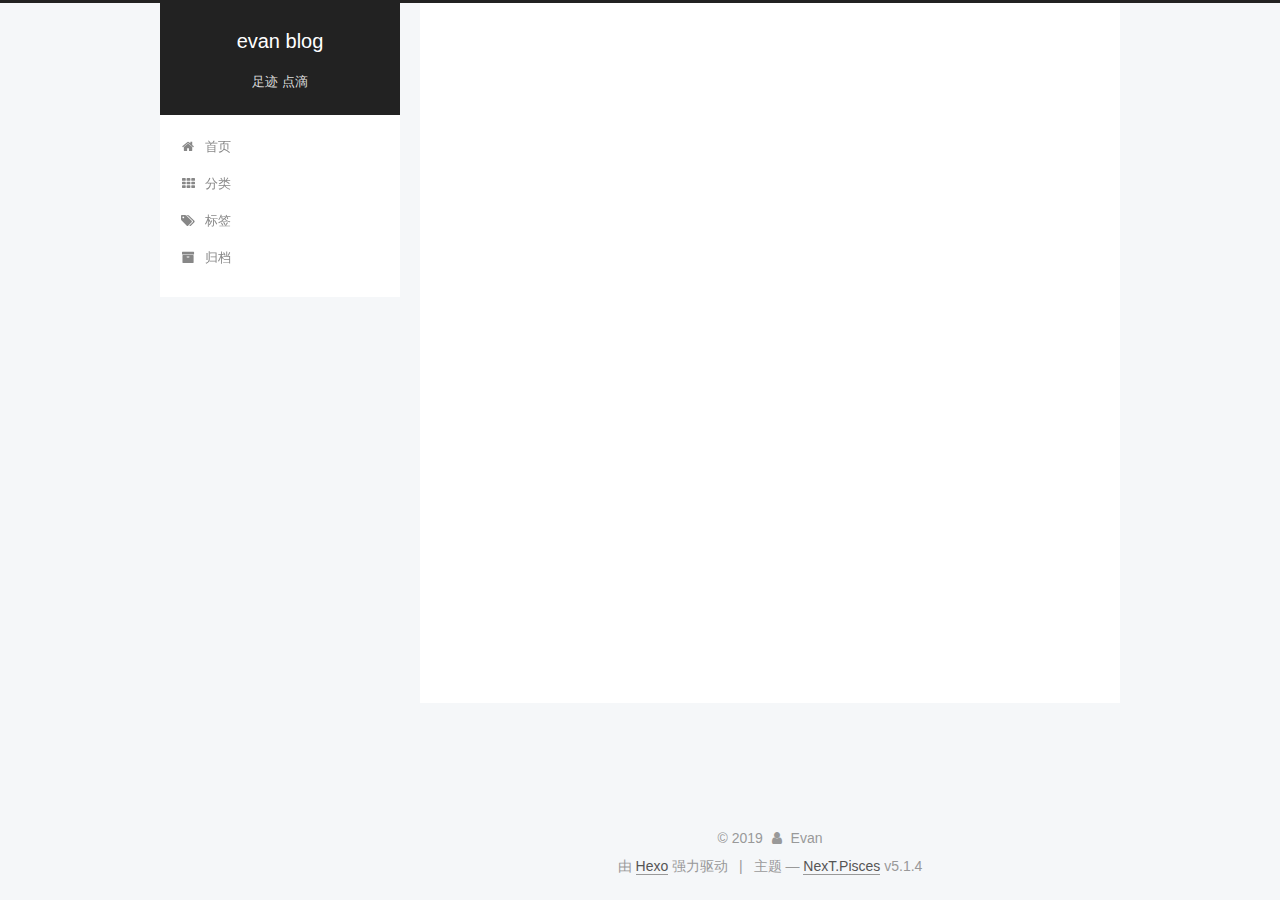
<file: index.html>
<!DOCTYPE html>



  


<html class="theme-next pisces use-motion" lang="zh-Hans">
<head><meta name="generator" content="Hexo 3.8.0">
  <meta charset="UTF-8">
<meta http-equiv="X-UA-Compatible" content="IE=edge">
<meta name="viewport" content="width=device-width, initial-scale=1, maximum-scale=1">
<meta name="theme-color" content="#222">









<meta http-equiv="Cache-Control" content="no-transform">
<meta http-equiv="Cache-Control" content="no-siteapp">
















  
  
  <link href="/lib/fancybox/source/jquery.fancybox.css?v=2.1.5" rel="stylesheet" type="text/css">







<link href="/lib/font-awesome/css/font-awesome.min.css?v=4.6.2" rel="stylesheet" type="text/css">

<link href="/css/main.css?v=5.1.4" rel="stylesheet" type="text/css">


  <link rel="apple-touch-icon" sizes="180x180" href="/images/apple-touch-icon-next.png?v=5.1.4">


  <link rel="icon" type="image/png" sizes="32x32" href="/images/favicon-32x32-next.png?v=5.1.4">


  <link rel="icon" type="image/png" sizes="16x16" href="/images/favicon-16x16-next.png?v=5.1.4">


  <link rel="mask-icon" href="/images/logo.svg?v=5.1.4" color="#222">





  <meta name="keywords" content="Hexo, NexT">










<meta name="description" content="stay hungry! stay foolish!">
<meta property="og:type" content="website">
<meta property="og:title" content="evan blog">
<meta property="og:url" content="http://yoursite.com/index.html">
<meta property="og:site_name" content="evan blog">
<meta property="og:description" content="stay hungry! stay foolish!">
<meta property="og:locale" content="zh-Hans">
<meta name="twitter:card" content="summary">
<meta name="twitter:title" content="evan blog">
<meta name="twitter:description" content="stay hungry! stay foolish!">



<script type="text/javascript" id="hexo.configurations">
  var NexT = window.NexT || {};
  var CONFIG = {
    root: '/',
    scheme: 'Pisces',
    version: '5.1.4',
    sidebar: {"position":"left","display":"post","offset":12,"b2t":false,"scrollpercent":false,"onmobile":false},
    fancybox: true,
    tabs: true,
    motion: {"enable":true,"async":false,"transition":{"post_block":"fadeIn","post_header":"slideDownIn","post_body":"slideDownIn","coll_header":"slideLeftIn","sidebar":"slideUpIn"}},
    duoshuo: {
      userId: '0',
      author: '博主'
    },
    algolia: {
      applicationID: '',
      apiKey: '',
      indexName: '',
      hits: {"per_page":10},
      labels: {"input_placeholder":"Search for Posts","hits_empty":"We didn't find any results for the search: ${query}","hits_stats":"${hits} results found in ${time} ms"}
    }
  };
</script>



  <link rel="canonical" href="http://yoursite.com/">





  <title>evan blog</title>
  








</head>

<body itemscope="" itemtype="http://schema.org/WebPage" lang="zh-Hans">

  
  
    
  

  <div class="container sidebar-position-left 
  page-home">
    <div class="headband"></div>

    <header id="header" class="header" itemscope="" itemtype="http://schema.org/WPHeader">
      <div class="header-inner"><div class="site-brand-wrapper">
  <div class="site-meta ">
    

    <div class="custom-logo-site-title">
      <a href="/" class="brand" rel="start">
        <span class="logo-line-before"><i></i></span>
        <span class="site-title">evan blog</span>
        <span class="logo-line-after"><i></i></span>
      </a>
    </div>
      
        <p class="site-subtitle">足迹 点滴</p>
      
  </div>

  <div class="site-nav-toggle">
    <button>
      <span class="btn-bar"></span>
      <span class="btn-bar"></span>
      <span class="btn-bar"></span>
    </button>
  </div>
</div>

<nav class="site-nav">
  

  
    <ul id="menu" class="menu">
      
        
        <li class="menu-item menu-item-home">
          <a href="/" rel="section">
            
              <i class="menu-item-icon fa fa-fw fa-home"></i> <br>
            
            首页
          </a>
        </li>
      
        
        <li class="menu-item menu-item-categories">
          <a href="/categories/" rel="section">
            
              <i class="menu-item-icon fa fa-fw fa-th"></i> <br>
            
            分类
          </a>
        </li>
      
        
        <li class="menu-item menu-item-tags">
          <a href="/tags/" rel="section">
            
              <i class="menu-item-icon fa fa-fw fa-tags"></i> <br>
            
            标签
          </a>
        </li>
      
        
        <li class="menu-item menu-item-archives">
          <a href="/archives/" rel="section">
            
              <i class="menu-item-icon fa fa-fw fa-archive"></i> <br>
            
            归档
          </a>
        </li>
      

      
    </ul>
  

  
</nav>



 </div>
    </header>

    <main id="main" class="main">
      <div class="main-inner">
        <div class="content-wrap">
          <div id="content" class="content">
            
  <section id="posts" class="posts-expand">
    
      

  

  
  
  

  <article class="post post-type-normal" itemscope="" itemtype="http://schema.org/Article">
  
  
  
  <div class="post-block">
    <link itemprop="mainEntityOfPage" href="http://yoursite.com/2019/08/10/hello-world/">

    <span hidden itemprop="author" itemscope="" itemtype="http://schema.org/Person">
      <meta itemprop="name" content="Evan">
      <meta itemprop="description" content="">
      <meta itemprop="image" content="/images/头像.jpeg">
    </span>

    <span hidden itemprop="publisher" itemscope="" itemtype="http://schema.org/Organization">
      <meta itemprop="name" content="evan blog">
    </span>

    
      <header class="post-header">

        
        
          <h1 class="post-title" itemprop="name headline">
                
                <a class="post-title-link" href="/2019/08/10/hello-world/" itemprop="url">Hello World</a></h1>
        

        <div class="post-meta">
          <span class="post-time">
            
              <span class="post-meta-item-icon">
                <i class="fa fa-calendar-o"></i>
              </span>
              
                <span class="post-meta-item-text">发表于</span>
              
              <time title="创建于" itemprop="dateCreated datePublished" datetime="2019-08-10T09:51:38+08:00">
                2019-08-10
              </time>
            

            

            
          </span>

          

          
            
          

          
          

          

          

          

        </div>
      </header>
    

    
    
    
    <div class="post-body" itemprop="articleBody">

      
      

      
        
          <p>Welcome to <a href="https://hexo.io/" target="_blank" rel="noopener">Hexo</a>! This is your very first post. Check <a href="https://hexo.io/docs/" target="_blank" rel="noopener">documentation</a> for more info. If you get any problems when using Hexo, you can find the answer in <a href="https://hexo.io/docs/troubleshooting.html" target="_blank" rel="noopener">troubleshooting</a> or you can ask me on <a href="https://github.com/hexojs/hexo/issues" target="_blank" rel="noopener">GitHub</a>.</p>
          <!--noindex-->
          <div class="post-button text-center">
            <a class="btn" href="/2019/08/10/hello-world/#more" rel="contents">
              阅读全文 &raquo;
            </a>
          </div>
          <!--/noindex-->
        
      
    </div>
    
    
    

    

    

    

    <footer class="post-footer">
      

      

      

      
      
        <div class="post-eof"></div>
      
    </footer>
  </div>
  
  
  
  </article>


    
  </section>

  


          </div>
          


          

        </div>
        
          
  
  <div class="sidebar-toggle">
    <div class="sidebar-toggle-line-wrap">
      <span class="sidebar-toggle-line sidebar-toggle-line-first"></span>
      <span class="sidebar-toggle-line sidebar-toggle-line-middle"></span>
      <span class="sidebar-toggle-line sidebar-toggle-line-last"></span>
    </div>
  </div>

  <aside id="sidebar" class="sidebar">
    
    <div class="sidebar-inner">

      

      

      <section class="site-overview-wrap sidebar-panel sidebar-panel-active">
        <div class="site-overview">
          <div class="site-author motion-element" itemprop="author" itemscope="" itemtype="http://schema.org/Person">
            
              <img class="site-author-image" itemprop="image" src="/images/头像.jpeg" alt="Evan">
            
              <p class="site-author-name" itemprop="name">Evan</p>
              <p class="site-description motion-element" itemprop="description">stay hungry! stay foolish!</p>
          </div>

          <nav class="site-state motion-element">

            
              <div class="site-state-item site-state-posts">
              
                <a href="/archives/">
              
                  <span class="site-state-item-count">1</span>
                  <span class="site-state-item-name">日志</span>
                </a>
              </div>
            

            

            

          </nav>

          

          

          
          

          
          

          

        </div>
      </section>

      

      

    </div>
  </aside>


        
      </div>
    </main>

    <footer id="footer" class="footer">
      <div class="footer-inner">
        <div class="copyright">&copy; <span itemprop="copyrightYear">2019</span>
  <span class="with-love">
    <i class="fa fa-user"></i>
  </span>
  <span class="author" itemprop="copyrightHolder">Evan</span>

  
</div>


  <div class="powered-by">由 <a class="theme-link" target="_blank" href="https://hexo.io">Hexo</a> 强力驱动</div>



  <span class="post-meta-divider">|</span>



  <div class="theme-info">主题 &mdash; <a class="theme-link" target="_blank" href="https://github.com/iissnan/hexo-theme-next">NexT.Pisces</a> v5.1.4</div>




        







        
      </div>
    </footer>

    
      <div class="back-to-top">
        <i class="fa fa-arrow-up"></i>
        
      </div>
    

    

  </div>

  

<script type="text/javascript">
  if (Object.prototype.toString.call(window.Promise) !== '[object Function]') {
    window.Promise = null;
  }
</script>









  












  
  
    <script type="text/javascript" src="/lib/jquery/index.js?v=2.1.3"></script>
  

  
  
    <script type="text/javascript" src="/lib/fastclick/lib/fastclick.min.js?v=1.0.6"></script>
  

  
  
    <script type="text/javascript" src="/lib/jquery_lazyload/jquery.lazyload.js?v=1.9.7"></script>
  

  
  
    <script type="text/javascript" src="/lib/velocity/velocity.min.js?v=1.2.1"></script>
  

  
  
    <script type="text/javascript" src="/lib/velocity/velocity.ui.min.js?v=1.2.1"></script>
  

  
  
    <script type="text/javascript" src="/lib/fancybox/source/jquery.fancybox.pack.js?v=2.1.5"></script>
  


  


  <script type="text/javascript" src="/js/src/utils.js?v=5.1.4"></script>

  <script type="text/javascript" src="/js/src/motion.js?v=5.1.4"></script>



  
  


  <script type="text/javascript" src="/js/src/affix.js?v=5.1.4"></script>

  <script type="text/javascript" src="/js/src/schemes/pisces.js?v=5.1.4"></script>



  

  


  <script type="text/javascript" src="/js/src/bootstrap.js?v=5.1.4"></script>



  


  




	





  





  












  





  

  

  

  
  

  

  

  

</body>
</html>
</file>
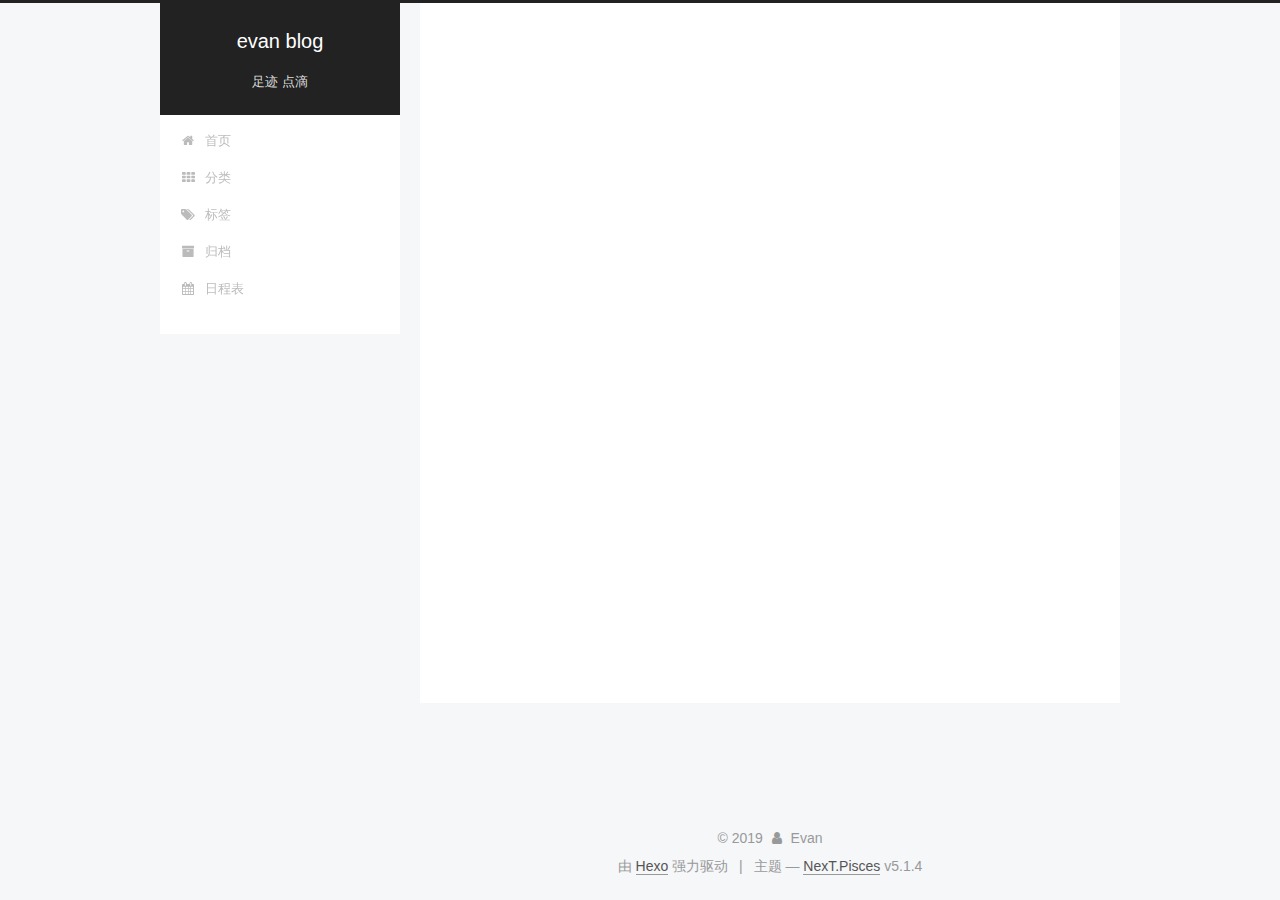
<file: about/index.html>
<!DOCTYPE html>



  


<html class="theme-next pisces use-motion" lang="zh-Hans">
<head><meta name="generator" content="Hexo 3.8.0">
  <meta charset="UTF-8">
<meta http-equiv="X-UA-Compatible" content="IE=edge">
<meta name="viewport" content="width=device-width, initial-scale=1, maximum-scale=1">
<meta name="theme-color" content="#222">









<meta http-equiv="Cache-Control" content="no-transform">
<meta http-equiv="Cache-Control" content="no-siteapp">
















  
  
  <link href="/lib/fancybox/source/jquery.fancybox.css?v=2.1.5" rel="stylesheet" type="text/css">







<link href="/lib/font-awesome/css/font-awesome.min.css?v=4.6.2" rel="stylesheet" type="text/css">

<link href="/css/main.css?v=5.1.4" rel="stylesheet" type="text/css">


  <link rel="apple-touch-icon" sizes="180x180" href="/images/apple-touch-icon-next.png?v=5.1.4">


  <link rel="icon" type="image/png" sizes="32x32" href="/images/favicon-32x32-next.png?v=5.1.4">


  <link rel="icon" type="image/png" sizes="16x16" href="/images/favicon-16x16-next.png?v=5.1.4">


  <link rel="mask-icon" href="/images/logo.svg?v=5.1.4" color="#222">





  <meta name="keywords" content="Hexo, NexT">










<meta name="description" content="stay hungry! stay foolish!">
<meta property="og:type" content="website">
<meta property="og:title" content="about">
<meta property="og:url" content="http://yoursite.com/about/index.html">
<meta property="og:site_name" content="evan blog">
<meta property="og:description" content="stay hungry! stay foolish!">
<meta property="og:locale" content="zh-Hans">
<meta property="og:updated_time" content="2018-11-07T15:02:50.187Z">
<meta name="twitter:card" content="summary">
<meta name="twitter:title" content="about">
<meta name="twitter:description" content="stay hungry! stay foolish!">



<script type="text/javascript" id="hexo.configurations">
  var NexT = window.NexT || {};
  var CONFIG = {
    root: '/',
    scheme: 'Pisces',
    version: '5.1.4',
    sidebar: {"position":"left","display":"post","offset":12,"b2t":false,"scrollpercent":false,"onmobile":false},
    fancybox: true,
    tabs: true,
    motion: {"enable":true,"async":false,"transition":{"post_block":"fadeIn","post_header":"slideDownIn","post_body":"slideDownIn","coll_header":"slideLeftIn","sidebar":"slideUpIn"}},
    duoshuo: {
      userId: '0',
      author: '博主'
    },
    algolia: {
      applicationID: '',
      apiKey: '',
      indexName: '',
      hits: {"per_page":10},
      labels: {"input_placeholder":"Search for Posts","hits_empty":"We didn't find any results for the search: ${query}","hits_stats":"${hits} results found in ${time} ms"}
    }
  };
</script>



  <link rel="canonical" href="http://yoursite.com/about/">





  <title>about | evan blog</title>
  








</head>

<body itemscope="" itemtype="http://schema.org/WebPage" lang="zh-Hans">

  
  
    
  

  <div class="container sidebar-position-left page-post-detail">
    <div class="headband"></div>

    <header id="header" class="header" itemscope="" itemtype="http://schema.org/WPHeader">
      <div class="header-inner"><div class="site-brand-wrapper">
  <div class="site-meta ">
    

    <div class="custom-logo-site-title">
      <a href="/" class="brand" rel="start">
        <span class="logo-line-before"><i></i></span>
        <span class="site-title">evan blog</span>
        <span class="logo-line-after"><i></i></span>
      </a>
    </div>
      
        <p class="site-subtitle">足迹 点滴</p>
      
  </div>

  <div class="site-nav-toggle">
    <button>
      <span class="btn-bar"></span>
      <span class="btn-bar"></span>
      <span class="btn-bar"></span>
    </button>
  </div>
</div>

<nav class="site-nav">
  

  
    <ul id="menu" class="menu">
      
        
        <li class="menu-item menu-item-home">
          <a href="/" rel="section">
            
              <i class="menu-item-icon fa fa-fw fa-home"></i> <br>
            
            首页
          </a>
        </li>
      
        
        <li class="menu-item menu-item-categories">
          <a href="/categories/" rel="section">
            
              <i class="menu-item-icon fa fa-fw fa-th"></i> <br>
            
            分类
          </a>
        </li>
      
        
        <li class="menu-item menu-item-tags">
          <a href="/tags/" rel="section">
            
              <i class="menu-item-icon fa fa-fw fa-tags"></i> <br>
            
            标签
          </a>
        </li>
      
        
        <li class="menu-item menu-item-archives">
          <a href="/archives/" rel="section">
            
              <i class="menu-item-icon fa fa-fw fa-archive"></i> <br>
            
            归档
          </a>
        </li>
      
        
        <li class="menu-item menu-item-schedule">
          <a href="/schedule/" rel="section">
            
              <i class="menu-item-icon fa fa-fw fa-calendar"></i> <br>
            
            日程表
          </a>
        </li>
      

      
    </ul>
  

  
</nav>



 </div>
    </header>

    <main id="main" class="main">
      <div class="main-inner">
        <div class="content-wrap">
          <div id="content" class="content">
            

  <div id="posts" class="posts-expand">
    
    
    
    <div class="post-block page">
      <header class="post-header">

	<h1 class="post-title" itemprop="name headline">about</h1>



</header>

      
      
      
      <div class="post-body">
        
        
          
        
      </div>
      
      
      
    </div>
    
    
    
  </div>


          </div>
          


          

  



        </div>
        
          
  
  <div class="sidebar-toggle">
    <div class="sidebar-toggle-line-wrap">
      <span class="sidebar-toggle-line sidebar-toggle-line-first"></span>
      <span class="sidebar-toggle-line sidebar-toggle-line-middle"></span>
      <span class="sidebar-toggle-line sidebar-toggle-line-last"></span>
    </div>
  </div>

  <aside id="sidebar" class="sidebar">
    
    <div class="sidebar-inner">

      

      

      <section class="site-overview-wrap sidebar-panel sidebar-panel-active">
        <div class="site-overview">
          <div class="site-author motion-element" itemprop="author" itemscope="" itemtype="http://schema.org/Person">
            
              <img class="site-author-image" itemprop="image" src="/images/头像.jpeg" alt="Evan">
            
              <p class="site-author-name" itemprop="name">Evan</p>
              <p class="site-description motion-element" itemprop="description">stay hungry! stay foolish!</p>
          </div>

          <nav class="site-state motion-element">

            
              <div class="site-state-item site-state-posts">
              
                <a href="/archives/">
              
                  <span class="site-state-item-count">1</span>
                  <span class="site-state-item-name">日志</span>
                </a>
              </div>
            

            

            

          </nav>

          

          

          
          

          
          

          

        </div>
      </section>

      

      

    </div>
  </aside>


        
      </div>
    </main>

    <footer id="footer" class="footer">
      <div class="footer-inner">
        <div class="copyright">&copy; <span itemprop="copyrightYear">2019</span>
  <span class="with-love">
    <i class="fa fa-user"></i>
  </span>
  <span class="author" itemprop="copyrightHolder">Evan</span>

  
</div>


  <div class="powered-by">由 <a class="theme-link" target="_blank" href="https://hexo.io">Hexo</a> 强力驱动</div>



  <span class="post-meta-divider">|</span>



  <div class="theme-info">主题 &mdash; <a class="theme-link" target="_blank" href="https://github.com/iissnan/hexo-theme-next">NexT.Pisces</a> v5.1.4</div>




        







        
      </div>
    </footer>

    
      <div class="back-to-top">
        <i class="fa fa-arrow-up"></i>
        
      </div>
    

    

  </div>

  

<script type="text/javascript">
  if (Object.prototype.toString.call(window.Promise) !== '[object Function]') {
    window.Promise = null;
  }
</script>









  












  
  
    <script type="text/javascript" src="/lib/jquery/index.js?v=2.1.3"></script>
  

  
  
    <script type="text/javascript" src="/lib/fastclick/lib/fastclick.min.js?v=1.0.6"></script>
  

  
  
    <script type="text/javascript" src="/lib/jquery_lazyload/jquery.lazyload.js?v=1.9.7"></script>
  

  
  
    <script type="text/javascript" src="/lib/velocity/velocity.min.js?v=1.2.1"></script>
  

  
  
    <script type="text/javascript" src="/lib/velocity/velocity.ui.min.js?v=1.2.1"></script>
  

  
  
    <script type="text/javascript" src="/lib/fancybox/source/jquery.fancybox.pack.js?v=2.1.5"></script>
  


  


  <script type="text/javascript" src="/js/src/utils.js?v=5.1.4"></script>

  <script type="text/javascript" src="/js/src/motion.js?v=5.1.4"></script>



  
  


  <script type="text/javascript" src="/js/src/affix.js?v=5.1.4"></script>

  <script type="text/javascript" src="/js/src/schemes/pisces.js?v=5.1.4"></script>



  
  <script type="text/javascript" src="/js/src/scrollspy.js?v=5.1.4"></script>
<script type="text/javascript" src="/js/src/post-details.js?v=5.1.4"></script>



  


  <script type="text/javascript" src="/js/src/bootstrap.js?v=5.1.4"></script>



  


  




	





  





  












  





  

  

  

  
  

  

  

  

</body>
</html>
</file>
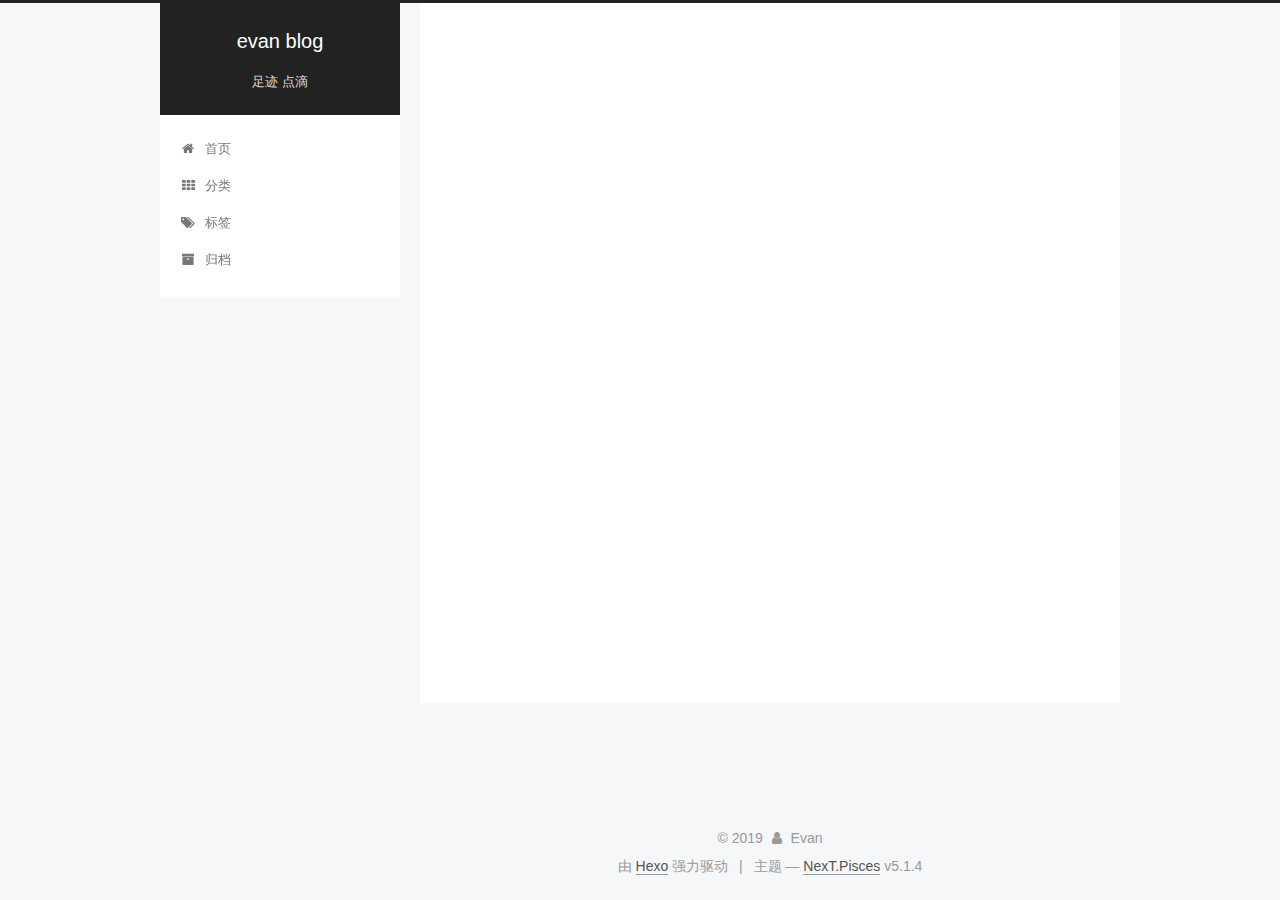
<file: archives/index.html>
<!DOCTYPE html>



  


<html class="theme-next pisces use-motion" lang="zh-Hans">
<head><meta name="generator" content="Hexo 3.8.0">
  <meta charset="UTF-8">
<meta http-equiv="X-UA-Compatible" content="IE=edge">
<meta name="viewport" content="width=device-width, initial-scale=1, maximum-scale=1">
<meta name="theme-color" content="#222">









<meta http-equiv="Cache-Control" content="no-transform">
<meta http-equiv="Cache-Control" content="no-siteapp">
















  
  
  <link href="/lib/fancybox/source/jquery.fancybox.css?v=2.1.5" rel="stylesheet" type="text/css">







<link href="/lib/font-awesome/css/font-awesome.min.css?v=4.6.2" rel="stylesheet" type="text/css">

<link href="/css/main.css?v=5.1.4" rel="stylesheet" type="text/css">


  <link rel="apple-touch-icon" sizes="180x180" href="/images/apple-touch-icon-next.png?v=5.1.4">


  <link rel="icon" type="image/png" sizes="32x32" href="/images/favicon-32x32-next.png?v=5.1.4">


  <link rel="icon" type="image/png" sizes="16x16" href="/images/favicon-16x16-next.png?v=5.1.4">


  <link rel="mask-icon" href="/images/logo.svg?v=5.1.4" color="#222">





  <meta name="keywords" content="Hexo, NexT">










<meta name="description" content="stay hungry! stay foolish!">
<meta property="og:type" content="website">
<meta property="og:title" content="evan blog">
<meta property="og:url" content="http://yoursite.com/archives/index.html">
<meta property="og:site_name" content="evan blog">
<meta property="og:description" content="stay hungry! stay foolish!">
<meta property="og:locale" content="zh-Hans">
<meta name="twitter:card" content="summary">
<meta name="twitter:title" content="evan blog">
<meta name="twitter:description" content="stay hungry! stay foolish!">



<script type="text/javascript" id="hexo.configurations">
  var NexT = window.NexT || {};
  var CONFIG = {
    root: '/',
    scheme: 'Pisces',
    version: '5.1.4',
    sidebar: {"position":"left","display":"post","offset":12,"b2t":false,"scrollpercent":false,"onmobile":false},
    fancybox: true,
    tabs: true,
    motion: {"enable":true,"async":false,"transition":{"post_block":"fadeIn","post_header":"slideDownIn","post_body":"slideDownIn","coll_header":"slideLeftIn","sidebar":"slideUpIn"}},
    duoshuo: {
      userId: '0',
      author: '博主'
    },
    algolia: {
      applicationID: '',
      apiKey: '',
      indexName: '',
      hits: {"per_page":10},
      labels: {"input_placeholder":"Search for Posts","hits_empty":"We didn't find any results for the search: ${query}","hits_stats":"${hits} results found in ${time} ms"}
    }
  };
</script>



  <link rel="canonical" href="http://yoursite.com/archives/">





  <title>归档 | evan blog</title>
  








</head>

<body itemscope="" itemtype="http://schema.org/WebPage" lang="zh-Hans">

  
  
    
  

  <div class="container sidebar-position-left page-archive">
    <div class="headband"></div>

    <header id="header" class="header" itemscope="" itemtype="http://schema.org/WPHeader">
      <div class="header-inner"><div class="site-brand-wrapper">
  <div class="site-meta ">
    

    <div class="custom-logo-site-title">
      <a href="/" class="brand" rel="start">
        <span class="logo-line-before"><i></i></span>
        <span class="site-title">evan blog</span>
        <span class="logo-line-after"><i></i></span>
      </a>
    </div>
      
        <p class="site-subtitle">足迹 点滴</p>
      
  </div>

  <div class="site-nav-toggle">
    <button>
      <span class="btn-bar"></span>
      <span class="btn-bar"></span>
      <span class="btn-bar"></span>
    </button>
  </div>
</div>

<nav class="site-nav">
  

  
    <ul id="menu" class="menu">
      
        
        <li class="menu-item menu-item-home">
          <a href="/" rel="section">
            
              <i class="menu-item-icon fa fa-fw fa-home"></i> <br>
            
            首页
          </a>
        </li>
      
        
        <li class="menu-item menu-item-categories">
          <a href="/categories/" rel="section">
            
              <i class="menu-item-icon fa fa-fw fa-th"></i> <br>
            
            分类
          </a>
        </li>
      
        
        <li class="menu-item menu-item-tags">
          <a href="/tags/" rel="section">
            
              <i class="menu-item-icon fa fa-fw fa-tags"></i> <br>
            
            标签
          </a>
        </li>
      
        
        <li class="menu-item menu-item-archives">
          <a href="/archives/" rel="section">
            
              <i class="menu-item-icon fa fa-fw fa-archive"></i> <br>
            
            归档
          </a>
        </li>
      

      
    </ul>
  

  
</nav>



 </div>
    </header>

    <main id="main" class="main">
      <div class="main-inner">
        <div class="content-wrap">
          <div id="content" class="content">
            

  
  
  
  <div class="post-block archive">
    <div id="posts" class="posts-collapse">
      <span class="archive-move-on"></span>

      <span class="archive-page-counter">
        
        
        
          
        
        嗯..! 目前共计 1 篇日志。 继续努力。
      </span>

      

        
        
        

        
          
          <div class="collection-title">
            <h1 class="archive-year" id="archive-year-2019">2019</h1>
          </div>
        
        

        

  <article class="post post-type-normal" itemscope="" itemtype="http://schema.org/Article">
    <header class="post-header">

      <h2 class="post-title">
        
            <a class="post-title-link" href="/2019/08/10/hello-world/" itemprop="url">
              
                <span itemprop="name">Hello World</span>
              
            </a>
        
      </h2>

      <div class="post-meta">
        <time class="post-time" itemprop="dateCreated" datetime="2019-08-10T09:51:38+08:00" content="2019-08-10">
          08-10
        </time>
      </div>

    </header>
  </article>



      

    </div>
  </div>
  
  
  

  



          </div>
          


          

        </div>
        
          
  
  <div class="sidebar-toggle">
    <div class="sidebar-toggle-line-wrap">
      <span class="sidebar-toggle-line sidebar-toggle-line-first"></span>
      <span class="sidebar-toggle-line sidebar-toggle-line-middle"></span>
      <span class="sidebar-toggle-line sidebar-toggle-line-last"></span>
    </div>
  </div>

  <aside id="sidebar" class="sidebar">
    
    <div class="sidebar-inner">

      

      

      <section class="site-overview-wrap sidebar-panel sidebar-panel-active">
        <div class="site-overview">
          <div class="site-author motion-element" itemprop="author" itemscope="" itemtype="http://schema.org/Person">
            
              <img class="site-author-image" itemprop="image" src="/images/头像.jpeg" alt="Evan">
            
              <p class="site-author-name" itemprop="name">Evan</p>
              <p class="site-description motion-element" itemprop="description">stay hungry! stay foolish!</p>
          </div>

          <nav class="site-state motion-element">

            
              <div class="site-state-item site-state-posts">
              
                <a href="/archives/">
              
                  <span class="site-state-item-count">1</span>
                  <span class="site-state-item-name">日志</span>
                </a>
              </div>
            

            

            

          </nav>

          

          

          
          

          
          

          

        </div>
      </section>

      

      

    </div>
  </aside>


        
      </div>
    </main>

    <footer id="footer" class="footer">
      <div class="footer-inner">
        <div class="copyright">&copy; <span itemprop="copyrightYear">2019</span>
  <span class="with-love">
    <i class="fa fa-user"></i>
  </span>
  <span class="author" itemprop="copyrightHolder">Evan</span>

  
</div>


  <div class="powered-by">由 <a class="theme-link" target="_blank" href="https://hexo.io">Hexo</a> 强力驱动</div>



  <span class="post-meta-divider">|</span>



  <div class="theme-info">主题 &mdash; <a class="theme-link" target="_blank" href="https://github.com/iissnan/hexo-theme-next">NexT.Pisces</a> v5.1.4</div>




        







        
      </div>
    </footer>

    
      <div class="back-to-top">
        <i class="fa fa-arrow-up"></i>
        
      </div>
    

    

  </div>

  

<script type="text/javascript">
  if (Object.prototype.toString.call(window.Promise) !== '[object Function]') {
    window.Promise = null;
  }
</script>









  












  
  
    <script type="text/javascript" src="/lib/jquery/index.js?v=2.1.3"></script>
  

  
  
    <script type="text/javascript" src="/lib/fastclick/lib/fastclick.min.js?v=1.0.6"></script>
  

  
  
    <script type="text/javascript" src="/lib/jquery_lazyload/jquery.lazyload.js?v=1.9.7"></script>
  

  
  
    <script type="text/javascript" src="/lib/velocity/velocity.min.js?v=1.2.1"></script>
  

  
  
    <script type="text/javascript" src="/lib/velocity/velocity.ui.min.js?v=1.2.1"></script>
  

  
  
    <script type="text/javascript" src="/lib/fancybox/source/jquery.fancybox.pack.js?v=2.1.5"></script>
  


  


  <script type="text/javascript" src="/js/src/utils.js?v=5.1.4"></script>

  <script type="text/javascript" src="/js/src/motion.js?v=5.1.4"></script>



  
  


  <script type="text/javascript" src="/js/src/affix.js?v=5.1.4"></script>

  <script type="text/javascript" src="/js/src/schemes/pisces.js?v=5.1.4"></script>



  

  


  <script type="text/javascript" src="/js/src/bootstrap.js?v=5.1.4"></script>



  


  




	





  





  












  





  

  

  

  
  

  

  

  

</body>
</html>
</file>
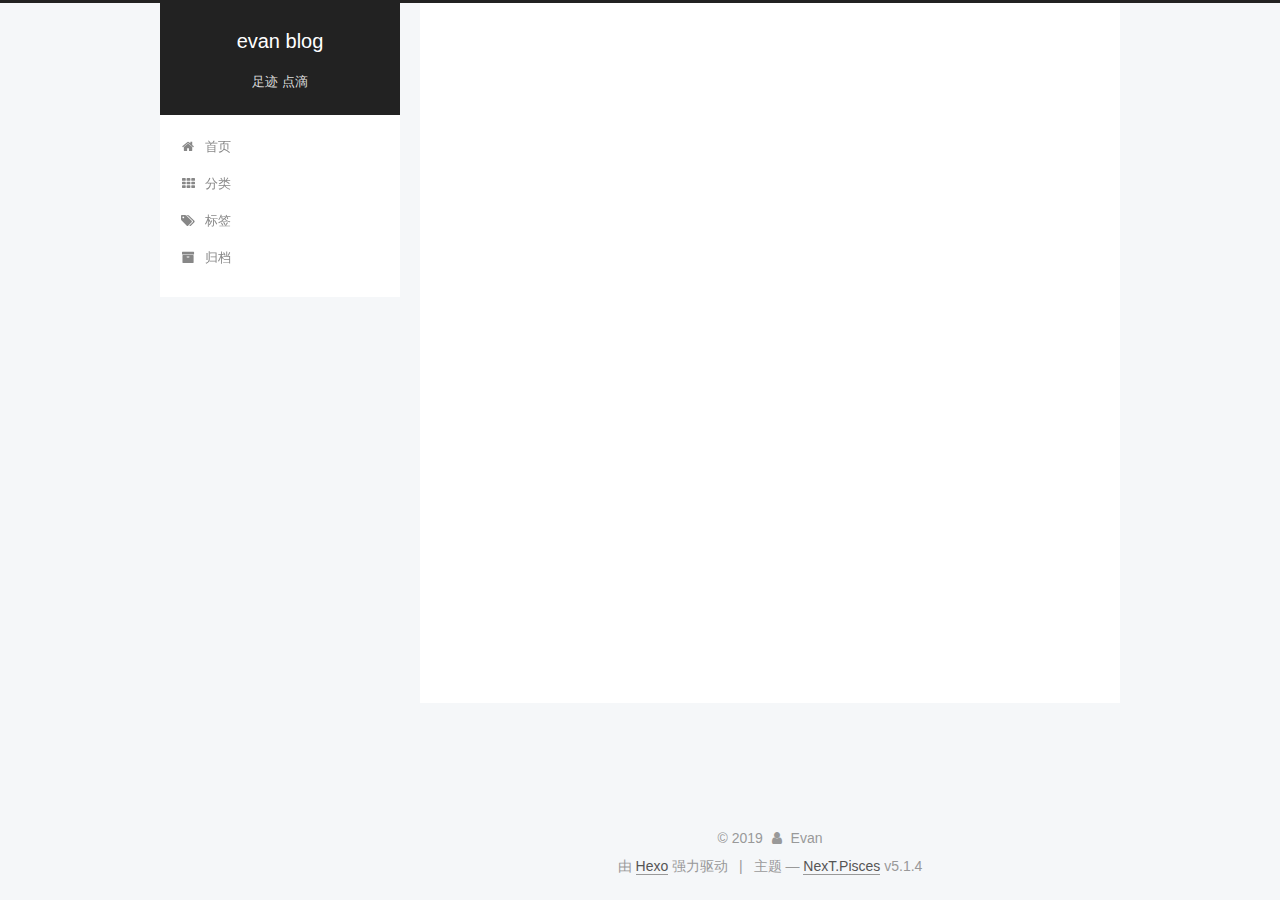
<file: categories/index.html>
<!DOCTYPE html>



  


<html class="theme-next pisces use-motion" lang="zh-Hans">
<head><meta name="generator" content="Hexo 3.8.0">
  <meta charset="UTF-8">
<meta http-equiv="X-UA-Compatible" content="IE=edge">
<meta name="viewport" content="width=device-width, initial-scale=1, maximum-scale=1">
<meta name="theme-color" content="#222">









<meta http-equiv="Cache-Control" content="no-transform">
<meta http-equiv="Cache-Control" content="no-siteapp">
















  
  
  <link href="/lib/fancybox/source/jquery.fancybox.css?v=2.1.5" rel="stylesheet" type="text/css">







<link href="/lib/font-awesome/css/font-awesome.min.css?v=4.6.2" rel="stylesheet" type="text/css">

<link href="/css/main.css?v=5.1.4" rel="stylesheet" type="text/css">


  <link rel="apple-touch-icon" sizes="180x180" href="/images/apple-touch-icon-next.png?v=5.1.4">


  <link rel="icon" type="image/png" sizes="32x32" href="/images/favicon-32x32-next.png?v=5.1.4">


  <link rel="icon" type="image/png" sizes="16x16" href="/images/favicon-16x16-next.png?v=5.1.4">


  <link rel="mask-icon" href="/images/logo.svg?v=5.1.4" color="#222">





  <meta name="keywords" content="Hexo, NexT">










<meta name="description" content="stay hungry! stay foolish!">
<meta property="og:type" content="website">
<meta property="og:title" content="categories">
<meta property="og:url" content="http://yoursite.com/categories/index.html">
<meta property="og:site_name" content="evan blog">
<meta property="og:description" content="stay hungry! stay foolish!">
<meta property="og:locale" content="zh-Hans">
<meta property="og:updated_time" content="2019-08-10T02:12:42.300Z">
<meta name="twitter:card" content="summary">
<meta name="twitter:title" content="categories">
<meta name="twitter:description" content="stay hungry! stay foolish!">



<script type="text/javascript" id="hexo.configurations">
  var NexT = window.NexT || {};
  var CONFIG = {
    root: '/',
    scheme: 'Pisces',
    version: '5.1.4',
    sidebar: {"position":"left","display":"post","offset":12,"b2t":false,"scrollpercent":false,"onmobile":false},
    fancybox: true,
    tabs: true,
    motion: {"enable":true,"async":false,"transition":{"post_block":"fadeIn","post_header":"slideDownIn","post_body":"slideDownIn","coll_header":"slideLeftIn","sidebar":"slideUpIn"}},
    duoshuo: {
      userId: '0',
      author: '博主'
    },
    algolia: {
      applicationID: '',
      apiKey: '',
      indexName: '',
      hits: {"per_page":10},
      labels: {"input_placeholder":"Search for Posts","hits_empty":"We didn't find any results for the search: ${query}","hits_stats":"${hits} results found in ${time} ms"}
    }
  };
</script>



  <link rel="canonical" href="http://yoursite.com/categories/">





  <title>categories | evan blog</title>
  








</head>

<body itemscope="" itemtype="http://schema.org/WebPage" lang="zh-Hans">

  
  
    
  

  <div class="container sidebar-position-left page-post-detail">
    <div class="headband"></div>

    <header id="header" class="header" itemscope="" itemtype="http://schema.org/WPHeader">
      <div class="header-inner"><div class="site-brand-wrapper">
  <div class="site-meta ">
    

    <div class="custom-logo-site-title">
      <a href="/" class="brand" rel="start">
        <span class="logo-line-before"><i></i></span>
        <span class="site-title">evan blog</span>
        <span class="logo-line-after"><i></i></span>
      </a>
    </div>
      
        <p class="site-subtitle">足迹 点滴</p>
      
  </div>

  <div class="site-nav-toggle">
    <button>
      <span class="btn-bar"></span>
      <span class="btn-bar"></span>
      <span class="btn-bar"></span>
    </button>
  </div>
</div>

<nav class="site-nav">
  

  
    <ul id="menu" class="menu">
      
        
        <li class="menu-item menu-item-home">
          <a href="/" rel="section">
            
              <i class="menu-item-icon fa fa-fw fa-home"></i> <br>
            
            首页
          </a>
        </li>
      
        
        <li class="menu-item menu-item-categories">
          <a href="/categories/" rel="section">
            
              <i class="menu-item-icon fa fa-fw fa-th"></i> <br>
            
            分类
          </a>
        </li>
      
        
        <li class="menu-item menu-item-tags">
          <a href="/tags/" rel="section">
            
              <i class="menu-item-icon fa fa-fw fa-tags"></i> <br>
            
            标签
          </a>
        </li>
      
        
        <li class="menu-item menu-item-archives">
          <a href="/archives/" rel="section">
            
              <i class="menu-item-icon fa fa-fw fa-archive"></i> <br>
            
            归档
          </a>
        </li>
      

      
    </ul>
  

  
</nav>



 </div>
    </header>

    <main id="main" class="main">
      <div class="main-inner">
        <div class="content-wrap">
          <div id="content" class="content">
            

  <div id="posts" class="posts-expand">
    
    
    
    <div class="post-block page">
      <header class="post-header">

	<h1 class="post-title" itemprop="name headline">categories</h1>



</header>

      
      
      
      <div class="post-body">
        
        
          <div class="category-all-page">
            <div class="category-all-title">
                暂无分类
            </div>
            <div class="category-all">
              
            </div>
          </div>
        
      </div>
      
      
      
    </div>
    
    
    
  </div>


          </div>
          


          

  



        </div>
        
          
  
  <div class="sidebar-toggle">
    <div class="sidebar-toggle-line-wrap">
      <span class="sidebar-toggle-line sidebar-toggle-line-first"></span>
      <span class="sidebar-toggle-line sidebar-toggle-line-middle"></span>
      <span class="sidebar-toggle-line sidebar-toggle-line-last"></span>
    </div>
  </div>

  <aside id="sidebar" class="sidebar">
    
    <div class="sidebar-inner">

      

      

      <section class="site-overview-wrap sidebar-panel sidebar-panel-active">
        <div class="site-overview">
          <div class="site-author motion-element" itemprop="author" itemscope="" itemtype="http://schema.org/Person">
            
              <img class="site-author-image" itemprop="image" src="/images/头像.jpeg" alt="Evan">
            
              <p class="site-author-name" itemprop="name">Evan</p>
              <p class="site-description motion-element" itemprop="description">stay hungry! stay foolish!</p>
          </div>

          <nav class="site-state motion-element">

            
              <div class="site-state-item site-state-posts">
              
                <a href="/archives/">
              
                  <span class="site-state-item-count">1</span>
                  <span class="site-state-item-name">日志</span>
                </a>
              </div>
            

            

            

          </nav>

          

          

          
          

          
          

          

        </div>
      </section>

      

      

    </div>
  </aside>


        
      </div>
    </main>

    <footer id="footer" class="footer">
      <div class="footer-inner">
        <div class="copyright">&copy; <span itemprop="copyrightYear">2019</span>
  <span class="with-love">
    <i class="fa fa-user"></i>
  </span>
  <span class="author" itemprop="copyrightHolder">Evan</span>

  
</div>


  <div class="powered-by">由 <a class="theme-link" target="_blank" href="https://hexo.io">Hexo</a> 强力驱动</div>



  <span class="post-meta-divider">|</span>



  <div class="theme-info">主题 &mdash; <a class="theme-link" target="_blank" href="https://github.com/iissnan/hexo-theme-next">NexT.Pisces</a> v5.1.4</div>




        







        
      </div>
    </footer>

    
      <div class="back-to-top">
        <i class="fa fa-arrow-up"></i>
        
      </div>
    

    

  </div>

  

<script type="text/javascript">
  if (Object.prototype.toString.call(window.Promise) !== '[object Function]') {
    window.Promise = null;
  }
</script>









  












  
  
    <script type="text/javascript" src="/lib/jquery/index.js?v=2.1.3"></script>
  

  
  
    <script type="text/javascript" src="/lib/fastclick/lib/fastclick.min.js?v=1.0.6"></script>
  

  
  
    <script type="text/javascript" src="/lib/jquery_lazyload/jquery.lazyload.js?v=1.9.7"></script>
  

  
  
    <script type="text/javascript" src="/lib/velocity/velocity.min.js?v=1.2.1"></script>
  

  
  
    <script type="text/javascript" src="/lib/velocity/velocity.ui.min.js?v=1.2.1"></script>
  

  
  
    <script type="text/javascript" src="/lib/fancybox/source/jquery.fancybox.pack.js?v=2.1.5"></script>
  


  


  <script type="text/javascript" src="/js/src/utils.js?v=5.1.4"></script>

  <script type="text/javascript" src="/js/src/motion.js?v=5.1.4"></script>



  
  


  <script type="text/javascript" src="/js/src/affix.js?v=5.1.4"></script>

  <script type="text/javascript" src="/js/src/schemes/pisces.js?v=5.1.4"></script>



  
  <script type="text/javascript" src="/js/src/scrollspy.js?v=5.1.4"></script>
<script type="text/javascript" src="/js/src/post-details.js?v=5.1.4"></script>



  


  <script type="text/javascript" src="/js/src/bootstrap.js?v=5.1.4"></script>



  


  




	





  





  












  





  

  

  

  
  

  

  

  

</body>
</html>
</file>
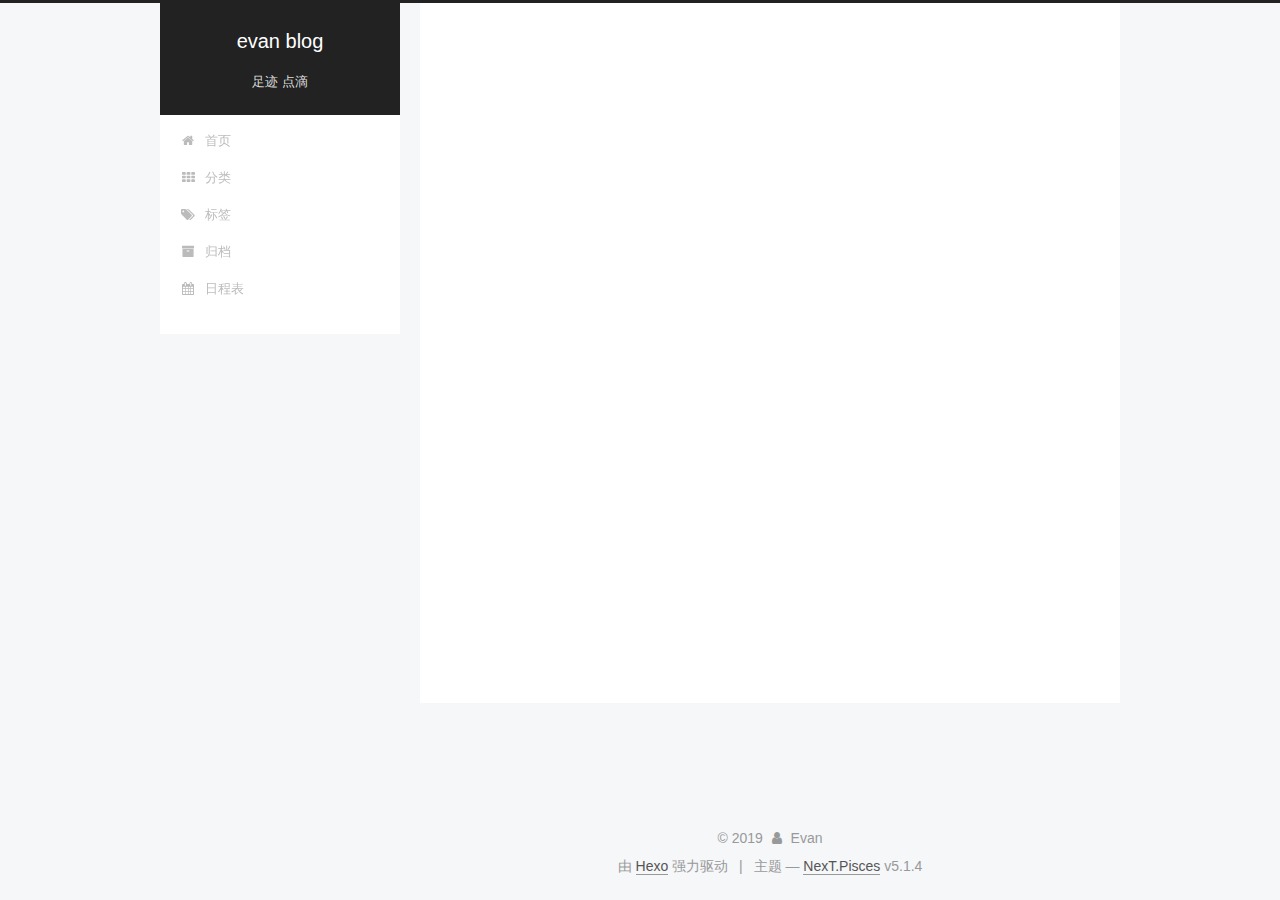
<file: photo/index.html>
<!DOCTYPE html>



  


<html class="theme-next pisces use-motion" lang="zh-Hans">
<head><meta name="generator" content="Hexo 3.8.0">
  <meta charset="UTF-8">
<meta http-equiv="X-UA-Compatible" content="IE=edge">
<meta name="viewport" content="width=device-width, initial-scale=1, maximum-scale=1">
<meta name="theme-color" content="#222">









<meta http-equiv="Cache-Control" content="no-transform">
<meta http-equiv="Cache-Control" content="no-siteapp">
















  
  
  <link href="/lib/fancybox/source/jquery.fancybox.css?v=2.1.5" rel="stylesheet" type="text/css">







<link href="/lib/font-awesome/css/font-awesome.min.css?v=4.6.2" rel="stylesheet" type="text/css">

<link href="/css/main.css?v=5.1.4" rel="stylesheet" type="text/css">


  <link rel="apple-touch-icon" sizes="180x180" href="/images/apple-touch-icon-next.png?v=5.1.4">


  <link rel="icon" type="image/png" sizes="32x32" href="/images/favicon-32x32-next.png?v=5.1.4">


  <link rel="icon" type="image/png" sizes="16x16" href="/images/favicon-16x16-next.png?v=5.1.4">


  <link rel="mask-icon" href="/images/logo.svg?v=5.1.4" color="#222">





  <meta name="keywords" content="Hexo, NexT">










<meta name="description" content="stay hungry! stay foolish!">
<meta property="og:type" content="website">
<meta property="og:title" content="photo">
<meta property="og:url" content="http://yoursite.com/photo/index.html">
<meta property="og:site_name" content="evan blog">
<meta property="og:description" content="stay hungry! stay foolish!">
<meta property="og:locale" content="zh-Hans">
<meta property="og:updated_time" content="2018-11-07T15:06:02.080Z">
<meta name="twitter:card" content="summary">
<meta name="twitter:title" content="photo">
<meta name="twitter:description" content="stay hungry! stay foolish!">



<script type="text/javascript" id="hexo.configurations">
  var NexT = window.NexT || {};
  var CONFIG = {
    root: '/',
    scheme: 'Pisces',
    version: '5.1.4',
    sidebar: {"position":"left","display":"post","offset":12,"b2t":false,"scrollpercent":false,"onmobile":false},
    fancybox: true,
    tabs: true,
    motion: {"enable":true,"async":false,"transition":{"post_block":"fadeIn","post_header":"slideDownIn","post_body":"slideDownIn","coll_header":"slideLeftIn","sidebar":"slideUpIn"}},
    duoshuo: {
      userId: '0',
      author: '博主'
    },
    algolia: {
      applicationID: '',
      apiKey: '',
      indexName: '',
      hits: {"per_page":10},
      labels: {"input_placeholder":"Search for Posts","hits_empty":"We didn't find any results for the search: ${query}","hits_stats":"${hits} results found in ${time} ms"}
    }
  };
</script>



  <link rel="canonical" href="http://yoursite.com/photo/">





  <title>photo | evan blog</title>
  








</head>

<body itemscope="" itemtype="http://schema.org/WebPage" lang="zh-Hans">

  
  
    
  

  <div class="container sidebar-position-left page-post-detail">
    <div class="headband"></div>

    <header id="header" class="header" itemscope="" itemtype="http://schema.org/WPHeader">
      <div class="header-inner"><div class="site-brand-wrapper">
  <div class="site-meta ">
    

    <div class="custom-logo-site-title">
      <a href="/" class="brand" rel="start">
        <span class="logo-line-before"><i></i></span>
        <span class="site-title">evan blog</span>
        <span class="logo-line-after"><i></i></span>
      </a>
    </div>
      
        <p class="site-subtitle">足迹 点滴</p>
      
  </div>

  <div class="site-nav-toggle">
    <button>
      <span class="btn-bar"></span>
      <span class="btn-bar"></span>
      <span class="btn-bar"></span>
    </button>
  </div>
</div>

<nav class="site-nav">
  

  
    <ul id="menu" class="menu">
      
        
        <li class="menu-item menu-item-home">
          <a href="/" rel="section">
            
              <i class="menu-item-icon fa fa-fw fa-home"></i> <br>
            
            首页
          </a>
        </li>
      
        
        <li class="menu-item menu-item-categories">
          <a href="/categories/" rel="section">
            
              <i class="menu-item-icon fa fa-fw fa-th"></i> <br>
            
            分类
          </a>
        </li>
      
        
        <li class="menu-item menu-item-tags">
          <a href="/tags/" rel="section">
            
              <i class="menu-item-icon fa fa-fw fa-tags"></i> <br>
            
            标签
          </a>
        </li>
      
        
        <li class="menu-item menu-item-archives">
          <a href="/archives/" rel="section">
            
              <i class="menu-item-icon fa fa-fw fa-archive"></i> <br>
            
            归档
          </a>
        </li>
      
        
        <li class="menu-item menu-item-schedule">
          <a href="/schedule/" rel="section">
            
              <i class="menu-item-icon fa fa-fw fa-calendar"></i> <br>
            
            日程表
          </a>
        </li>
      

      
    </ul>
  

  
</nav>



 </div>
    </header>

    <main id="main" class="main">
      <div class="main-inner">
        <div class="content-wrap">
          <div id="content" class="content">
            

  <div id="posts" class="posts-expand">
    
    
    
    <div class="post-block page">
      <header class="post-header">

	<h1 class="post-title" itemprop="name headline">photo</h1>



</header>

      
      
      
      <div class="post-body">
        
        
          
        
      </div>
      
      
      
    </div>
    
    
    
  </div>


          </div>
          


          

  



        </div>
        
          
  
  <div class="sidebar-toggle">
    <div class="sidebar-toggle-line-wrap">
      <span class="sidebar-toggle-line sidebar-toggle-line-first"></span>
      <span class="sidebar-toggle-line sidebar-toggle-line-middle"></span>
      <span class="sidebar-toggle-line sidebar-toggle-line-last"></span>
    </div>
  </div>

  <aside id="sidebar" class="sidebar">
    
    <div class="sidebar-inner">

      

      

      <section class="site-overview-wrap sidebar-panel sidebar-panel-active">
        <div class="site-overview">
          <div class="site-author motion-element" itemprop="author" itemscope="" itemtype="http://schema.org/Person">
            
              <img class="site-author-image" itemprop="image" src="/images/头像.jpeg" alt="Evan">
            
              <p class="site-author-name" itemprop="name">Evan</p>
              <p class="site-description motion-element" itemprop="description">stay hungry! stay foolish!</p>
          </div>

          <nav class="site-state motion-element">

            
              <div class="site-state-item site-state-posts">
              
                <a href="/archives/">
              
                  <span class="site-state-item-count">1</span>
                  <span class="site-state-item-name">日志</span>
                </a>
              </div>
            

            

            

          </nav>

          

          

          
          

          
          

          

        </div>
      </section>

      

      

    </div>
  </aside>


        
      </div>
    </main>

    <footer id="footer" class="footer">
      <div class="footer-inner">
        <div class="copyright">&copy; <span itemprop="copyrightYear">2019</span>
  <span class="with-love">
    <i class="fa fa-user"></i>
  </span>
  <span class="author" itemprop="copyrightHolder">Evan</span>

  
</div>


  <div class="powered-by">由 <a class="theme-link" target="_blank" href="https://hexo.io">Hexo</a> 强力驱动</div>



  <span class="post-meta-divider">|</span>



  <div class="theme-info">主题 &mdash; <a class="theme-link" target="_blank" href="https://github.com/iissnan/hexo-theme-next">NexT.Pisces</a> v5.1.4</div>




        







        
      </div>
    </footer>

    
      <div class="back-to-top">
        <i class="fa fa-arrow-up"></i>
        
      </div>
    

    

  </div>

  

<script type="text/javascript">
  if (Object.prototype.toString.call(window.Promise) !== '[object Function]') {
    window.Promise = null;
  }
</script>









  












  
  
    <script type="text/javascript" src="/lib/jquery/index.js?v=2.1.3"></script>
  

  
  
    <script type="text/javascript" src="/lib/fastclick/lib/fastclick.min.js?v=1.0.6"></script>
  

  
  
    <script type="text/javascript" src="/lib/jquery_lazyload/jquery.lazyload.js?v=1.9.7"></script>
  

  
  
    <script type="text/javascript" src="/lib/velocity/velocity.min.js?v=1.2.1"></script>
  

  
  
    <script type="text/javascript" src="/lib/velocity/velocity.ui.min.js?v=1.2.1"></script>
  

  
  
    <script type="text/javascript" src="/lib/fancybox/source/jquery.fancybox.pack.js?v=2.1.5"></script>
  


  


  <script type="text/javascript" src="/js/src/utils.js?v=5.1.4"></script>

  <script type="text/javascript" src="/js/src/motion.js?v=5.1.4"></script>



  
  


  <script type="text/javascript" src="/js/src/affix.js?v=5.1.4"></script>

  <script type="text/javascript" src="/js/src/schemes/pisces.js?v=5.1.4"></script>



  
  <script type="text/javascript" src="/js/src/scrollspy.js?v=5.1.4"></script>
<script type="text/javascript" src="/js/src/post-details.js?v=5.1.4"></script>



  


  <script type="text/javascript" src="/js/src/bootstrap.js?v=5.1.4"></script>



  


  




	





  





  












  





  

  

  

  
  

  

  

  

</body>
</html>
</file>
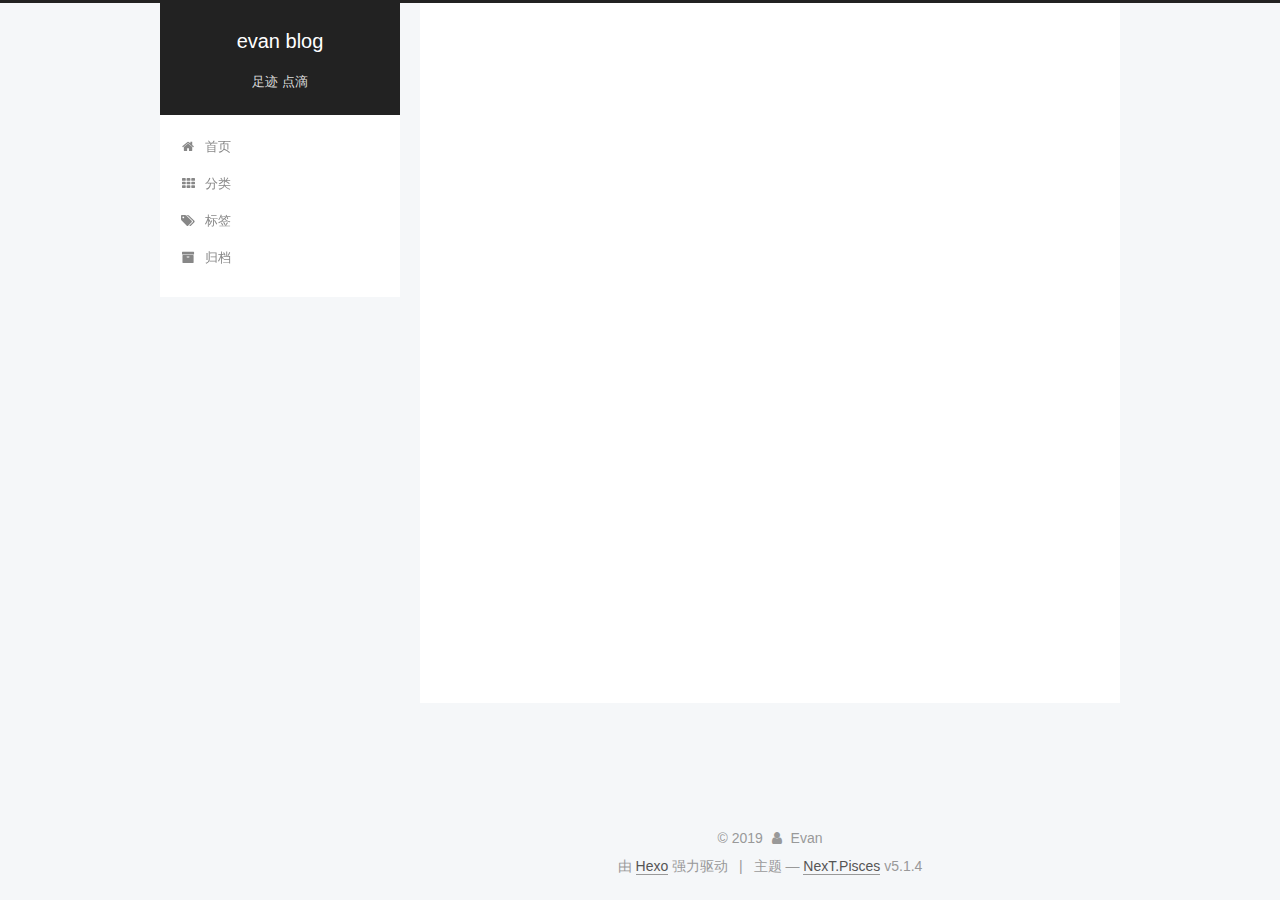
<file: tags/index.html>
<!DOCTYPE html>



  


<html class="theme-next pisces use-motion" lang="zh-Hans">
<head><meta name="generator" content="Hexo 3.8.0">
  <meta charset="UTF-8">
<meta http-equiv="X-UA-Compatible" content="IE=edge">
<meta name="viewport" content="width=device-width, initial-scale=1, maximum-scale=1">
<meta name="theme-color" content="#222">









<meta http-equiv="Cache-Control" content="no-transform">
<meta http-equiv="Cache-Control" content="no-siteapp">
















  
  
  <link href="/lib/fancybox/source/jquery.fancybox.css?v=2.1.5" rel="stylesheet" type="text/css">







<link href="/lib/font-awesome/css/font-awesome.min.css?v=4.6.2" rel="stylesheet" type="text/css">

<link href="/css/main.css?v=5.1.4" rel="stylesheet" type="text/css">


  <link rel="apple-touch-icon" sizes="180x180" href="/images/apple-touch-icon-next.png?v=5.1.4">


  <link rel="icon" type="image/png" sizes="32x32" href="/images/favicon-32x32-next.png?v=5.1.4">


  <link rel="icon" type="image/png" sizes="16x16" href="/images/favicon-16x16-next.png?v=5.1.4">


  <link rel="mask-icon" href="/images/logo.svg?v=5.1.4" color="#222">





  <meta name="keywords" content="Hexo, NexT">










<meta name="description" content="stay hungry! stay foolish!">
<meta property="og:type" content="website">
<meta property="og:title" content="tags">
<meta property="og:url" content="http://yoursite.com/tags/index.html">
<meta property="og:site_name" content="evan blog">
<meta property="og:description" content="stay hungry! stay foolish!">
<meta property="og:locale" content="zh-Hans">
<meta property="og:updated_time" content="2019-08-10T02:12:19.072Z">
<meta name="twitter:card" content="summary">
<meta name="twitter:title" content="tags">
<meta name="twitter:description" content="stay hungry! stay foolish!">



<script type="text/javascript" id="hexo.configurations">
  var NexT = window.NexT || {};
  var CONFIG = {
    root: '/',
    scheme: 'Pisces',
    version: '5.1.4',
    sidebar: {"position":"left","display":"post","offset":12,"b2t":false,"scrollpercent":false,"onmobile":false},
    fancybox: true,
    tabs: true,
    motion: {"enable":true,"async":false,"transition":{"post_block":"fadeIn","post_header":"slideDownIn","post_body":"slideDownIn","coll_header":"slideLeftIn","sidebar":"slideUpIn"}},
    duoshuo: {
      userId: '0',
      author: '博主'
    },
    algolia: {
      applicationID: '',
      apiKey: '',
      indexName: '',
      hits: {"per_page":10},
      labels: {"input_placeholder":"Search for Posts","hits_empty":"We didn't find any results for the search: ${query}","hits_stats":"${hits} results found in ${time} ms"}
    }
  };
</script>



  <link rel="canonical" href="http://yoursite.com/tags/">





  <title>tags | evan blog</title>
  








</head>

<body itemscope="" itemtype="http://schema.org/WebPage" lang="zh-Hans">

  
  
    
  

  <div class="container sidebar-position-left page-post-detail">
    <div class="headband"></div>

    <header id="header" class="header" itemscope="" itemtype="http://schema.org/WPHeader">
      <div class="header-inner"><div class="site-brand-wrapper">
  <div class="site-meta ">
    

    <div class="custom-logo-site-title">
      <a href="/" class="brand" rel="start">
        <span class="logo-line-before"><i></i></span>
        <span class="site-title">evan blog</span>
        <span class="logo-line-after"><i></i></span>
      </a>
    </div>
      
        <p class="site-subtitle">足迹 点滴</p>
      
  </div>

  <div class="site-nav-toggle">
    <button>
      <span class="btn-bar"></span>
      <span class="btn-bar"></span>
      <span class="btn-bar"></span>
    </button>
  </div>
</div>

<nav class="site-nav">
  

  
    <ul id="menu" class="menu">
      
        
        <li class="menu-item menu-item-home">
          <a href="/" rel="section">
            
              <i class="menu-item-icon fa fa-fw fa-home"></i> <br>
            
            首页
          </a>
        </li>
      
        
        <li class="menu-item menu-item-categories">
          <a href="/categories/" rel="section">
            
              <i class="menu-item-icon fa fa-fw fa-th"></i> <br>
            
            分类
          </a>
        </li>
      
        
        <li class="menu-item menu-item-tags">
          <a href="/tags/" rel="section">
            
              <i class="menu-item-icon fa fa-fw fa-tags"></i> <br>
            
            标签
          </a>
        </li>
      
        
        <li class="menu-item menu-item-archives">
          <a href="/archives/" rel="section">
            
              <i class="menu-item-icon fa fa-fw fa-archive"></i> <br>
            
            归档
          </a>
        </li>
      

      
    </ul>
  

  
</nav>



 </div>
    </header>

    <main id="main" class="main">
      <div class="main-inner">
        <div class="content-wrap">
          <div id="content" class="content">
            

  <div id="posts" class="posts-expand">
    
    
    
    <div class="post-block page">
      <header class="post-header">

	<h1 class="post-title" itemprop="name headline">tags</h1>



</header>

      
      
      
      <div class="post-body">
        
        
          
        
      </div>
      
      
      
    </div>
    
    
    
  </div>


          </div>
          


          

  



        </div>
        
          
  
  <div class="sidebar-toggle">
    <div class="sidebar-toggle-line-wrap">
      <span class="sidebar-toggle-line sidebar-toggle-line-first"></span>
      <span class="sidebar-toggle-line sidebar-toggle-line-middle"></span>
      <span class="sidebar-toggle-line sidebar-toggle-line-last"></span>
    </div>
  </div>

  <aside id="sidebar" class="sidebar">
    
    <div class="sidebar-inner">

      

      

      <section class="site-overview-wrap sidebar-panel sidebar-panel-active">
        <div class="site-overview">
          <div class="site-author motion-element" itemprop="author" itemscope="" itemtype="http://schema.org/Person">
            
              <img class="site-author-image" itemprop="image" src="/images/头像.jpeg" alt="Evan">
            
              <p class="site-author-name" itemprop="name">Evan</p>
              <p class="site-description motion-element" itemprop="description">stay hungry! stay foolish!</p>
          </div>

          <nav class="site-state motion-element">

            
              <div class="site-state-item site-state-posts">
              
                <a href="/archives/">
              
                  <span class="site-state-item-count">1</span>
                  <span class="site-state-item-name">日志</span>
                </a>
              </div>
            

            

            

          </nav>

          

          

          
          

          
          

          

        </div>
      </section>

      

      

    </div>
  </aside>


        
      </div>
    </main>

    <footer id="footer" class="footer">
      <div class="footer-inner">
        <div class="copyright">&copy; <span itemprop="copyrightYear">2019</span>
  <span class="with-love">
    <i class="fa fa-user"></i>
  </span>
  <span class="author" itemprop="copyrightHolder">Evan</span>

  
</div>


  <div class="powered-by">由 <a class="theme-link" target="_blank" href="https://hexo.io">Hexo</a> 强力驱动</div>



  <span class="post-meta-divider">|</span>



  <div class="theme-info">主题 &mdash; <a class="theme-link" target="_blank" href="https://github.com/iissnan/hexo-theme-next">NexT.Pisces</a> v5.1.4</div>




        







        
      </div>
    </footer>

    
      <div class="back-to-top">
        <i class="fa fa-arrow-up"></i>
        
      </div>
    

    

  </div>

  

<script type="text/javascript">
  if (Object.prototype.toString.call(window.Promise) !== '[object Function]') {
    window.Promise = null;
  }
</script>









  












  
  
    <script type="text/javascript" src="/lib/jquery/index.js?v=2.1.3"></script>
  

  
  
    <script type="text/javascript" src="/lib/fastclick/lib/fastclick.min.js?v=1.0.6"></script>
  

  
  
    <script type="text/javascript" src="/lib/jquery_lazyload/jquery.lazyload.js?v=1.9.7"></script>
  

  
  
    <script type="text/javascript" src="/lib/velocity/velocity.min.js?v=1.2.1"></script>
  

  
  
    <script type="text/javascript" src="/lib/velocity/velocity.ui.min.js?v=1.2.1"></script>
  

  
  
    <script type="text/javascript" src="/lib/fancybox/source/jquery.fancybox.pack.js?v=2.1.5"></script>
  


  


  <script type="text/javascript" src="/js/src/utils.js?v=5.1.4"></script>

  <script type="text/javascript" src="/js/src/motion.js?v=5.1.4"></script>



  
  


  <script type="text/javascript" src="/js/src/affix.js?v=5.1.4"></script>

  <script type="text/javascript" src="/js/src/schemes/pisces.js?v=5.1.4"></script>



  
  <script type="text/javascript" src="/js/src/scrollspy.js?v=5.1.4"></script>
<script type="text/javascript" src="/js/src/post-details.js?v=5.1.4"></script>



  


  <script type="text/javascript" src="/js/src/bootstrap.js?v=5.1.4"></script>



  


  




	





  





  












  





  

  

  

  
  

  

  

  

</body>
</html>
</file>
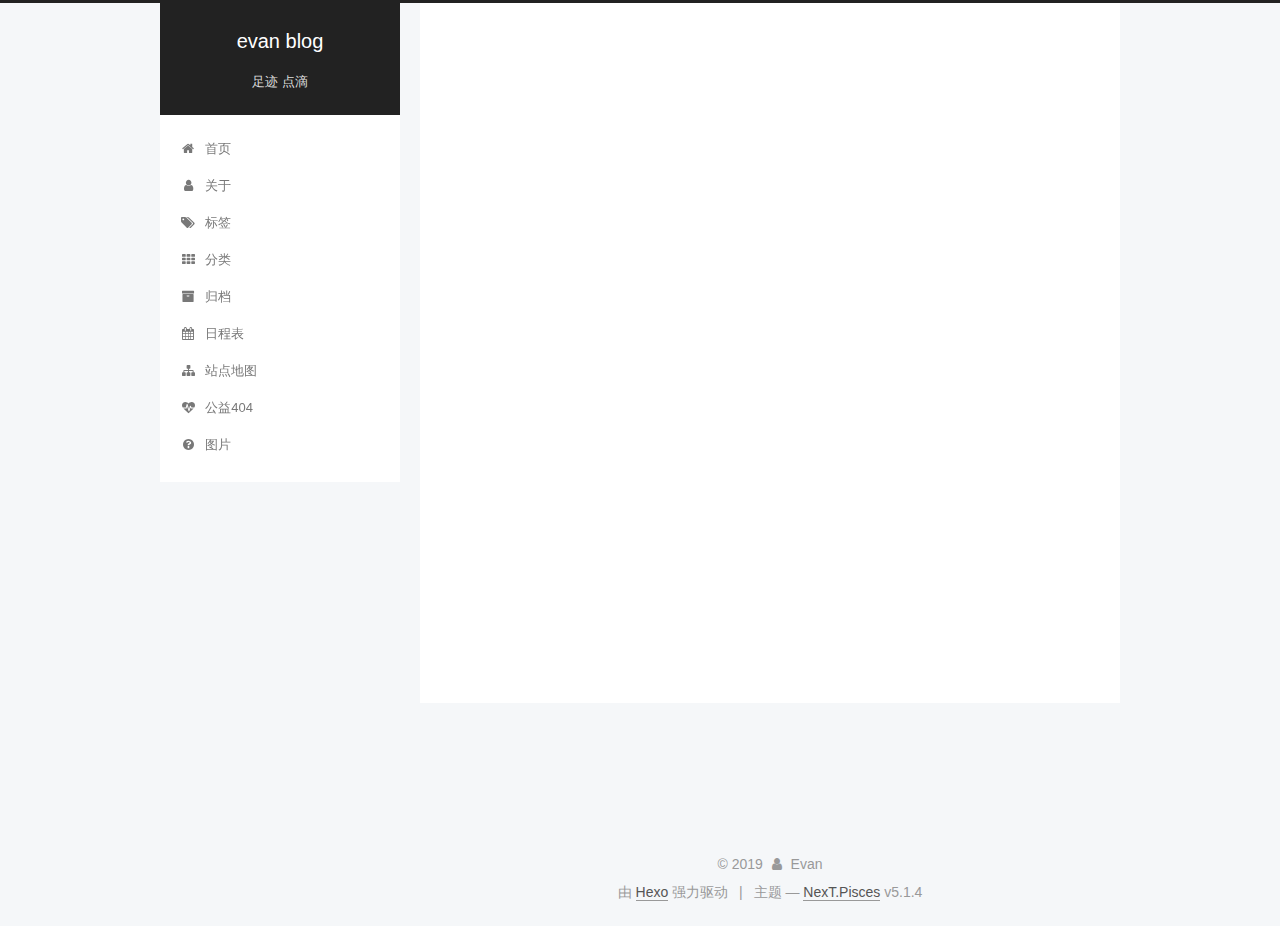
<file: archives/2018/index.html>
<!DOCTYPE html>



  


<html class="theme-next pisces use-motion" lang="zh-Hans">
<head><meta name="generator" content="Hexo 3.8.0">
  <meta charset="UTF-8">
<meta http-equiv="X-UA-Compatible" content="IE=edge">
<meta name="viewport" content="width=device-width, initial-scale=1, maximum-scale=1">
<meta name="theme-color" content="#222">









<meta http-equiv="Cache-Control" content="no-transform">
<meta http-equiv="Cache-Control" content="no-siteapp">
















  
  
  <link href="/lib/fancybox/source/jquery.fancybox.css?v=2.1.5" rel="stylesheet" type="text/css">







<link href="/lib/font-awesome/css/font-awesome.min.css?v=4.6.2" rel="stylesheet" type="text/css">

<link href="/css/main.css?v=5.1.4" rel="stylesheet" type="text/css">


  <link rel="apple-touch-icon" sizes="180x180" href="/images/apple-touch-icon-next.png?v=5.1.4">


  <link rel="icon" type="image/png" sizes="32x32" href="/images/favicon-32x32-next.png?v=5.1.4">


  <link rel="icon" type="image/png" sizes="16x16" href="/images/favicon-16x16-next.png?v=5.1.4">


  <link rel="mask-icon" href="/images/logo.svg?v=5.1.4" color="#222">





  <meta name="keywords" content="Hexo, NexT">










<meta name="description" content="stay hungry! stay foolish!">
<meta property="og:type" content="website">
<meta property="og:title" content="evan blog">
<meta property="og:url" content="http://yoursite.com/archives/2018/index.html">
<meta property="og:site_name" content="evan blog">
<meta property="og:description" content="stay hungry! stay foolish!">
<meta property="og:locale" content="zh-Hans">
<meta name="twitter:card" content="summary">
<meta name="twitter:title" content="evan blog">
<meta name="twitter:description" content="stay hungry! stay foolish!">



<script type="text/javascript" id="hexo.configurations">
  var NexT = window.NexT || {};
  var CONFIG = {
    root: '/',
    scheme: 'Pisces',
    version: '5.1.4',
    sidebar: {"position":"left","display":"post","offset":12,"b2t":false,"scrollpercent":false,"onmobile":false},
    fancybox: true,
    tabs: true,
    motion: {"enable":true,"async":false,"transition":{"post_block":"fadeIn","post_header":"slideDownIn","post_body":"slideDownIn","coll_header":"slideLeftIn","sidebar":"slideUpIn"}},
    duoshuo: {
      userId: '0',
      author: '博主'
    },
    algolia: {
      applicationID: '',
      apiKey: '',
      indexName: '',
      hits: {"per_page":10},
      labels: {"input_placeholder":"Search for Posts","hits_empty":"We didn't find any results for the search: ${query}","hits_stats":"${hits} results found in ${time} ms"}
    }
  };
</script>



  <link rel="canonical" href="http://yoursite.com/archives/2018/">





  <title>归档 | evan blog</title>
  








</head>

<body itemscope="" itemtype="http://schema.org/WebPage" lang="zh-Hans">

  
  
    
  

  <div class="container sidebar-position-left page-archive">
    <div class="headband"></div>

    <header id="header" class="header" itemscope="" itemtype="http://schema.org/WPHeader">
      <div class="header-inner"><div class="site-brand-wrapper">
  <div class="site-meta ">
    

    <div class="custom-logo-site-title">
      <a href="/" class="brand" rel="start">
        <span class="logo-line-before"><i></i></span>
        <span class="site-title">evan blog</span>
        <span class="logo-line-after"><i></i></span>
      </a>
    </div>
      
        <p class="site-subtitle">足迹 点滴</p>
      
  </div>

  <div class="site-nav-toggle">
    <button>
      <span class="btn-bar"></span>
      <span class="btn-bar"></span>
      <span class="btn-bar"></span>
    </button>
  </div>
</div>

<nav class="site-nav">
  

  
    <ul id="menu" class="menu">
      
        
        <li class="menu-item menu-item-home">
          <a href="/" rel="section">
            
              <i class="menu-item-icon fa fa-fw fa-home"></i> <br>
            
            首页
          </a>
        </li>
      
        
        <li class="menu-item menu-item-about">
          <a href="/about/" rel="section">
            
              <i class="menu-item-icon fa fa-fw fa-user"></i> <br>
            
            关于
          </a>
        </li>
      
        
        <li class="menu-item menu-item-tags">
          <a href="/tags/" rel="section">
            
              <i class="menu-item-icon fa fa-fw fa-tags"></i> <br>
            
            标签
          </a>
        </li>
      
        
        <li class="menu-item menu-item-categories">
          <a href="/categories/" rel="section">
            
              <i class="menu-item-icon fa fa-fw fa-th"></i> <br>
            
            分类
          </a>
        </li>
      
        
        <li class="menu-item menu-item-archives">
          <a href="/archives/" rel="section">
            
              <i class="menu-item-icon fa fa-fw fa-archive"></i> <br>
            
            归档
          </a>
        </li>
      
        
        <li class="menu-item menu-item-schedule">
          <a href="/schedule/" rel="section">
            
              <i class="menu-item-icon fa fa-fw fa-calendar"></i> <br>
            
            日程表
          </a>
        </li>
      
        
        <li class="menu-item menu-item-sitemap">
          <a href="/sitemap.xml" rel="section">
            
              <i class="menu-item-icon fa fa-fw fa-sitemap"></i> <br>
            
            站点地图
          </a>
        </li>
      
        
        <li class="menu-item menu-item-commonweal">
          <a href="/404/" rel="section">
            
              <i class="menu-item-icon fa fa-fw fa-heartbeat"></i> <br>
            
            公益404
          </a>
        </li>
      
        
        <li class="menu-item menu-item-photo">
          <a href="/categories/图片" rel="section">
            
              <i class="menu-item-icon fa fa-fw fa-question-circle"></i> <br>
            
            图片
          </a>
        </li>
      

      
    </ul>
  

  
</nav>



 </div>
    </header>

    <main id="main" class="main">
      <div class="main-inner">
        <div class="content-wrap">
          <div id="content" class="content">
            

  
  
  
  <div class="post-block archive">
    <div id="posts" class="posts-collapse">
      <span class="archive-move-on"></span>

      <span class="archive-page-counter">
        
        
        
          
        
        嗯..! 目前共计 2 篇日志。 继续努力。
      </span>

      

        
        
        

        
          
          <div class="collection-title">
            <h1 class="archive-year" id="archive-year-2018">2018</h1>
          </div>
        
        

        

  <article class="post post-type-normal" itemscope="" itemtype="http://schema.org/Article">
    <header class="post-header">

      <h2 class="post-title">
        
            <a class="post-title-link" href="/2018/11/06/myFirstBlog/" itemprop="url">
              
                <span itemprop="name">myFirstBlog</span>
              
            </a>
        
      </h2>

      <div class="post-meta">
        <time class="post-time" itemprop="dateCreated" datetime="2018-11-06T22:31:44+08:00" content="2018-11-06">
          11-06
        </time>
      </div>

    </header>
  </article>



      

    </div>
  </div>
  
  
  

  



          </div>
          


          

        </div>
        
          
  
  <div class="sidebar-toggle">
    <div class="sidebar-toggle-line-wrap">
      <span class="sidebar-toggle-line sidebar-toggle-line-first"></span>
      <span class="sidebar-toggle-line sidebar-toggle-line-middle"></span>
      <span class="sidebar-toggle-line sidebar-toggle-line-last"></span>
    </div>
  </div>

  <aside id="sidebar" class="sidebar">
    
    <div class="sidebar-inner">

      

      

      <section class="site-overview-wrap sidebar-panel sidebar-panel-active">
        <div class="site-overview">
          <div class="site-author motion-element" itemprop="author" itemscope="" itemtype="http://schema.org/Person">
            
              <img class="site-author-image" itemprop="image" src="/images/头像.jpeg" alt="Evan">
            
              <p class="site-author-name" itemprop="name">Evan</p>
              <p class="site-description motion-element" itemprop="description">stay hungry! stay foolish!</p>
          </div>

          <nav class="site-state motion-element">

            
              <div class="site-state-item site-state-posts">
              
                <a href="/archives/">
              
                  <span class="site-state-item-count">2</span>
                  <span class="site-state-item-name">日志</span>
                </a>
              </div>
            

            

            

          </nav>

          

          

          
          

          
          

          

        </div>
      </section>

      

      

    </div>
  </aside>


        
      </div>
    </main>

    <footer id="footer" class="footer">
      <div class="footer-inner">
        <div class="copyright">&copy; <span itemprop="copyrightYear">2019</span>
  <span class="with-love">
    <i class="fa fa-user"></i>
  </span>
  <span class="author" itemprop="copyrightHolder">Evan</span>

  
</div>


  <div class="powered-by">由 <a class="theme-link" target="_blank" href="https://hexo.io">Hexo</a> 强力驱动</div>



  <span class="post-meta-divider">|</span>



  <div class="theme-info">主题 &mdash; <a class="theme-link" target="_blank" href="https://github.com/iissnan/hexo-theme-next">NexT.Pisces</a> v5.1.4</div>




        







        
      </div>
    </footer>

    
      <div class="back-to-top">
        <i class="fa fa-arrow-up"></i>
        
      </div>
    

    

  </div>

  

<script type="text/javascript">
  if (Object.prototype.toString.call(window.Promise) !== '[object Function]') {
    window.Promise = null;
  }
</script>









  












  
  
    <script type="text/javascript" src="/lib/jquery/index.js?v=2.1.3"></script>
  

  
  
    <script type="text/javascript" src="/lib/fastclick/lib/fastclick.min.js?v=1.0.6"></script>
  

  
  
    <script type="text/javascript" src="/lib/jquery_lazyload/jquery.lazyload.js?v=1.9.7"></script>
  

  
  
    <script type="text/javascript" src="/lib/velocity/velocity.min.js?v=1.2.1"></script>
  

  
  
    <script type="text/javascript" src="/lib/velocity/velocity.ui.min.js?v=1.2.1"></script>
  

  
  
    <script type="text/javascript" src="/lib/fancybox/source/jquery.fancybox.pack.js?v=2.1.5"></script>
  


  


  <script type="text/javascript" src="/js/src/utils.js?v=5.1.4"></script>

  <script type="text/javascript" src="/js/src/motion.js?v=5.1.4"></script>



  
  


  <script type="text/javascript" src="/js/src/affix.js?v=5.1.4"></script>

  <script type="text/javascript" src="/js/src/schemes/pisces.js?v=5.1.4"></script>



  

  


  <script type="text/javascript" src="/js/src/bootstrap.js?v=5.1.4"></script>



  


  




	





  





  












  





  

  

  

  
  

  

  

  

</body>
</html>
</file>
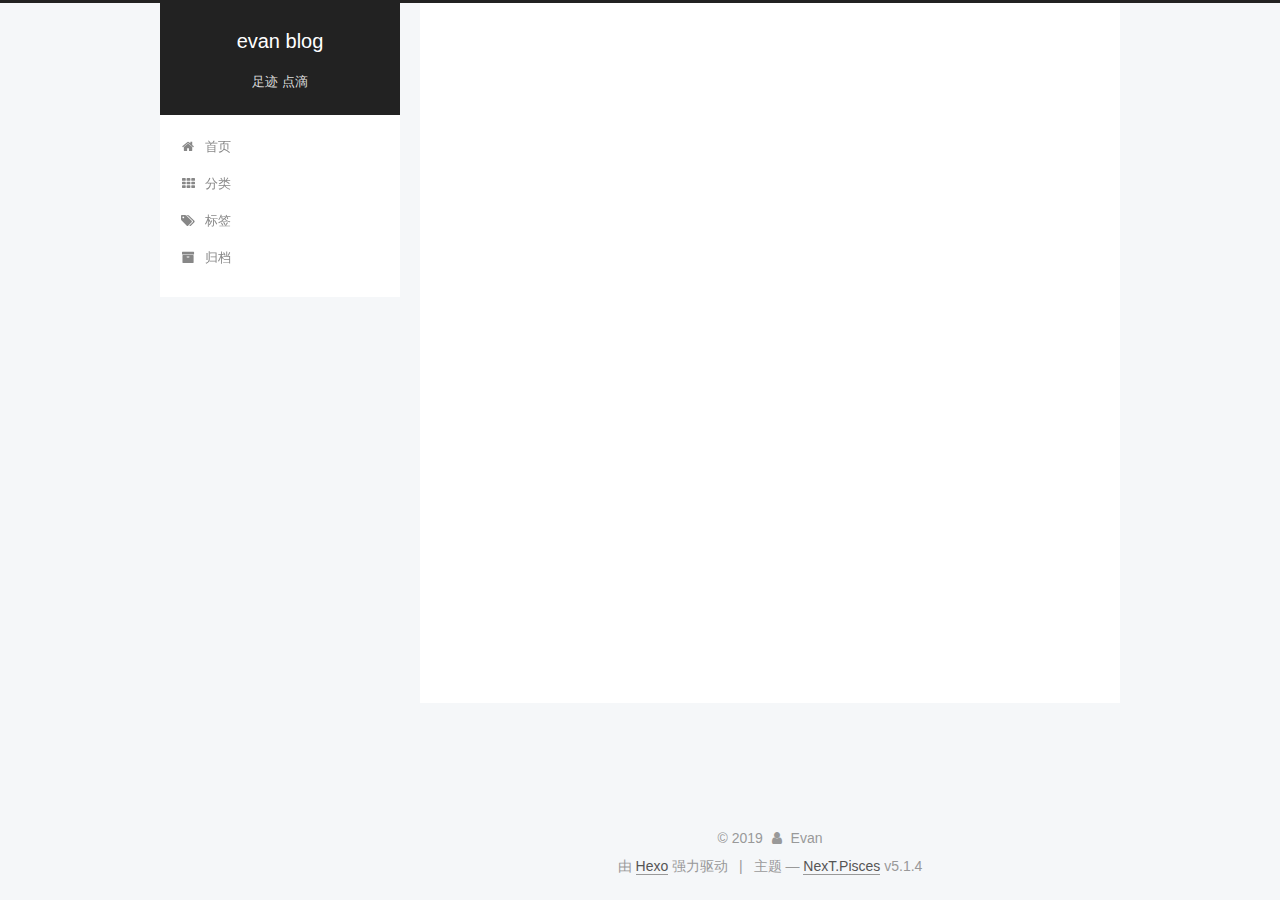
<file: archives/2019/index.html>
<!DOCTYPE html>



  


<html class="theme-next pisces use-motion" lang="zh-Hans">
<head><meta name="generator" content="Hexo 3.8.0">
  <meta charset="UTF-8">
<meta http-equiv="X-UA-Compatible" content="IE=edge">
<meta name="viewport" content="width=device-width, initial-scale=1, maximum-scale=1">
<meta name="theme-color" content="#222">









<meta http-equiv="Cache-Control" content="no-transform">
<meta http-equiv="Cache-Control" content="no-siteapp">
















  
  
  <link href="/lib/fancybox/source/jquery.fancybox.css?v=2.1.5" rel="stylesheet" type="text/css">







<link href="/lib/font-awesome/css/font-awesome.min.css?v=4.6.2" rel="stylesheet" type="text/css">

<link href="/css/main.css?v=5.1.4" rel="stylesheet" type="text/css">


  <link rel="apple-touch-icon" sizes="180x180" href="/images/apple-touch-icon-next.png?v=5.1.4">


  <link rel="icon" type="image/png" sizes="32x32" href="/images/favicon-32x32-next.png?v=5.1.4">


  <link rel="icon" type="image/png" sizes="16x16" href="/images/favicon-16x16-next.png?v=5.1.4">


  <link rel="mask-icon" href="/images/logo.svg?v=5.1.4" color="#222">





  <meta name="keywords" content="Hexo, NexT">










<meta name="description" content="stay hungry! stay foolish!">
<meta property="og:type" content="website">
<meta property="og:title" content="evan blog">
<meta property="og:url" content="http://yoursite.com/archives/2019/index.html">
<meta property="og:site_name" content="evan blog">
<meta property="og:description" content="stay hungry! stay foolish!">
<meta property="og:locale" content="zh-Hans">
<meta name="twitter:card" content="summary">
<meta name="twitter:title" content="evan blog">
<meta name="twitter:description" content="stay hungry! stay foolish!">



<script type="text/javascript" id="hexo.configurations">
  var NexT = window.NexT || {};
  var CONFIG = {
    root: '/',
    scheme: 'Pisces',
    version: '5.1.4',
    sidebar: {"position":"left","display":"post","offset":12,"b2t":false,"scrollpercent":false,"onmobile":false},
    fancybox: true,
    tabs: true,
    motion: {"enable":true,"async":false,"transition":{"post_block":"fadeIn","post_header":"slideDownIn","post_body":"slideDownIn","coll_header":"slideLeftIn","sidebar":"slideUpIn"}},
    duoshuo: {
      userId: '0',
      author: '博主'
    },
    algolia: {
      applicationID: '',
      apiKey: '',
      indexName: '',
      hits: {"per_page":10},
      labels: {"input_placeholder":"Search for Posts","hits_empty":"We didn't find any results for the search: ${query}","hits_stats":"${hits} results found in ${time} ms"}
    }
  };
</script>



  <link rel="canonical" href="http://yoursite.com/archives/2019/">





  <title>归档 | evan blog</title>
  








</head>

<body itemscope="" itemtype="http://schema.org/WebPage" lang="zh-Hans">

  
  
    
  

  <div class="container sidebar-position-left page-archive">
    <div class="headband"></div>

    <header id="header" class="header" itemscope="" itemtype="http://schema.org/WPHeader">
      <div class="header-inner"><div class="site-brand-wrapper">
  <div class="site-meta ">
    

    <div class="custom-logo-site-title">
      <a href="/" class="brand" rel="start">
        <span class="logo-line-before"><i></i></span>
        <span class="site-title">evan blog</span>
        <span class="logo-line-after"><i></i></span>
      </a>
    </div>
      
        <p class="site-subtitle">足迹 点滴</p>
      
  </div>

  <div class="site-nav-toggle">
    <button>
      <span class="btn-bar"></span>
      <span class="btn-bar"></span>
      <span class="btn-bar"></span>
    </button>
  </div>
</div>

<nav class="site-nav">
  

  
    <ul id="menu" class="menu">
      
        
        <li class="menu-item menu-item-home">
          <a href="/" rel="section">
            
              <i class="menu-item-icon fa fa-fw fa-home"></i> <br>
            
            首页
          </a>
        </li>
      
        
        <li class="menu-item menu-item-categories">
          <a href="/categories/" rel="section">
            
              <i class="menu-item-icon fa fa-fw fa-th"></i> <br>
            
            分类
          </a>
        </li>
      
        
        <li class="menu-item menu-item-tags">
          <a href="/tags/" rel="section">
            
              <i class="menu-item-icon fa fa-fw fa-tags"></i> <br>
            
            标签
          </a>
        </li>
      
        
        <li class="menu-item menu-item-archives">
          <a href="/archives/" rel="section">
            
              <i class="menu-item-icon fa fa-fw fa-archive"></i> <br>
            
            归档
          </a>
        </li>
      

      
    </ul>
  

  
</nav>



 </div>
    </header>

    <main id="main" class="main">
      <div class="main-inner">
        <div class="content-wrap">
          <div id="content" class="content">
            

  
  
  
  <div class="post-block archive">
    <div id="posts" class="posts-collapse">
      <span class="archive-move-on"></span>

      <span class="archive-page-counter">
        
        
        
          
        
        嗯..! 目前共计 1 篇日志。 继续努力。
      </span>

      

        
        
        

        
          
          <div class="collection-title">
            <h1 class="archive-year" id="archive-year-2019">2019</h1>
          </div>
        
        

        

  <article class="post post-type-normal" itemscope="" itemtype="http://schema.org/Article">
    <header class="post-header">

      <h2 class="post-title">
        
            <a class="post-title-link" href="/2019/08/10/hello-world/" itemprop="url">
              
                <span itemprop="name">Hello World</span>
              
            </a>
        
      </h2>

      <div class="post-meta">
        <time class="post-time" itemprop="dateCreated" datetime="2019-08-10T09:51:38+08:00" content="2019-08-10">
          08-10
        </time>
      </div>

    </header>
  </article>



      

    </div>
  </div>
  
  
  

  



          </div>
          


          

        </div>
        
          
  
  <div class="sidebar-toggle">
    <div class="sidebar-toggle-line-wrap">
      <span class="sidebar-toggle-line sidebar-toggle-line-first"></span>
      <span class="sidebar-toggle-line sidebar-toggle-line-middle"></span>
      <span class="sidebar-toggle-line sidebar-toggle-line-last"></span>
    </div>
  </div>

  <aside id="sidebar" class="sidebar">
    
    <div class="sidebar-inner">

      

      

      <section class="site-overview-wrap sidebar-panel sidebar-panel-active">
        <div class="site-overview">
          <div class="site-author motion-element" itemprop="author" itemscope="" itemtype="http://schema.org/Person">
            
              <img class="site-author-image" itemprop="image" src="/images/头像.jpeg" alt="Evan">
            
              <p class="site-author-name" itemprop="name">Evan</p>
              <p class="site-description motion-element" itemprop="description">stay hungry! stay foolish!</p>
          </div>

          <nav class="site-state motion-element">

            
              <div class="site-state-item site-state-posts">
              
                <a href="/archives/">
              
                  <span class="site-state-item-count">1</span>
                  <span class="site-state-item-name">日志</span>
                </a>
              </div>
            

            

            

          </nav>

          

          

          
          

          
          

          

        </div>
      </section>

      

      

    </div>
  </aside>


        
      </div>
    </main>

    <footer id="footer" class="footer">
      <div class="footer-inner">
        <div class="copyright">&copy; <span itemprop="copyrightYear">2019</span>
  <span class="with-love">
    <i class="fa fa-user"></i>
  </span>
  <span class="author" itemprop="copyrightHolder">Evan</span>

  
</div>


  <div class="powered-by">由 <a class="theme-link" target="_blank" href="https://hexo.io">Hexo</a> 强力驱动</div>



  <span class="post-meta-divider">|</span>



  <div class="theme-info">主题 &mdash; <a class="theme-link" target="_blank" href="https://github.com/iissnan/hexo-theme-next">NexT.Pisces</a> v5.1.4</div>




        







        
      </div>
    </footer>

    
      <div class="back-to-top">
        <i class="fa fa-arrow-up"></i>
        
      </div>
    

    

  </div>

  

<script type="text/javascript">
  if (Object.prototype.toString.call(window.Promise) !== '[object Function]') {
    window.Promise = null;
  }
</script>









  












  
  
    <script type="text/javascript" src="/lib/jquery/index.js?v=2.1.3"></script>
  

  
  
    <script type="text/javascript" src="/lib/fastclick/lib/fastclick.min.js?v=1.0.6"></script>
  

  
  
    <script type="text/javascript" src="/lib/jquery_lazyload/jquery.lazyload.js?v=1.9.7"></script>
  

  
  
    <script type="text/javascript" src="/lib/velocity/velocity.min.js?v=1.2.1"></script>
  

  
  
    <script type="text/javascript" src="/lib/velocity/velocity.ui.min.js?v=1.2.1"></script>
  

  
  
    <script type="text/javascript" src="/lib/fancybox/source/jquery.fancybox.pack.js?v=2.1.5"></script>
  


  


  <script type="text/javascript" src="/js/src/utils.js?v=5.1.4"></script>

  <script type="text/javascript" src="/js/src/motion.js?v=5.1.4"></script>



  
  


  <script type="text/javascript" src="/js/src/affix.js?v=5.1.4"></script>

  <script type="text/javascript" src="/js/src/schemes/pisces.js?v=5.1.4"></script>



  

  


  <script type="text/javascript" src="/js/src/bootstrap.js?v=5.1.4"></script>



  


  




	





  





  












  





  

  

  

  
  

  

  

  

</body>
</html>
</file>
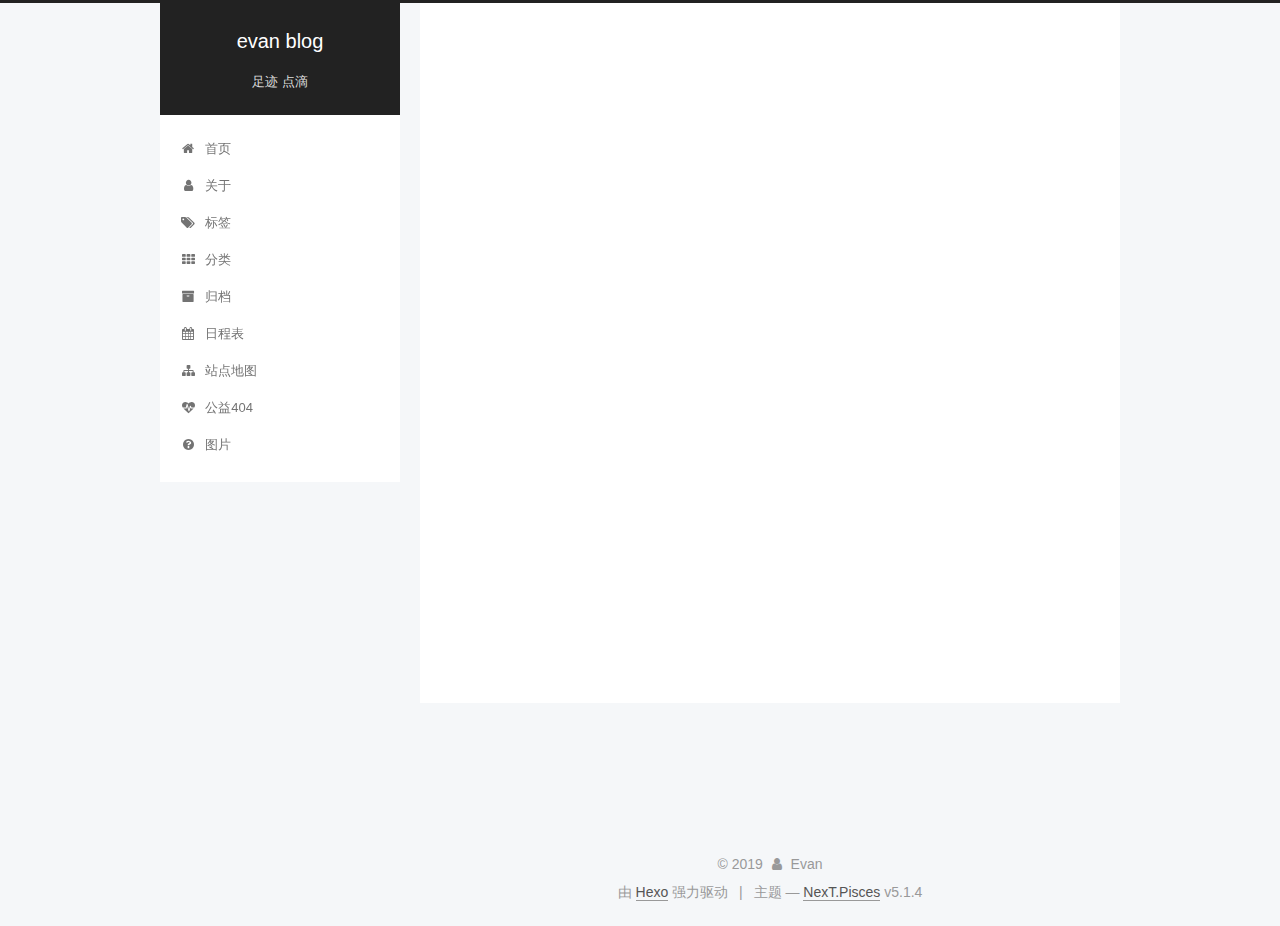
<file: categories/图片/index.html>
<!DOCTYPE html>



  


<html class="theme-next pisces use-motion" lang="zh-Hans">
<head><meta name="generator" content="Hexo 3.8.0">
  <meta charset="UTF-8">
<meta http-equiv="X-UA-Compatible" content="IE=edge">
<meta name="viewport" content="width=device-width, initial-scale=1, maximum-scale=1">
<meta name="theme-color" content="#222">









<meta http-equiv="Cache-Control" content="no-transform">
<meta http-equiv="Cache-Control" content="no-siteapp">
















  
  
  <link href="/lib/fancybox/source/jquery.fancybox.css?v=2.1.5" rel="stylesheet" type="text/css">







<link href="/lib/font-awesome/css/font-awesome.min.css?v=4.6.2" rel="stylesheet" type="text/css">

<link href="/css/main.css?v=5.1.4" rel="stylesheet" type="text/css">


  <link rel="apple-touch-icon" sizes="180x180" href="/images/apple-touch-icon-next.png?v=5.1.4">


  <link rel="icon" type="image/png" sizes="32x32" href="/images/favicon-32x32-next.png?v=5.1.4">


  <link rel="icon" type="image/png" sizes="16x16" href="/images/favicon-16x16-next.png?v=5.1.4">


  <link rel="mask-icon" href="/images/logo.svg?v=5.1.4" color="#222">





  <meta name="keywords" content="Hexo, NexT">










<meta name="description" content="stay hungry! stay foolish!">
<meta property="og:type" content="website">
<meta property="og:title" content="evan blog">
<meta property="og:url" content="http://yoursite.com/categories/图片/index.html">
<meta property="og:site_name" content="evan blog">
<meta property="og:description" content="stay hungry! stay foolish!">
<meta property="og:locale" content="zh-Hans">
<meta name="twitter:card" content="summary">
<meta name="twitter:title" content="evan blog">
<meta name="twitter:description" content="stay hungry! stay foolish!">



<script type="text/javascript" id="hexo.configurations">
  var NexT = window.NexT || {};
  var CONFIG = {
    root: '/',
    scheme: 'Pisces',
    version: '5.1.4',
    sidebar: {"position":"left","display":"post","offset":12,"b2t":false,"scrollpercent":false,"onmobile":false},
    fancybox: true,
    tabs: true,
    motion: {"enable":true,"async":false,"transition":{"post_block":"fadeIn","post_header":"slideDownIn","post_body":"slideDownIn","coll_header":"slideLeftIn","sidebar":"slideUpIn"}},
    duoshuo: {
      userId: '0',
      author: '博主'
    },
    algolia: {
      applicationID: '',
      apiKey: '',
      indexName: '',
      hits: {"per_page":10},
      labels: {"input_placeholder":"Search for Posts","hits_empty":"We didn't find any results for the search: ${query}","hits_stats":"${hits} results found in ${time} ms"}
    }
  };
</script>



  <link rel="canonical" href="http://yoursite.com/categories/图片/">





  <title>分类: 图片 | evan blog</title>
  








</head>

<body itemscope="" itemtype="http://schema.org/WebPage" lang="zh-Hans">

  
  
    
  

  <div class="container sidebar-position-left ">
    <div class="headband"></div>

    <header id="header" class="header" itemscope="" itemtype="http://schema.org/WPHeader">
      <div class="header-inner"><div class="site-brand-wrapper">
  <div class="site-meta ">
    

    <div class="custom-logo-site-title">
      <a href="/" class="brand" rel="start">
        <span class="logo-line-before"><i></i></span>
        <span class="site-title">evan blog</span>
        <span class="logo-line-after"><i></i></span>
      </a>
    </div>
      
        <p class="site-subtitle">足迹 点滴</p>
      
  </div>

  <div class="site-nav-toggle">
    <button>
      <span class="btn-bar"></span>
      <span class="btn-bar"></span>
      <span class="btn-bar"></span>
    </button>
  </div>
</div>

<nav class="site-nav">
  

  
    <ul id="menu" class="menu">
      
        
        <li class="menu-item menu-item-home">
          <a href="/" rel="section">
            
              <i class="menu-item-icon fa fa-fw fa-home"></i> <br>
            
            首页
          </a>
        </li>
      
        
        <li class="menu-item menu-item-about">
          <a href="/about/" rel="section">
            
              <i class="menu-item-icon fa fa-fw fa-user"></i> <br>
            
            关于
          </a>
        </li>
      
        
        <li class="menu-item menu-item-tags">
          <a href="/tags/" rel="section">
            
              <i class="menu-item-icon fa fa-fw fa-tags"></i> <br>
            
            标签
          </a>
        </li>
      
        
        <li class="menu-item menu-item-categories">
          <a href="/categories/" rel="section">
            
              <i class="menu-item-icon fa fa-fw fa-th"></i> <br>
            
            分类
          </a>
        </li>
      
        
        <li class="menu-item menu-item-archives">
          <a href="/archives/" rel="section">
            
              <i class="menu-item-icon fa fa-fw fa-archive"></i> <br>
            
            归档
          </a>
        </li>
      
        
        <li class="menu-item menu-item-schedule">
          <a href="/schedule/" rel="section">
            
              <i class="menu-item-icon fa fa-fw fa-calendar"></i> <br>
            
            日程表
          </a>
        </li>
      
        
        <li class="menu-item menu-item-sitemap">
          <a href="/sitemap.xml" rel="section">
            
              <i class="menu-item-icon fa fa-fw fa-sitemap"></i> <br>
            
            站点地图
          </a>
        </li>
      
        
        <li class="menu-item menu-item-commonweal">
          <a href="/404/" rel="section">
            
              <i class="menu-item-icon fa fa-fw fa-heartbeat"></i> <br>
            
            公益404
          </a>
        </li>
      
        
        <li class="menu-item menu-item-photo">
          <a href="/categories/图片" rel="section">
            
              <i class="menu-item-icon fa fa-fw fa-question-circle"></i> <br>
            
            图片
          </a>
        </li>
      

      
    </ul>
  

  
</nav>



 </div>
    </header>

    <main id="main" class="main">
      <div class="main-inner">
        <div class="content-wrap">
          <div id="content" class="content">
            

  
  
  
  <div class="post-block category">

    <div id="posts" class="posts-collapse">
      <div class="collection-title">
        <h1>图片<small>分类</small>
        </h1>
      </div>

      
        

  <article class="post post-type-normal" itemscope="" itemtype="http://schema.org/Article">
    <header class="post-header">

      <h2 class="post-title">
        
            <a class="post-title-link" href="/2018/11/07/chujian/" itemprop="url">
              
                <span itemprop="name">chujian</span>
              
            </a>
        
      </h2>

      <div class="post-meta">
        <time class="post-time" itemprop="dateCreated" datetime="2018-11-07T23:13:52+08:00" content="2018-11-07">
          11-07
        </time>
      </div>

    </header>
  </article>


      
    </div>

  </div>
  
  
  

  



          </div>
          


          

        </div>
        
          
  
  <div class="sidebar-toggle">
    <div class="sidebar-toggle-line-wrap">
      <span class="sidebar-toggle-line sidebar-toggle-line-first"></span>
      <span class="sidebar-toggle-line sidebar-toggle-line-middle"></span>
      <span class="sidebar-toggle-line sidebar-toggle-line-last"></span>
    </div>
  </div>

  <aside id="sidebar" class="sidebar">
    
    <div class="sidebar-inner">

      

      

      <section class="site-overview-wrap sidebar-panel sidebar-panel-active">
        <div class="site-overview">
          <div class="site-author motion-element" itemprop="author" itemscope="" itemtype="http://schema.org/Person">
            
              <img class="site-author-image" itemprop="image" src="/images/头像.jpeg" alt="Evan">
            
              <p class="site-author-name" itemprop="name">Evan</p>
              <p class="site-description motion-element" itemprop="description">stay hungry! stay foolish!</p>
          </div>

          <nav class="site-state motion-element">

            
              <div class="site-state-item site-state-posts">
              
                <a href="/archives/">
              
                  <span class="site-state-item-count">3</span>
                  <span class="site-state-item-name">日志</span>
                </a>
              </div>
            

            
              
              
              <div class="site-state-item site-state-categories">
                
                  <span class="site-state-item-count">1</span>
                  <span class="site-state-item-name">分类</span>
                
              </div>
            

            

          </nav>

          

          

          
          

          
          

          

        </div>
      </section>

      

      

    </div>
  </aside>


        
      </div>
    </main>

    <footer id="footer" class="footer">
      <div class="footer-inner">
        <div class="copyright">&copy; <span itemprop="copyrightYear">2019</span>
  <span class="with-love">
    <i class="fa fa-user"></i>
  </span>
  <span class="author" itemprop="copyrightHolder">Evan</span>

  
</div>


  <div class="powered-by">由 <a class="theme-link" target="_blank" href="https://hexo.io">Hexo</a> 强力驱动</div>



  <span class="post-meta-divider">|</span>



  <div class="theme-info">主题 &mdash; <a class="theme-link" target="_blank" href="https://github.com/iissnan/hexo-theme-next">NexT.Pisces</a> v5.1.4</div>




        







        
      </div>
    </footer>

    
      <div class="back-to-top">
        <i class="fa fa-arrow-up"></i>
        
      </div>
    

    

  </div>

  

<script type="text/javascript">
  if (Object.prototype.toString.call(window.Promise) !== '[object Function]') {
    window.Promise = null;
  }
</script>









  












  
  
    <script type="text/javascript" src="/lib/jquery/index.js?v=2.1.3"></script>
  

  
  
    <script type="text/javascript" src="/lib/fastclick/lib/fastclick.min.js?v=1.0.6"></script>
  

  
  
    <script type="text/javascript" src="/lib/jquery_lazyload/jquery.lazyload.js?v=1.9.7"></script>
  

  
  
    <script type="text/javascript" src="/lib/velocity/velocity.min.js?v=1.2.1"></script>
  

  
  
    <script type="text/javascript" src="/lib/velocity/velocity.ui.min.js?v=1.2.1"></script>
  

  
  
    <script type="text/javascript" src="/lib/fancybox/source/jquery.fancybox.pack.js?v=2.1.5"></script>
  


  


  <script type="text/javascript" src="/js/src/utils.js?v=5.1.4"></script>

  <script type="text/javascript" src="/js/src/motion.js?v=5.1.4"></script>



  
  


  <script type="text/javascript" src="/js/src/affix.js?v=5.1.4"></script>

  <script type="text/javascript" src="/js/src/schemes/pisces.js?v=5.1.4"></script>



  

  


  <script type="text/javascript" src="/js/src/bootstrap.js?v=5.1.4"></script>



  


  




	





  





  












  





  

  

  

  
  

  

  

  

</body>
</html>
</file>
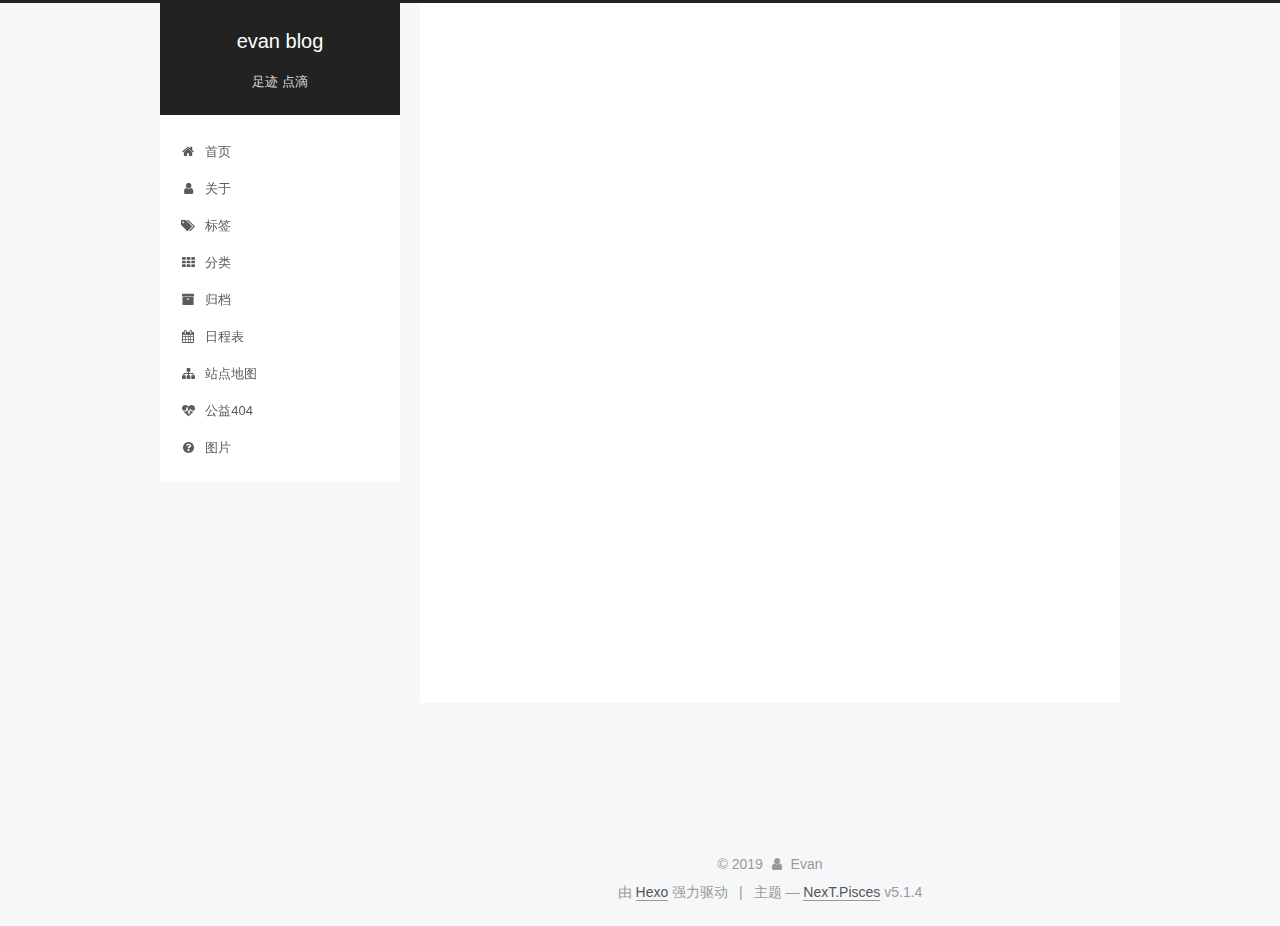
<file: archives/2018/11/index.html>
<!DOCTYPE html>



  


<html class="theme-next pisces use-motion" lang="zh-Hans">
<head><meta name="generator" content="Hexo 3.8.0">
  <meta charset="UTF-8">
<meta http-equiv="X-UA-Compatible" content="IE=edge">
<meta name="viewport" content="width=device-width, initial-scale=1, maximum-scale=1">
<meta name="theme-color" content="#222">









<meta http-equiv="Cache-Control" content="no-transform">
<meta http-equiv="Cache-Control" content="no-siteapp">
















  
  
  <link href="/lib/fancybox/source/jquery.fancybox.css?v=2.1.5" rel="stylesheet" type="text/css">







<link href="/lib/font-awesome/css/font-awesome.min.css?v=4.6.2" rel="stylesheet" type="text/css">

<link href="/css/main.css?v=5.1.4" rel="stylesheet" type="text/css">


  <link rel="apple-touch-icon" sizes="180x180" href="/images/apple-touch-icon-next.png?v=5.1.4">


  <link rel="icon" type="image/png" sizes="32x32" href="/images/favicon-32x32-next.png?v=5.1.4">


  <link rel="icon" type="image/png" sizes="16x16" href="/images/favicon-16x16-next.png?v=5.1.4">


  <link rel="mask-icon" href="/images/logo.svg?v=5.1.4" color="#222">





  <meta name="keywords" content="Hexo, NexT">










<meta name="description" content="stay hungry! stay foolish!">
<meta property="og:type" content="website">
<meta property="og:title" content="evan blog">
<meta property="og:url" content="http://yoursite.com/archives/2018/11/index.html">
<meta property="og:site_name" content="evan blog">
<meta property="og:description" content="stay hungry! stay foolish!">
<meta property="og:locale" content="zh-Hans">
<meta name="twitter:card" content="summary">
<meta name="twitter:title" content="evan blog">
<meta name="twitter:description" content="stay hungry! stay foolish!">



<script type="text/javascript" id="hexo.configurations">
  var NexT = window.NexT || {};
  var CONFIG = {
    root: '/',
    scheme: 'Pisces',
    version: '5.1.4',
    sidebar: {"position":"left","display":"post","offset":12,"b2t":false,"scrollpercent":false,"onmobile":false},
    fancybox: true,
    tabs: true,
    motion: {"enable":true,"async":false,"transition":{"post_block":"fadeIn","post_header":"slideDownIn","post_body":"slideDownIn","coll_header":"slideLeftIn","sidebar":"slideUpIn"}},
    duoshuo: {
      userId: '0',
      author: '博主'
    },
    algolia: {
      applicationID: '',
      apiKey: '',
      indexName: '',
      hits: {"per_page":10},
      labels: {"input_placeholder":"Search for Posts","hits_empty":"We didn't find any results for the search: ${query}","hits_stats":"${hits} results found in ${time} ms"}
    }
  };
</script>



  <link rel="canonical" href="http://yoursite.com/archives/2018/11/">





  <title>归档 | evan blog</title>
  








</head>

<body itemscope="" itemtype="http://schema.org/WebPage" lang="zh-Hans">

  
  
    
  

  <div class="container sidebar-position-left page-archive">
    <div class="headband"></div>

    <header id="header" class="header" itemscope="" itemtype="http://schema.org/WPHeader">
      <div class="header-inner"><div class="site-brand-wrapper">
  <div class="site-meta ">
    

    <div class="custom-logo-site-title">
      <a href="/" class="brand" rel="start">
        <span class="logo-line-before"><i></i></span>
        <span class="site-title">evan blog</span>
        <span class="logo-line-after"><i></i></span>
      </a>
    </div>
      
        <p class="site-subtitle">足迹 点滴</p>
      
  </div>

  <div class="site-nav-toggle">
    <button>
      <span class="btn-bar"></span>
      <span class="btn-bar"></span>
      <span class="btn-bar"></span>
    </button>
  </div>
</div>

<nav class="site-nav">
  

  
    <ul id="menu" class="menu">
      
        
        <li class="menu-item menu-item-home">
          <a href="/" rel="section">
            
              <i class="menu-item-icon fa fa-fw fa-home"></i> <br>
            
            首页
          </a>
        </li>
      
        
        <li class="menu-item menu-item-about">
          <a href="/about/" rel="section">
            
              <i class="menu-item-icon fa fa-fw fa-user"></i> <br>
            
            关于
          </a>
        </li>
      
        
        <li class="menu-item menu-item-tags">
          <a href="/tags/" rel="section">
            
              <i class="menu-item-icon fa fa-fw fa-tags"></i> <br>
            
            标签
          </a>
        </li>
      
        
        <li class="menu-item menu-item-categories">
          <a href="/categories/" rel="section">
            
              <i class="menu-item-icon fa fa-fw fa-th"></i> <br>
            
            分类
          </a>
        </li>
      
        
        <li class="menu-item menu-item-archives">
          <a href="/archives/" rel="section">
            
              <i class="menu-item-icon fa fa-fw fa-archive"></i> <br>
            
            归档
          </a>
        </li>
      
        
        <li class="menu-item menu-item-schedule">
          <a href="/schedule/" rel="section">
            
              <i class="menu-item-icon fa fa-fw fa-calendar"></i> <br>
            
            日程表
          </a>
        </li>
      
        
        <li class="menu-item menu-item-sitemap">
          <a href="/sitemap.xml" rel="section">
            
              <i class="menu-item-icon fa fa-fw fa-sitemap"></i> <br>
            
            站点地图
          </a>
        </li>
      
        
        <li class="menu-item menu-item-commonweal">
          <a href="/404/" rel="section">
            
              <i class="menu-item-icon fa fa-fw fa-heartbeat"></i> <br>
            
            公益404
          </a>
        </li>
      
        
        <li class="menu-item menu-item-photo">
          <a href="/categories/图片" rel="section">
            
              <i class="menu-item-icon fa fa-fw fa-question-circle"></i> <br>
            
            图片
          </a>
        </li>
      

      
    </ul>
  

  
</nav>



 </div>
    </header>

    <main id="main" class="main">
      <div class="main-inner">
        <div class="content-wrap">
          <div id="content" class="content">
            

  
  
  
  <div class="post-block archive">
    <div id="posts" class="posts-collapse">
      <span class="archive-move-on"></span>

      <span class="archive-page-counter">
        
        
        
          
        
        嗯..! 目前共计 2 篇日志。 继续努力。
      </span>

      

        
        
        

        
          
          <div class="collection-title">
            <h1 class="archive-year" id="archive-year-2018">2018</h1>
          </div>
        
        

        

  <article class="post post-type-normal" itemscope="" itemtype="http://schema.org/Article">
    <header class="post-header">

      <h2 class="post-title">
        
            <a class="post-title-link" href="/2018/11/06/myFirstBlog/" itemprop="url">
              
                <span itemprop="name">myFirstBlog</span>
              
            </a>
        
      </h2>

      <div class="post-meta">
        <time class="post-time" itemprop="dateCreated" datetime="2018-11-06T22:31:44+08:00" content="2018-11-06">
          11-06
        </time>
      </div>

    </header>
  </article>



      

    </div>
  </div>
  
  
  

  



          </div>
          


          

        </div>
        
          
  
  <div class="sidebar-toggle">
    <div class="sidebar-toggle-line-wrap">
      <span class="sidebar-toggle-line sidebar-toggle-line-first"></span>
      <span class="sidebar-toggle-line sidebar-toggle-line-middle"></span>
      <span class="sidebar-toggle-line sidebar-toggle-line-last"></span>
    </div>
  </div>

  <aside id="sidebar" class="sidebar">
    
    <div class="sidebar-inner">

      

      

      <section class="site-overview-wrap sidebar-panel sidebar-panel-active">
        <div class="site-overview">
          <div class="site-author motion-element" itemprop="author" itemscope="" itemtype="http://schema.org/Person">
            
              <img class="site-author-image" itemprop="image" src="/images/头像.jpeg" alt="Evan">
            
              <p class="site-author-name" itemprop="name">Evan</p>
              <p class="site-description motion-element" itemprop="description">stay hungry! stay foolish!</p>
          </div>

          <nav class="site-state motion-element">

            
              <div class="site-state-item site-state-posts">
              
                <a href="/archives/">
              
                  <span class="site-state-item-count">2</span>
                  <span class="site-state-item-name">日志</span>
                </a>
              </div>
            

            

            

          </nav>

          

          

          
          

          
          

          

        </div>
      </section>

      

      

    </div>
  </aside>


        
      </div>
    </main>

    <footer id="footer" class="footer">
      <div class="footer-inner">
        <div class="copyright">&copy; <span itemprop="copyrightYear">2019</span>
  <span class="with-love">
    <i class="fa fa-user"></i>
  </span>
  <span class="author" itemprop="copyrightHolder">Evan</span>

  
</div>


  <div class="powered-by">由 <a class="theme-link" target="_blank" href="https://hexo.io">Hexo</a> 强力驱动</div>



  <span class="post-meta-divider">|</span>



  <div class="theme-info">主题 &mdash; <a class="theme-link" target="_blank" href="https://github.com/iissnan/hexo-theme-next">NexT.Pisces</a> v5.1.4</div>




        







        
      </div>
    </footer>

    
      <div class="back-to-top">
        <i class="fa fa-arrow-up"></i>
        
      </div>
    

    

  </div>

  

<script type="text/javascript">
  if (Object.prototype.toString.call(window.Promise) !== '[object Function]') {
    window.Promise = null;
  }
</script>









  












  
  
    <script type="text/javascript" src="/lib/jquery/index.js?v=2.1.3"></script>
  

  
  
    <script type="text/javascript" src="/lib/fastclick/lib/fastclick.min.js?v=1.0.6"></script>
  

  
  
    <script type="text/javascript" src="/lib/jquery_lazyload/jquery.lazyload.js?v=1.9.7"></script>
  

  
  
    <script type="text/javascript" src="/lib/velocity/velocity.min.js?v=1.2.1"></script>
  

  
  
    <script type="text/javascript" src="/lib/velocity/velocity.ui.min.js?v=1.2.1"></script>
  

  
  
    <script type="text/javascript" src="/lib/fancybox/source/jquery.fancybox.pack.js?v=2.1.5"></script>
  


  


  <script type="text/javascript" src="/js/src/utils.js?v=5.1.4"></script>

  <script type="text/javascript" src="/js/src/motion.js?v=5.1.4"></script>



  
  


  <script type="text/javascript" src="/js/src/affix.js?v=5.1.4"></script>

  <script type="text/javascript" src="/js/src/schemes/pisces.js?v=5.1.4"></script>



  

  


  <script type="text/javascript" src="/js/src/bootstrap.js?v=5.1.4"></script>



  


  




	





  





  












  





  

  

  

  
  

  

  

  

</body>
</html>
</file>
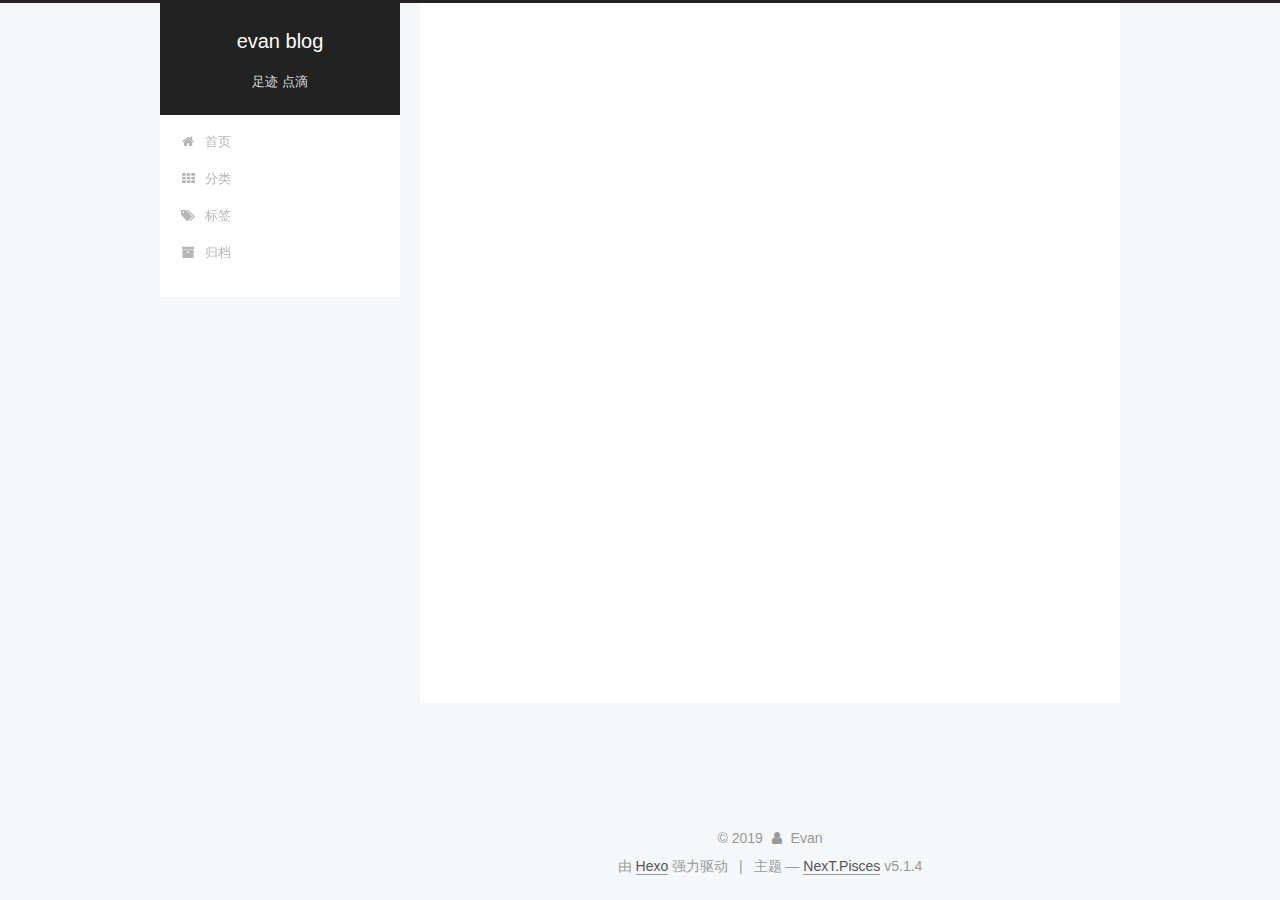
<file: archives/2019/08/index.html>
<!DOCTYPE html>



  


<html class="theme-next pisces use-motion" lang="zh-Hans">
<head><meta name="generator" content="Hexo 3.8.0">
  <meta charset="UTF-8">
<meta http-equiv="X-UA-Compatible" content="IE=edge">
<meta name="viewport" content="width=device-width, initial-scale=1, maximum-scale=1">
<meta name="theme-color" content="#222">









<meta http-equiv="Cache-Control" content="no-transform">
<meta http-equiv="Cache-Control" content="no-siteapp">
















  
  
  <link href="/lib/fancybox/source/jquery.fancybox.css?v=2.1.5" rel="stylesheet" type="text/css">







<link href="/lib/font-awesome/css/font-awesome.min.css?v=4.6.2" rel="stylesheet" type="text/css">

<link href="/css/main.css?v=5.1.4" rel="stylesheet" type="text/css">


  <link rel="apple-touch-icon" sizes="180x180" href="/images/apple-touch-icon-next.png?v=5.1.4">


  <link rel="icon" type="image/png" sizes="32x32" href="/images/favicon-32x32-next.png?v=5.1.4">


  <link rel="icon" type="image/png" sizes="16x16" href="/images/favicon-16x16-next.png?v=5.1.4">


  <link rel="mask-icon" href="/images/logo.svg?v=5.1.4" color="#222">





  <meta name="keywords" content="Hexo, NexT">










<meta name="description" content="stay hungry! stay foolish!">
<meta property="og:type" content="website">
<meta property="og:title" content="evan blog">
<meta property="og:url" content="http://yoursite.com/archives/2019/08/index.html">
<meta property="og:site_name" content="evan blog">
<meta property="og:description" content="stay hungry! stay foolish!">
<meta property="og:locale" content="zh-Hans">
<meta name="twitter:card" content="summary">
<meta name="twitter:title" content="evan blog">
<meta name="twitter:description" content="stay hungry! stay foolish!">



<script type="text/javascript" id="hexo.configurations">
  var NexT = window.NexT || {};
  var CONFIG = {
    root: '/',
    scheme: 'Pisces',
    version: '5.1.4',
    sidebar: {"position":"left","display":"post","offset":12,"b2t":false,"scrollpercent":false,"onmobile":false},
    fancybox: true,
    tabs: true,
    motion: {"enable":true,"async":false,"transition":{"post_block":"fadeIn","post_header":"slideDownIn","post_body":"slideDownIn","coll_header":"slideLeftIn","sidebar":"slideUpIn"}},
    duoshuo: {
      userId: '0',
      author: '博主'
    },
    algolia: {
      applicationID: '',
      apiKey: '',
      indexName: '',
      hits: {"per_page":10},
      labels: {"input_placeholder":"Search for Posts","hits_empty":"We didn't find any results for the search: ${query}","hits_stats":"${hits} results found in ${time} ms"}
    }
  };
</script>



  <link rel="canonical" href="http://yoursite.com/archives/2019/08/">





  <title>归档 | evan blog</title>
  








</head>

<body itemscope="" itemtype="http://schema.org/WebPage" lang="zh-Hans">

  
  
    
  

  <div class="container sidebar-position-left page-archive">
    <div class="headband"></div>

    <header id="header" class="header" itemscope="" itemtype="http://schema.org/WPHeader">
      <div class="header-inner"><div class="site-brand-wrapper">
  <div class="site-meta ">
    

    <div class="custom-logo-site-title">
      <a href="/" class="brand" rel="start">
        <span class="logo-line-before"><i></i></span>
        <span class="site-title">evan blog</span>
        <span class="logo-line-after"><i></i></span>
      </a>
    </div>
      
        <p class="site-subtitle">足迹 点滴</p>
      
  </div>

  <div class="site-nav-toggle">
    <button>
      <span class="btn-bar"></span>
      <span class="btn-bar"></span>
      <span class="btn-bar"></span>
    </button>
  </div>
</div>

<nav class="site-nav">
  

  
    <ul id="menu" class="menu">
      
        
        <li class="menu-item menu-item-home">
          <a href="/" rel="section">
            
              <i class="menu-item-icon fa fa-fw fa-home"></i> <br>
            
            首页
          </a>
        </li>
      
        
        <li class="menu-item menu-item-categories">
          <a href="/categories/" rel="section">
            
              <i class="menu-item-icon fa fa-fw fa-th"></i> <br>
            
            分类
          </a>
        </li>
      
        
        <li class="menu-item menu-item-tags">
          <a href="/tags/" rel="section">
            
              <i class="menu-item-icon fa fa-fw fa-tags"></i> <br>
            
            标签
          </a>
        </li>
      
        
        <li class="menu-item menu-item-archives">
          <a href="/archives/" rel="section">
            
              <i class="menu-item-icon fa fa-fw fa-archive"></i> <br>
            
            归档
          </a>
        </li>
      

      
    </ul>
  

  
</nav>



 </div>
    </header>

    <main id="main" class="main">
      <div class="main-inner">
        <div class="content-wrap">
          <div id="content" class="content">
            

  
  
  
  <div class="post-block archive">
    <div id="posts" class="posts-collapse">
      <span class="archive-move-on"></span>

      <span class="archive-page-counter">
        
        
        
          
        
        嗯..! 目前共计 1 篇日志。 继续努力。
      </span>

      

        
        
        

        
          
          <div class="collection-title">
            <h1 class="archive-year" id="archive-year-2019">2019</h1>
          </div>
        
        

        

  <article class="post post-type-normal" itemscope="" itemtype="http://schema.org/Article">
    <header class="post-header">

      <h2 class="post-title">
        
            <a class="post-title-link" href="/2019/08/10/hello-world/" itemprop="url">
              
                <span itemprop="name">Hello World</span>
              
            </a>
        
      </h2>

      <div class="post-meta">
        <time class="post-time" itemprop="dateCreated" datetime="2019-08-10T09:51:38+08:00" content="2019-08-10">
          08-10
        </time>
      </div>

    </header>
  </article>



      

    </div>
  </div>
  
  
  

  



          </div>
          


          

        </div>
        
          
  
  <div class="sidebar-toggle">
    <div class="sidebar-toggle-line-wrap">
      <span class="sidebar-toggle-line sidebar-toggle-line-first"></span>
      <span class="sidebar-toggle-line sidebar-toggle-line-middle"></span>
      <span class="sidebar-toggle-line sidebar-toggle-line-last"></span>
    </div>
  </div>

  <aside id="sidebar" class="sidebar">
    
    <div class="sidebar-inner">

      

      

      <section class="site-overview-wrap sidebar-panel sidebar-panel-active">
        <div class="site-overview">
          <div class="site-author motion-element" itemprop="author" itemscope="" itemtype="http://schema.org/Person">
            
              <img class="site-author-image" itemprop="image" src="/images/头像.jpeg" alt="Evan">
            
              <p class="site-author-name" itemprop="name">Evan</p>
              <p class="site-description motion-element" itemprop="description">stay hungry! stay foolish!</p>
          </div>

          <nav class="site-state motion-element">

            
              <div class="site-state-item site-state-posts">
              
                <a href="/archives/">
              
                  <span class="site-state-item-count">1</span>
                  <span class="site-state-item-name">日志</span>
                </a>
              </div>
            

            

            

          </nav>

          

          

          
          

          
          

          

        </div>
      </section>

      

      

    </div>
  </aside>


        
      </div>
    </main>

    <footer id="footer" class="footer">
      <div class="footer-inner">
        <div class="copyright">&copy; <span itemprop="copyrightYear">2019</span>
  <span class="with-love">
    <i class="fa fa-user"></i>
  </span>
  <span class="author" itemprop="copyrightHolder">Evan</span>

  
</div>


  <div class="powered-by">由 <a class="theme-link" target="_blank" href="https://hexo.io">Hexo</a> 强力驱动</div>



  <span class="post-meta-divider">|</span>



  <div class="theme-info">主题 &mdash; <a class="theme-link" target="_blank" href="https://github.com/iissnan/hexo-theme-next">NexT.Pisces</a> v5.1.4</div>




        







        
      </div>
    </footer>

    
      <div class="back-to-top">
        <i class="fa fa-arrow-up"></i>
        
      </div>
    

    

  </div>

  

<script type="text/javascript">
  if (Object.prototype.toString.call(window.Promise) !== '[object Function]') {
    window.Promise = null;
  }
</script>









  












  
  
    <script type="text/javascript" src="/lib/jquery/index.js?v=2.1.3"></script>
  

  
  
    <script type="text/javascript" src="/lib/fastclick/lib/fastclick.min.js?v=1.0.6"></script>
  

  
  
    <script type="text/javascript" src="/lib/jquery_lazyload/jquery.lazyload.js?v=1.9.7"></script>
  

  
  
    <script type="text/javascript" src="/lib/velocity/velocity.min.js?v=1.2.1"></script>
  

  
  
    <script type="text/javascript" src="/lib/velocity/velocity.ui.min.js?v=1.2.1"></script>
  

  
  
    <script type="text/javascript" src="/lib/fancybox/source/jquery.fancybox.pack.js?v=2.1.5"></script>
  


  


  <script type="text/javascript" src="/js/src/utils.js?v=5.1.4"></script>

  <script type="text/javascript" src="/js/src/motion.js?v=5.1.4"></script>



  
  


  <script type="text/javascript" src="/js/src/affix.js?v=5.1.4"></script>

  <script type="text/javascript" src="/js/src/schemes/pisces.js?v=5.1.4"></script>



  

  


  <script type="text/javascript" src="/js/src/bootstrap.js?v=5.1.4"></script>



  


  




	





  





  












  





  

  

  

  
  

  

  

  

</body>
</html>
</file>
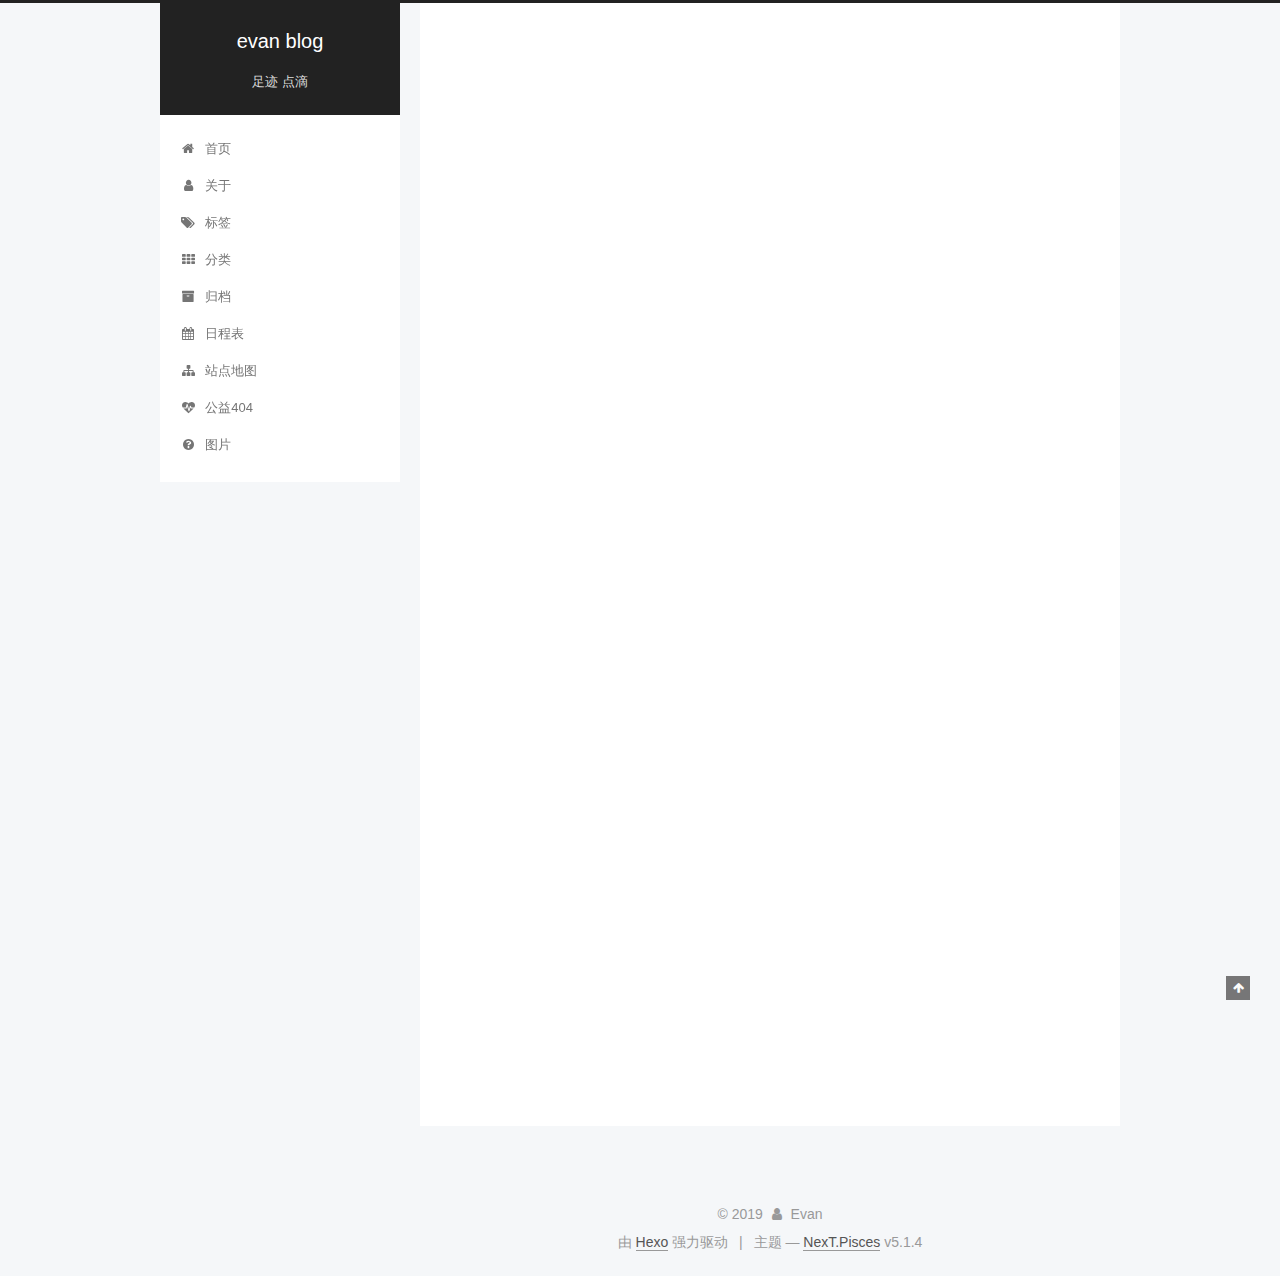
<file: 2018/11/06/hello-world/index.html>
<!DOCTYPE html>



  


<html class="theme-next pisces use-motion" lang="zh-Hans">
<head><meta name="generator" content="Hexo 3.8.0">
  <meta charset="UTF-8">
<meta http-equiv="X-UA-Compatible" content="IE=edge">
<meta name="viewport" content="width=device-width, initial-scale=1, maximum-scale=1">
<meta name="theme-color" content="#222">









<meta http-equiv="Cache-Control" content="no-transform">
<meta http-equiv="Cache-Control" content="no-siteapp">
















  
  
  <link href="/lib/fancybox/source/jquery.fancybox.css?v=2.1.5" rel="stylesheet" type="text/css">







<link href="/lib/font-awesome/css/font-awesome.min.css?v=4.6.2" rel="stylesheet" type="text/css">

<link href="/css/main.css?v=5.1.4" rel="stylesheet" type="text/css">


  <link rel="apple-touch-icon" sizes="180x180" href="/images/apple-touch-icon-next.png?v=5.1.4">


  <link rel="icon" type="image/png" sizes="32x32" href="/images/favicon-32x32-next.png?v=5.1.4">


  <link rel="icon" type="image/png" sizes="16x16" href="/images/favicon-16x16-next.png?v=5.1.4">


  <link rel="mask-icon" href="/images/logo.svg?v=5.1.4" color="#222">





  <meta name="keywords" content="Hexo, NexT">










<meta name="description" content="Welcome to Hexo! This is your very first post. Check documentation for more info. If you get any problems when using Hexo, you can find the answer in troubleshooting or you can ask me on GitHub. Quick">
<meta property="og:type" content="article">
<meta property="og:title" content="Hello World">
<meta property="og:url" content="http://yoursite.com/2018/11/06/hello-world/index.html">
<meta property="og:site_name" content="evan blog">
<meta property="og:description" content="Welcome to Hexo! This is your very first post. Check documentation for more info. If you get any problems when using Hexo, you can find the answer in troubleshooting or you can ask me on GitHub. Quick">
<meta property="og:locale" content="zh-Hans">
<meta property="og:updated_time" content="2018-11-06T13:42:31.820Z">
<meta name="twitter:card" content="summary">
<meta name="twitter:title" content="Hello World">
<meta name="twitter:description" content="Welcome to Hexo! This is your very first post. Check documentation for more info. If you get any problems when using Hexo, you can find the answer in troubleshooting or you can ask me on GitHub. Quick">



<script type="text/javascript" id="hexo.configurations">
  var NexT = window.NexT || {};
  var CONFIG = {
    root: '/',
    scheme: 'Pisces',
    version: '5.1.4',
    sidebar: {"position":"left","display":"post","offset":12,"b2t":false,"scrollpercent":false,"onmobile":false},
    fancybox: true,
    tabs: true,
    motion: {"enable":true,"async":false,"transition":{"post_block":"fadeIn","post_header":"slideDownIn","post_body":"slideDownIn","coll_header":"slideLeftIn","sidebar":"slideUpIn"}},
    duoshuo: {
      userId: '0',
      author: '博主'
    },
    algolia: {
      applicationID: '',
      apiKey: '',
      indexName: '',
      hits: {"per_page":10},
      labels: {"input_placeholder":"Search for Posts","hits_empty":"We didn't find any results for the search: ${query}","hits_stats":"${hits} results found in ${time} ms"}
    }
  };
</script>



  <link rel="canonical" href="http://yoursite.com/2018/11/06/hello-world/">





  <title>Hello World | evan blog</title>
  








</head>

<body itemscope="" itemtype="http://schema.org/WebPage" lang="zh-Hans">

  
  
    
  

  <div class="container sidebar-position-left page-post-detail">
    <div class="headband"></div>

    <header id="header" class="header" itemscope="" itemtype="http://schema.org/WPHeader">
      <div class="header-inner"><div class="site-brand-wrapper">
  <div class="site-meta ">
    

    <div class="custom-logo-site-title">
      <a href="/" class="brand" rel="start">
        <span class="logo-line-before"><i></i></span>
        <span class="site-title">evan blog</span>
        <span class="logo-line-after"><i></i></span>
      </a>
    </div>
      
        <p class="site-subtitle">足迹 点滴</p>
      
  </div>

  <div class="site-nav-toggle">
    <button>
      <span class="btn-bar"></span>
      <span class="btn-bar"></span>
      <span class="btn-bar"></span>
    </button>
  </div>
</div>

<nav class="site-nav">
  

  
    <ul id="menu" class="menu">
      
        
        <li class="menu-item menu-item-home">
          <a href="/" rel="section">
            
              <i class="menu-item-icon fa fa-fw fa-home"></i> <br>
            
            首页
          </a>
        </li>
      
        
        <li class="menu-item menu-item-about">
          <a href="/about/" rel="section">
            
              <i class="menu-item-icon fa fa-fw fa-user"></i> <br>
            
            关于
          </a>
        </li>
      
        
        <li class="menu-item menu-item-tags">
          <a href="/tags/" rel="section">
            
              <i class="menu-item-icon fa fa-fw fa-tags"></i> <br>
            
            标签
          </a>
        </li>
      
        
        <li class="menu-item menu-item-categories">
          <a href="/categories/" rel="section">
            
              <i class="menu-item-icon fa fa-fw fa-th"></i> <br>
            
            分类
          </a>
        </li>
      
        
        <li class="menu-item menu-item-archives">
          <a href="/archives/" rel="section">
            
              <i class="menu-item-icon fa fa-fw fa-archive"></i> <br>
            
            归档
          </a>
        </li>
      
        
        <li class="menu-item menu-item-schedule">
          <a href="/schedule/" rel="section">
            
              <i class="menu-item-icon fa fa-fw fa-calendar"></i> <br>
            
            日程表
          </a>
        </li>
      
        
        <li class="menu-item menu-item-sitemap">
          <a href="/sitemap.xml" rel="section">
            
              <i class="menu-item-icon fa fa-fw fa-sitemap"></i> <br>
            
            站点地图
          </a>
        </li>
      
        
        <li class="menu-item menu-item-commonweal">
          <a href="/404/" rel="section">
            
              <i class="menu-item-icon fa fa-fw fa-heartbeat"></i> <br>
            
            公益404
          </a>
        </li>
      
        
        <li class="menu-item menu-item-photo">
          <a href="/categories/图片" rel="section">
            
              <i class="menu-item-icon fa fa-fw fa-question-circle"></i> <br>
            
            图片
          </a>
        </li>
      

      
    </ul>
  

  
</nav>



 </div>
    </header>

    <main id="main" class="main">
      <div class="main-inner">
        <div class="content-wrap">
          <div id="content" class="content">
            

  <div id="posts" class="posts-expand">
    

  

  
  
  

  <article class="post post-type-normal" itemscope="" itemtype="http://schema.org/Article">
  
  
  
  <div class="post-block">
    <link itemprop="mainEntityOfPage" href="http://yoursite.com/2018/11/06/hello-world/">

    <span hidden itemprop="author" itemscope="" itemtype="http://schema.org/Person">
      <meta itemprop="name" content="Evan">
      <meta itemprop="description" content="">
      <meta itemprop="image" content="/images/头像.jpeg">
    </span>

    <span hidden itemprop="publisher" itemscope="" itemtype="http://schema.org/Organization">
      <meta itemprop="name" content="evan blog">
    </span>

    
      <header class="post-header">

        
        
          <h1 class="post-title" itemprop="name headline">Hello World</h1>
        

        <div class="post-meta">
          <span class="post-time">
            
              <span class="post-meta-item-icon">
                <i class="fa fa-calendar-o"></i>
              </span>
              
                <span class="post-meta-item-text">发表于</span>
              
              <time title="创建于" itemprop="dateCreated datePublished" datetime="2018-11-06T21:42:31+08:00">
                2018-11-06
              </time>
            

            

            
          </span>

          

          
            
          

          
          

          

          

          

        </div>
      </header>
    

    
    
    
    <div class="post-body" itemprop="articleBody">

      
      

      
        <p>Welcome to <a href="https://hexo.io/" target="_blank" rel="noopener">Hexo</a>! This is your very first post. Check <a href="https://hexo.io/docs/" target="_blank" rel="noopener">documentation</a> for more info. If you get any problems when using Hexo, you can find the answer in <a href="https://hexo.io/docs/troubleshooting.html" target="_blank" rel="noopener">troubleshooting</a> or you can ask me on <a href="https://github.com/hexojs/hexo/issues" target="_blank" rel="noopener">GitHub</a>.</p>
<h2 id="Quick-Start"><a href="#Quick-Start" class="headerlink" title="Quick Start"></a>Quick Start</h2><h3 id="Create-a-new-post"><a href="#Create-a-new-post" class="headerlink" title="Create a new post"></a>Create a new post</h3><figure class="highlight bash"><table><tr><td class="gutter"><pre><span class="line">1</span><br></pre></td><td class="code"><pre><span class="line">$ hexo new <span class="string">"My New Post"</span></span><br></pre></td></tr></table></figure>
<p>More info: <a href="https://hexo.io/docs/writing.html" target="_blank" rel="noopener">Writing</a></p>
<h3 id="Run-server"><a href="#Run-server" class="headerlink" title="Run server"></a>Run server</h3><figure class="highlight bash"><table><tr><td class="gutter"><pre><span class="line">1</span><br></pre></td><td class="code"><pre><span class="line">$ hexo server</span><br></pre></td></tr></table></figure>
<p>More info: <a href="https://hexo.io/docs/server.html" target="_blank" rel="noopener">Server</a></p>
<h3 id="Generate-static-files"><a href="#Generate-static-files" class="headerlink" title="Generate static files"></a>Generate static files</h3><figure class="highlight bash"><table><tr><td class="gutter"><pre><span class="line">1</span><br></pre></td><td class="code"><pre><span class="line">$ hexo generate</span><br></pre></td></tr></table></figure>
<p>More info: <a href="https://hexo.io/docs/generating.html" target="_blank" rel="noopener">Generating</a></p>
<h3 id="Deploy-to-remote-sites"><a href="#Deploy-to-remote-sites" class="headerlink" title="Deploy to remote sites"></a>Deploy to remote sites</h3><figure class="highlight bash"><table><tr><td class="gutter"><pre><span class="line">1</span><br></pre></td><td class="code"><pre><span class="line">$ hexo deploy</span><br></pre></td></tr></table></figure>
<p>More info: <a href="https://hexo.io/docs/deployment.html" target="_blank" rel="noopener">Deployment</a></p>

      
    </div>
    
    
    

    

    

    

    <footer class="post-footer">
      

      
      
      

      
        <div class="post-nav">
          <div class="post-nav-next post-nav-item">
            
          </div>

          <span class="post-nav-divider"></span>

          <div class="post-nav-prev post-nav-item">
            
              <a href="/2018/11/06/myFirstBlog/" rel="prev" title="myFirstBlog">
                myFirstBlog <i class="fa fa-chevron-right"></i>
              </a>
            
          </div>
        </div>
      

      
      
    </footer>
  </div>
  
  
  
  </article>



    <div class="post-spread">
      
    </div>
  </div>


          </div>
          


          

  



        </div>
        
          
  
  <div class="sidebar-toggle">
    <div class="sidebar-toggle-line-wrap">
      <span class="sidebar-toggle-line sidebar-toggle-line-first"></span>
      <span class="sidebar-toggle-line sidebar-toggle-line-middle"></span>
      <span class="sidebar-toggle-line sidebar-toggle-line-last"></span>
    </div>
  </div>

  <aside id="sidebar" class="sidebar">
    
    <div class="sidebar-inner">

      

      
        <ul class="sidebar-nav motion-element">
          <li class="sidebar-nav-toc sidebar-nav-active" data-target="post-toc-wrap">
            文章目录
          </li>
          <li class="sidebar-nav-overview" data-target="site-overview-wrap">
            站点概览
          </li>
        </ul>
      

      <section class="site-overview-wrap sidebar-panel">
        <div class="site-overview">
          <div class="site-author motion-element" itemprop="author" itemscope="" itemtype="http://schema.org/Person">
            
              <img class="site-author-image" itemprop="image" src="/images/头像.jpeg" alt="Evan">
            
              <p class="site-author-name" itemprop="name">Evan</p>
              <p class="site-description motion-element" itemprop="description">stay hungry! stay foolish!</p>
          </div>

          <nav class="site-state motion-element">

            
              <div class="site-state-item site-state-posts">
              
                <a href="/archives/">
              
                  <span class="site-state-item-count">3</span>
                  <span class="site-state-item-name">日志</span>
                </a>
              </div>
            

            
              
              
              <div class="site-state-item site-state-categories">
                
                  <span class="site-state-item-count">1</span>
                  <span class="site-state-item-name">分类</span>
                
              </div>
            

            

          </nav>

          

          

          
          

          
          

          

        </div>
      </section>

      
      <!--noindex-->
        <section class="post-toc-wrap motion-element sidebar-panel sidebar-panel-active">
          <div class="post-toc">

            
              
            

            
              <div class="post-toc-content"><ol class="nav"><li class="nav-item nav-level-2"><a class="nav-link" href="#Quick-Start"><span class="nav-number">1.</span> <span class="nav-text">Quick Start</span></a><ol class="nav-child"><li class="nav-item nav-level-3"><a class="nav-link" href="#Create-a-new-post"><span class="nav-number">1.1.</span> <span class="nav-text">Create a new post</span></a></li><li class="nav-item nav-level-3"><a class="nav-link" href="#Run-server"><span class="nav-number">1.2.</span> <span class="nav-text">Run server</span></a></li><li class="nav-item nav-level-3"><a class="nav-link" href="#Generate-static-files"><span class="nav-number">1.3.</span> <span class="nav-text">Generate static files</span></a></li><li class="nav-item nav-level-3"><a class="nav-link" href="#Deploy-to-remote-sites"><span class="nav-number">1.4.</span> <span class="nav-text">Deploy to remote sites</span></a></li></ol></li></ol></div>
            

          </div>
        </section>
      <!--/noindex-->
      

      

    </div>
  </aside>


        
      </div>
    </main>

    <footer id="footer" class="footer">
      <div class="footer-inner">
        <div class="copyright">&copy; <span itemprop="copyrightYear">2019</span>
  <span class="with-love">
    <i class="fa fa-user"></i>
  </span>
  <span class="author" itemprop="copyrightHolder">Evan</span>

  
</div>


  <div class="powered-by">由 <a class="theme-link" target="_blank" href="https://hexo.io">Hexo</a> 强力驱动</div>



  <span class="post-meta-divider">|</span>



  <div class="theme-info">主题 &mdash; <a class="theme-link" target="_blank" href="https://github.com/iissnan/hexo-theme-next">NexT.Pisces</a> v5.1.4</div>




        







        
      </div>
    </footer>

    
      <div class="back-to-top">
        <i class="fa fa-arrow-up"></i>
        
      </div>
    

    

  </div>

  

<script type="text/javascript">
  if (Object.prototype.toString.call(window.Promise) !== '[object Function]') {
    window.Promise = null;
  }
</script>









  












  
  
    <script type="text/javascript" src="/lib/jquery/index.js?v=2.1.3"></script>
  

  
  
    <script type="text/javascript" src="/lib/fastclick/lib/fastclick.min.js?v=1.0.6"></script>
  

  
  
    <script type="text/javascript" src="/lib/jquery_lazyload/jquery.lazyload.js?v=1.9.7"></script>
  

  
  
    <script type="text/javascript" src="/lib/velocity/velocity.min.js?v=1.2.1"></script>
  

  
  
    <script type="text/javascript" src="/lib/velocity/velocity.ui.min.js?v=1.2.1"></script>
  

  
  
    <script type="text/javascript" src="/lib/fancybox/source/jquery.fancybox.pack.js?v=2.1.5"></script>
  


  


  <script type="text/javascript" src="/js/src/utils.js?v=5.1.4"></script>

  <script type="text/javascript" src="/js/src/motion.js?v=5.1.4"></script>



  
  


  <script type="text/javascript" src="/js/src/affix.js?v=5.1.4"></script>

  <script type="text/javascript" src="/js/src/schemes/pisces.js?v=5.1.4"></script>



  
  <script type="text/javascript" src="/js/src/scrollspy.js?v=5.1.4"></script>
<script type="text/javascript" src="/js/src/post-details.js?v=5.1.4"></script>



  


  <script type="text/javascript" src="/js/src/bootstrap.js?v=5.1.4"></script>



  


  




	





  





  












  





  

  

  

  
  

  

  

  

</body>
</html>
</file>
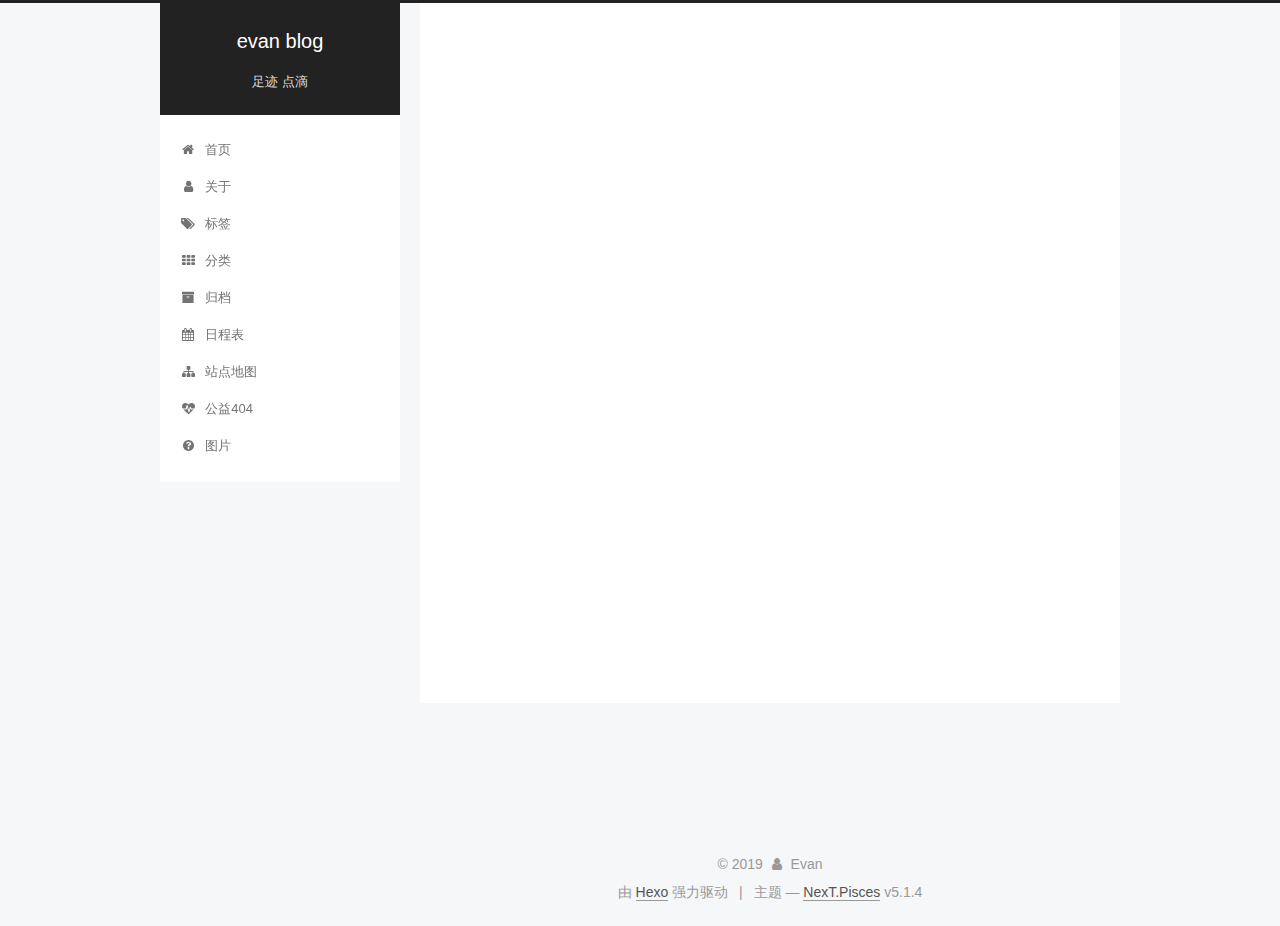
<file: 2018/11/06/myFirstBlog/index.html>
<!DOCTYPE html>



  


<html class="theme-next pisces use-motion" lang="zh-Hans">
<head><meta name="generator" content="Hexo 3.8.0">
  <meta charset="UTF-8">
<meta http-equiv="X-UA-Compatible" content="IE=edge">
<meta name="viewport" content="width=device-width, initial-scale=1, maximum-scale=1">
<meta name="theme-color" content="#222">









<meta http-equiv="Cache-Control" content="no-transform">
<meta http-equiv="Cache-Control" content="no-siteapp">
















  
  
  <link href="/lib/fancybox/source/jquery.fancybox.css?v=2.1.5" rel="stylesheet" type="text/css">







<link href="/lib/font-awesome/css/font-awesome.min.css?v=4.6.2" rel="stylesheet" type="text/css">

<link href="/css/main.css?v=5.1.4" rel="stylesheet" type="text/css">


  <link rel="apple-touch-icon" sizes="180x180" href="/images/apple-touch-icon-next.png?v=5.1.4">


  <link rel="icon" type="image/png" sizes="32x32" href="/images/favicon-32x32-next.png?v=5.1.4">


  <link rel="icon" type="image/png" sizes="16x16" href="/images/favicon-16x16-next.png?v=5.1.4">


  <link rel="mask-icon" href="/images/logo.svg?v=5.1.4" color="#222">





  <meta name="keywords" content="Hexo, NexT">










<meta name="description" content="this is my first blog!just for learn how to use hexo!">
<meta property="og:type" content="article">
<meta property="og:title" content="myFirstBlog">
<meta property="og:url" content="http://yoursite.com/2018/11/06/myFirstBlog/index.html">
<meta property="og:site_name" content="evan blog">
<meta property="og:description" content="this is my first blog!just for learn how to use hexo!">
<meta property="og:locale" content="zh-Hans">
<meta property="og:updated_time" content="2018-11-06T14:37:58.284Z">
<meta name="twitter:card" content="summary">
<meta name="twitter:title" content="myFirstBlog">
<meta name="twitter:description" content="this is my first blog!just for learn how to use hexo!">



<script type="text/javascript" id="hexo.configurations">
  var NexT = window.NexT || {};
  var CONFIG = {
    root: '/',
    scheme: 'Pisces',
    version: '5.1.4',
    sidebar: {"position":"left","display":"post","offset":12,"b2t":false,"scrollpercent":false,"onmobile":false},
    fancybox: true,
    tabs: true,
    motion: {"enable":true,"async":false,"transition":{"post_block":"fadeIn","post_header":"slideDownIn","post_body":"slideDownIn","coll_header":"slideLeftIn","sidebar":"slideUpIn"}},
    duoshuo: {
      userId: '0',
      author: '博主'
    },
    algolia: {
      applicationID: '',
      apiKey: '',
      indexName: '',
      hits: {"per_page":10},
      labels: {"input_placeholder":"Search for Posts","hits_empty":"We didn't find any results for the search: ${query}","hits_stats":"${hits} results found in ${time} ms"}
    }
  };
</script>



  <link rel="canonical" href="http://yoursite.com/2018/11/06/myFirstBlog/">





  <title>myFirstBlog | evan blog</title>
  








</head>

<body itemscope="" itemtype="http://schema.org/WebPage" lang="zh-Hans">

  
  
    
  

  <div class="container sidebar-position-left page-post-detail">
    <div class="headband"></div>

    <header id="header" class="header" itemscope="" itemtype="http://schema.org/WPHeader">
      <div class="header-inner"><div class="site-brand-wrapper">
  <div class="site-meta ">
    

    <div class="custom-logo-site-title">
      <a href="/" class="brand" rel="start">
        <span class="logo-line-before"><i></i></span>
        <span class="site-title">evan blog</span>
        <span class="logo-line-after"><i></i></span>
      </a>
    </div>
      
        <p class="site-subtitle">足迹 点滴</p>
      
  </div>

  <div class="site-nav-toggle">
    <button>
      <span class="btn-bar"></span>
      <span class="btn-bar"></span>
      <span class="btn-bar"></span>
    </button>
  </div>
</div>

<nav class="site-nav">
  

  
    <ul id="menu" class="menu">
      
        
        <li class="menu-item menu-item-home">
          <a href="/" rel="section">
            
              <i class="menu-item-icon fa fa-fw fa-home"></i> <br>
            
            首页
          </a>
        </li>
      
        
        <li class="menu-item menu-item-about">
          <a href="/about/" rel="section">
            
              <i class="menu-item-icon fa fa-fw fa-user"></i> <br>
            
            关于
          </a>
        </li>
      
        
        <li class="menu-item menu-item-tags">
          <a href="/tags/" rel="section">
            
              <i class="menu-item-icon fa fa-fw fa-tags"></i> <br>
            
            标签
          </a>
        </li>
      
        
        <li class="menu-item menu-item-categories">
          <a href="/categories/" rel="section">
            
              <i class="menu-item-icon fa fa-fw fa-th"></i> <br>
            
            分类
          </a>
        </li>
      
        
        <li class="menu-item menu-item-archives">
          <a href="/archives/" rel="section">
            
              <i class="menu-item-icon fa fa-fw fa-archive"></i> <br>
            
            归档
          </a>
        </li>
      
        
        <li class="menu-item menu-item-schedule">
          <a href="/schedule/" rel="section">
            
              <i class="menu-item-icon fa fa-fw fa-calendar"></i> <br>
            
            日程表
          </a>
        </li>
      
        
        <li class="menu-item menu-item-sitemap">
          <a href="/sitemap.xml" rel="section">
            
              <i class="menu-item-icon fa fa-fw fa-sitemap"></i> <br>
            
            站点地图
          </a>
        </li>
      
        
        <li class="menu-item menu-item-commonweal">
          <a href="/404/" rel="section">
            
              <i class="menu-item-icon fa fa-fw fa-heartbeat"></i> <br>
            
            公益404
          </a>
        </li>
      
        
        <li class="menu-item menu-item-photo">
          <a href="/categories/图片" rel="section">
            
              <i class="menu-item-icon fa fa-fw fa-question-circle"></i> <br>
            
            图片
          </a>
        </li>
      

      
    </ul>
  

  
</nav>



 </div>
    </header>

    <main id="main" class="main">
      <div class="main-inner">
        <div class="content-wrap">
          <div id="content" class="content">
            

  <div id="posts" class="posts-expand">
    

  

  
  
  

  <article class="post post-type-normal" itemscope="" itemtype="http://schema.org/Article">
  
  
  
  <div class="post-block">
    <link itemprop="mainEntityOfPage" href="http://yoursite.com/2018/11/06/myFirstBlog/">

    <span hidden itemprop="author" itemscope="" itemtype="http://schema.org/Person">
      <meta itemprop="name" content="Evan">
      <meta itemprop="description" content="">
      <meta itemprop="image" content="/images/头像.jpeg">
    </span>

    <span hidden itemprop="publisher" itemscope="" itemtype="http://schema.org/Organization">
      <meta itemprop="name" content="evan blog">
    </span>

    
      <header class="post-header">

        
        
          <h1 class="post-title" itemprop="name headline">myFirstBlog</h1>
        

        <div class="post-meta">
          <span class="post-time">
            
              <span class="post-meta-item-icon">
                <i class="fa fa-calendar-o"></i>
              </span>
              
                <span class="post-meta-item-text">发表于</span>
              
              <time title="创建于" itemprop="dateCreated datePublished" datetime="2018-11-06T22:31:44+08:00">
                2018-11-06
              </time>
            

            

            
          </span>

          

          
            
          

          
          

          

          

          

        </div>
      </header>
    

    
    
    
    <div class="post-body" itemprop="articleBody">

      
      

      
        <p>this is my first blog!<br>just for learn how to use hexo!</p>

      
    </div>
    
    
    

    

    

    

    <footer class="post-footer">
      

      
      
      

      
        <div class="post-nav">
          <div class="post-nav-next post-nav-item">
            
          </div>

          <span class="post-nav-divider"></span>

          <div class="post-nav-prev post-nav-item">
            
              <a href="/2019/08/10/hello-world/" rel="prev" title="Hello World">
                Hello World <i class="fa fa-chevron-right"></i>
              </a>
            
          </div>
        </div>
      

      
      
    </footer>
  </div>
  
  
  
  </article>



    <div class="post-spread">
      
    </div>
  </div>


          </div>
          


          

  



        </div>
        
          
  
  <div class="sidebar-toggle">
    <div class="sidebar-toggle-line-wrap">
      <span class="sidebar-toggle-line sidebar-toggle-line-first"></span>
      <span class="sidebar-toggle-line sidebar-toggle-line-middle"></span>
      <span class="sidebar-toggle-line sidebar-toggle-line-last"></span>
    </div>
  </div>

  <aside id="sidebar" class="sidebar">
    
    <div class="sidebar-inner">

      

      

      <section class="site-overview-wrap sidebar-panel sidebar-panel-active">
        <div class="site-overview">
          <div class="site-author motion-element" itemprop="author" itemscope="" itemtype="http://schema.org/Person">
            
              <img class="site-author-image" itemprop="image" src="/images/头像.jpeg" alt="Evan">
            
              <p class="site-author-name" itemprop="name">Evan</p>
              <p class="site-description motion-element" itemprop="description">stay hungry! stay foolish!</p>
          </div>

          <nav class="site-state motion-element">

            
              <div class="site-state-item site-state-posts">
              
                <a href="/archives/">
              
                  <span class="site-state-item-count">2</span>
                  <span class="site-state-item-name">日志</span>
                </a>
              </div>
            

            

            

          </nav>

          

          

          
          

          
          

          

        </div>
      </section>

      

      

    </div>
  </aside>


        
      </div>
    </main>

    <footer id="footer" class="footer">
      <div class="footer-inner">
        <div class="copyright">&copy; <span itemprop="copyrightYear">2019</span>
  <span class="with-love">
    <i class="fa fa-user"></i>
  </span>
  <span class="author" itemprop="copyrightHolder">Evan</span>

  
</div>


  <div class="powered-by">由 <a class="theme-link" target="_blank" href="https://hexo.io">Hexo</a> 强力驱动</div>



  <span class="post-meta-divider">|</span>



  <div class="theme-info">主题 &mdash; <a class="theme-link" target="_blank" href="https://github.com/iissnan/hexo-theme-next">NexT.Pisces</a> v5.1.4</div>




        







        
      </div>
    </footer>

    
      <div class="back-to-top">
        <i class="fa fa-arrow-up"></i>
        
      </div>
    

    

  </div>

  

<script type="text/javascript">
  if (Object.prototype.toString.call(window.Promise) !== '[object Function]') {
    window.Promise = null;
  }
</script>









  












  
  
    <script type="text/javascript" src="/lib/jquery/index.js?v=2.1.3"></script>
  

  
  
    <script type="text/javascript" src="/lib/fastclick/lib/fastclick.min.js?v=1.0.6"></script>
  

  
  
    <script type="text/javascript" src="/lib/jquery_lazyload/jquery.lazyload.js?v=1.9.7"></script>
  

  
  
    <script type="text/javascript" src="/lib/velocity/velocity.min.js?v=1.2.1"></script>
  

  
  
    <script type="text/javascript" src="/lib/velocity/velocity.ui.min.js?v=1.2.1"></script>
  

  
  
    <script type="text/javascript" src="/lib/fancybox/source/jquery.fancybox.pack.js?v=2.1.5"></script>
  


  


  <script type="text/javascript" src="/js/src/utils.js?v=5.1.4"></script>

  <script type="text/javascript" src="/js/src/motion.js?v=5.1.4"></script>



  
  


  <script type="text/javascript" src="/js/src/affix.js?v=5.1.4"></script>

  <script type="text/javascript" src="/js/src/schemes/pisces.js?v=5.1.4"></script>



  
  <script type="text/javascript" src="/js/src/scrollspy.js?v=5.1.4"></script>
<script type="text/javascript" src="/js/src/post-details.js?v=5.1.4"></script>



  


  <script type="text/javascript" src="/js/src/bootstrap.js?v=5.1.4"></script>



  


  




	





  





  












  





  

  

  

  
  

  

  

  

</body>
</html>
</file>
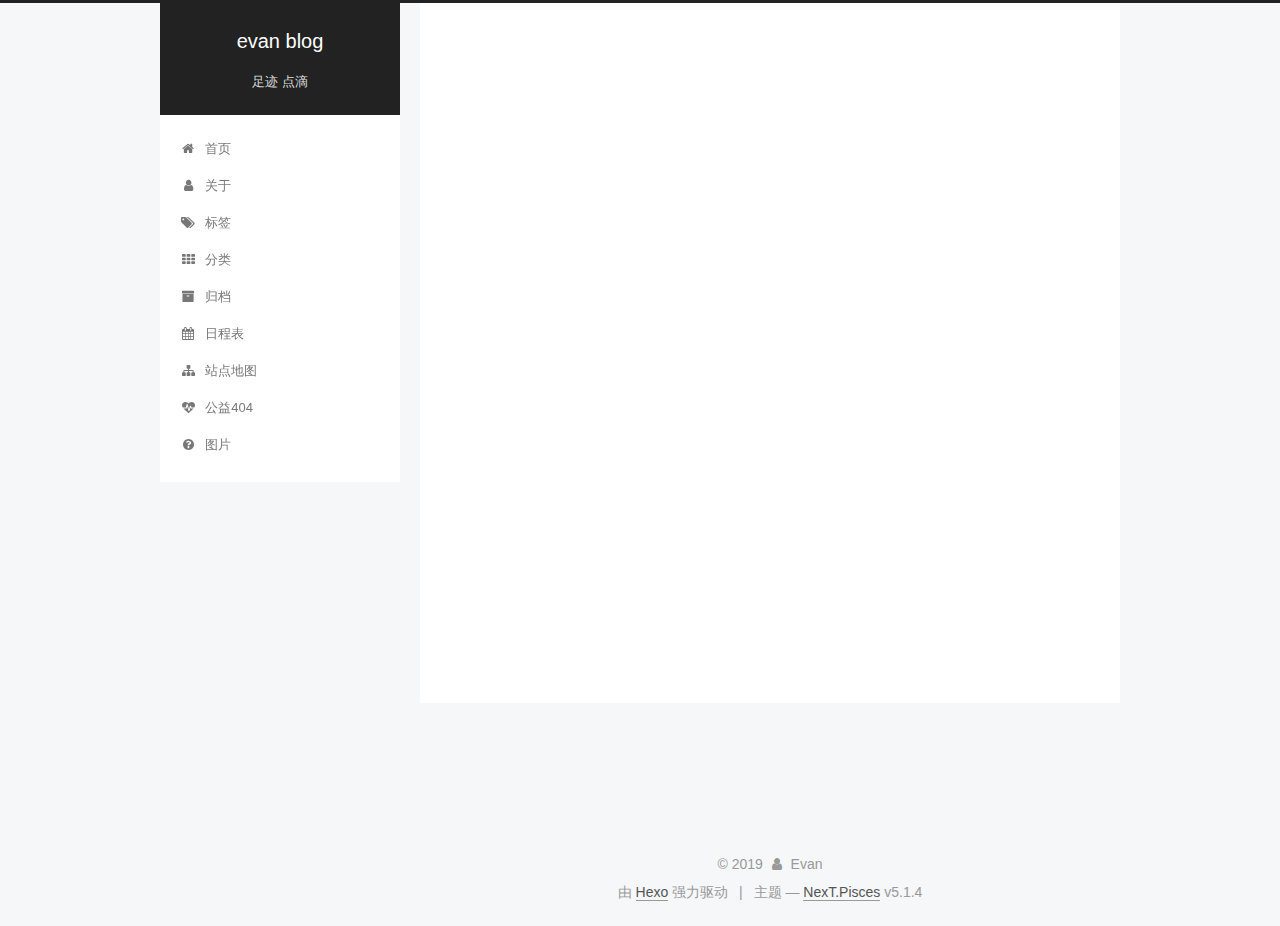
<file: 2018/11/07/chujian/index.html>
<!DOCTYPE html>



  


<html class="theme-next pisces use-motion" lang="zh-Hans">
<head><meta name="generator" content="Hexo 3.8.0">
  <meta charset="UTF-8">
<meta http-equiv="X-UA-Compatible" content="IE=edge">
<meta name="viewport" content="width=device-width, initial-scale=1, maximum-scale=1">
<meta name="theme-color" content="#222">









<meta http-equiv="Cache-Control" content="no-transform">
<meta http-equiv="Cache-Control" content="no-siteapp">
















  
  
  <link href="/lib/fancybox/source/jquery.fancybox.css?v=2.1.5" rel="stylesheet" type="text/css">







<link href="/lib/font-awesome/css/font-awesome.min.css?v=4.6.2" rel="stylesheet" type="text/css">

<link href="/css/main.css?v=5.1.4" rel="stylesheet" type="text/css">


  <link rel="apple-touch-icon" sizes="180x180" href="/images/apple-touch-icon-next.png?v=5.1.4">


  <link rel="icon" type="image/png" sizes="32x32" href="/images/favicon-32x32-next.png?v=5.1.4">


  <link rel="icon" type="image/png" sizes="16x16" href="/images/favicon-16x16-next.png?v=5.1.4">


  <link rel="mask-icon" href="/images/logo.svg?v=5.1.4" color="#222">





  <meta name="keywords" content="Hexo, NexT">










<meta name="description" content="stay hungry! stay foolish!">
<meta property="og:type" content="article">
<meta property="og:title" content="chujian">
<meta property="og:url" content="http://yoursite.com/2018/11/07/chujian/index.html">
<meta property="og:site_name" content="evan blog">
<meta property="og:description" content="stay hungry! stay foolish!">
<meta property="og:locale" content="zh-Hans">
<meta property="og:updated_time" content="2018-11-07T15:18:08.902Z">
<meta name="twitter:card" content="summary">
<meta name="twitter:title" content="chujian">
<meta name="twitter:description" content="stay hungry! stay foolish!">



<script type="text/javascript" id="hexo.configurations">
  var NexT = window.NexT || {};
  var CONFIG = {
    root: '/',
    scheme: 'Pisces',
    version: '5.1.4',
    sidebar: {"position":"left","display":"post","offset":12,"b2t":false,"scrollpercent":false,"onmobile":false},
    fancybox: true,
    tabs: true,
    motion: {"enable":true,"async":false,"transition":{"post_block":"fadeIn","post_header":"slideDownIn","post_body":"slideDownIn","coll_header":"slideLeftIn","sidebar":"slideUpIn"}},
    duoshuo: {
      userId: '0',
      author: '博主'
    },
    algolia: {
      applicationID: '',
      apiKey: '',
      indexName: '',
      hits: {"per_page":10},
      labels: {"input_placeholder":"Search for Posts","hits_empty":"We didn't find any results for the search: ${query}","hits_stats":"${hits} results found in ${time} ms"}
    }
  };
</script>



  <link rel="canonical" href="http://yoursite.com/2018/11/07/chujian/">





  <title>chujian | evan blog</title>
  








</head>

<body itemscope="" itemtype="http://schema.org/WebPage" lang="zh-Hans">

  
  
    
  

  <div class="container sidebar-position-left page-post-detail">
    <div class="headband"></div>

    <header id="header" class="header" itemscope="" itemtype="http://schema.org/WPHeader">
      <div class="header-inner"><div class="site-brand-wrapper">
  <div class="site-meta ">
    

    <div class="custom-logo-site-title">
      <a href="/" class="brand" rel="start">
        <span class="logo-line-before"><i></i></span>
        <span class="site-title">evan blog</span>
        <span class="logo-line-after"><i></i></span>
      </a>
    </div>
      
        <p class="site-subtitle">足迹 点滴</p>
      
  </div>

  <div class="site-nav-toggle">
    <button>
      <span class="btn-bar"></span>
      <span class="btn-bar"></span>
      <span class="btn-bar"></span>
    </button>
  </div>
</div>

<nav class="site-nav">
  

  
    <ul id="menu" class="menu">
      
        
        <li class="menu-item menu-item-home">
          <a href="/" rel="section">
            
              <i class="menu-item-icon fa fa-fw fa-home"></i> <br>
            
            首页
          </a>
        </li>
      
        
        <li class="menu-item menu-item-about">
          <a href="/about/" rel="section">
            
              <i class="menu-item-icon fa fa-fw fa-user"></i> <br>
            
            关于
          </a>
        </li>
      
        
        <li class="menu-item menu-item-tags">
          <a href="/tags/" rel="section">
            
              <i class="menu-item-icon fa fa-fw fa-tags"></i> <br>
            
            标签
          </a>
        </li>
      
        
        <li class="menu-item menu-item-categories">
          <a href="/categories/" rel="section">
            
              <i class="menu-item-icon fa fa-fw fa-th"></i> <br>
            
            分类
          </a>
        </li>
      
        
        <li class="menu-item menu-item-archives">
          <a href="/archives/" rel="section">
            
              <i class="menu-item-icon fa fa-fw fa-archive"></i> <br>
            
            归档
          </a>
        </li>
      
        
        <li class="menu-item menu-item-schedule">
          <a href="/schedule/" rel="section">
            
              <i class="menu-item-icon fa fa-fw fa-calendar"></i> <br>
            
            日程表
          </a>
        </li>
      
        
        <li class="menu-item menu-item-sitemap">
          <a href="/sitemap.xml" rel="section">
            
              <i class="menu-item-icon fa fa-fw fa-sitemap"></i> <br>
            
            站点地图
          </a>
        </li>
      
        
        <li class="menu-item menu-item-commonweal">
          <a href="/404/" rel="section">
            
              <i class="menu-item-icon fa fa-fw fa-heartbeat"></i> <br>
            
            公益404
          </a>
        </li>
      
        
        <li class="menu-item menu-item-photo">
          <a href="/categories/图片" rel="section">
            
              <i class="menu-item-icon fa fa-fw fa-question-circle"></i> <br>
            
            图片
          </a>
        </li>
      

      
    </ul>
  

  
</nav>



 </div>
    </header>

    <main id="main" class="main">
      <div class="main-inner">
        <div class="content-wrap">
          <div id="content" class="content">
            

  <div id="posts" class="posts-expand">
    

  

  
  
  

  <article class="post post-type-normal" itemscope="" itemtype="http://schema.org/Article">
  
  
  
  <div class="post-block">
    <link itemprop="mainEntityOfPage" href="http://yoursite.com/2018/11/07/chujian/">

    <span hidden itemprop="author" itemscope="" itemtype="http://schema.org/Person">
      <meta itemprop="name" content="Evan">
      <meta itemprop="description" content="">
      <meta itemprop="image" content="/images/头像.jpeg">
    </span>

    <span hidden itemprop="publisher" itemscope="" itemtype="http://schema.org/Organization">
      <meta itemprop="name" content="evan blog">
    </span>

    
      <header class="post-header">

        
        
          <h1 class="post-title" itemprop="name headline">chujian</h1>
        

        <div class="post-meta">
          <span class="post-time">
            
              <span class="post-meta-item-icon">
                <i class="fa fa-calendar-o"></i>
              </span>
              
                <span class="post-meta-item-text">发表于</span>
              
              <time title="创建于" itemprop="dateCreated datePublished" datetime="2018-11-07T23:13:52+08:00">
                2018-11-07
              </time>
            

            

            
          </span>

          
            <span class="post-category">
            
              <span class="post-meta-divider">|</span>
            
              <span class="post-meta-item-icon">
                <i class="fa fa-folder-o"></i>
              </span>
              
                <span class="post-meta-item-text">分类于</span>
              
              
                <span itemprop="about" itemscope="" itemtype="http://schema.org/Thing">
                  <a href="/categories/图片/" itemprop="url" rel="index">
                    <span itemprop="name">图片</span>
                  </a>
                </span>

                
                
              
            </span>
          

          
            
          

          
          

          

          

          

        </div>
      </header>
    

    
    
    
    <div class="post-body" itemprop="articleBody">

      
      

      
        
      
    </div>
    
    
    

    

    

    

    <footer class="post-footer">
      

      
      
      

      
        <div class="post-nav">
          <div class="post-nav-next post-nav-item">
            
              <a href="/2018/11/06/myFirstBlog/" rel="next" title="myFirstBlog">
                <i class="fa fa-chevron-left"></i> myFirstBlog
              </a>
            
          </div>

          <span class="post-nav-divider"></span>

          <div class="post-nav-prev post-nav-item">
            
          </div>
        </div>
      

      
      
    </footer>
  </div>
  
  
  
  </article>



    <div class="post-spread">
      
    </div>
  </div>


          </div>
          


          

  



        </div>
        
          
  
  <div class="sidebar-toggle">
    <div class="sidebar-toggle-line-wrap">
      <span class="sidebar-toggle-line sidebar-toggle-line-first"></span>
      <span class="sidebar-toggle-line sidebar-toggle-line-middle"></span>
      <span class="sidebar-toggle-line sidebar-toggle-line-last"></span>
    </div>
  </div>

  <aside id="sidebar" class="sidebar">
    
    <div class="sidebar-inner">

      

      

      <section class="site-overview-wrap sidebar-panel sidebar-panel-active">
        <div class="site-overview">
          <div class="site-author motion-element" itemprop="author" itemscope="" itemtype="http://schema.org/Person">
            
              <img class="site-author-image" itemprop="image" src="/images/头像.jpeg" alt="Evan">
            
              <p class="site-author-name" itemprop="name">Evan</p>
              <p class="site-description motion-element" itemprop="description">stay hungry! stay foolish!</p>
          </div>

          <nav class="site-state motion-element">

            
              <div class="site-state-item site-state-posts">
              
                <a href="/archives/">
              
                  <span class="site-state-item-count">3</span>
                  <span class="site-state-item-name">日志</span>
                </a>
              </div>
            

            
              
              
              <div class="site-state-item site-state-categories">
                
                  <span class="site-state-item-count">1</span>
                  <span class="site-state-item-name">分类</span>
                
              </div>
            

            

          </nav>

          

          

          
          

          
          

          

        </div>
      </section>

      

      

    </div>
  </aside>


        
      </div>
    </main>

    <footer id="footer" class="footer">
      <div class="footer-inner">
        <div class="copyright">&copy; <span itemprop="copyrightYear">2019</span>
  <span class="with-love">
    <i class="fa fa-user"></i>
  </span>
  <span class="author" itemprop="copyrightHolder">Evan</span>

  
</div>


  <div class="powered-by">由 <a class="theme-link" target="_blank" href="https://hexo.io">Hexo</a> 强力驱动</div>



  <span class="post-meta-divider">|</span>



  <div class="theme-info">主题 &mdash; <a class="theme-link" target="_blank" href="https://github.com/iissnan/hexo-theme-next">NexT.Pisces</a> v5.1.4</div>




        







        
      </div>
    </footer>

    
      <div class="back-to-top">
        <i class="fa fa-arrow-up"></i>
        
      </div>
    

    

  </div>

  

<script type="text/javascript">
  if (Object.prototype.toString.call(window.Promise) !== '[object Function]') {
    window.Promise = null;
  }
</script>









  












  
  
    <script type="text/javascript" src="/lib/jquery/index.js?v=2.1.3"></script>
  

  
  
    <script type="text/javascript" src="/lib/fastclick/lib/fastclick.min.js?v=1.0.6"></script>
  

  
  
    <script type="text/javascript" src="/lib/jquery_lazyload/jquery.lazyload.js?v=1.9.7"></script>
  

  
  
    <script type="text/javascript" src="/lib/velocity/velocity.min.js?v=1.2.1"></script>
  

  
  
    <script type="text/javascript" src="/lib/velocity/velocity.ui.min.js?v=1.2.1"></script>
  

  
  
    <script type="text/javascript" src="/lib/fancybox/source/jquery.fancybox.pack.js?v=2.1.5"></script>
  


  


  <script type="text/javascript" src="/js/src/utils.js?v=5.1.4"></script>

  <script type="text/javascript" src="/js/src/motion.js?v=5.1.4"></script>



  
  


  <script type="text/javascript" src="/js/src/affix.js?v=5.1.4"></script>

  <script type="text/javascript" src="/js/src/schemes/pisces.js?v=5.1.4"></script>



  
  <script type="text/javascript" src="/js/src/scrollspy.js?v=5.1.4"></script>
<script type="text/javascript" src="/js/src/post-details.js?v=5.1.4"></script>



  


  <script type="text/javascript" src="/js/src/bootstrap.js?v=5.1.4"></script>



  


  




	





  





  












  





  

  

  

  
  

  

  

  

</body>
</html>
</file>
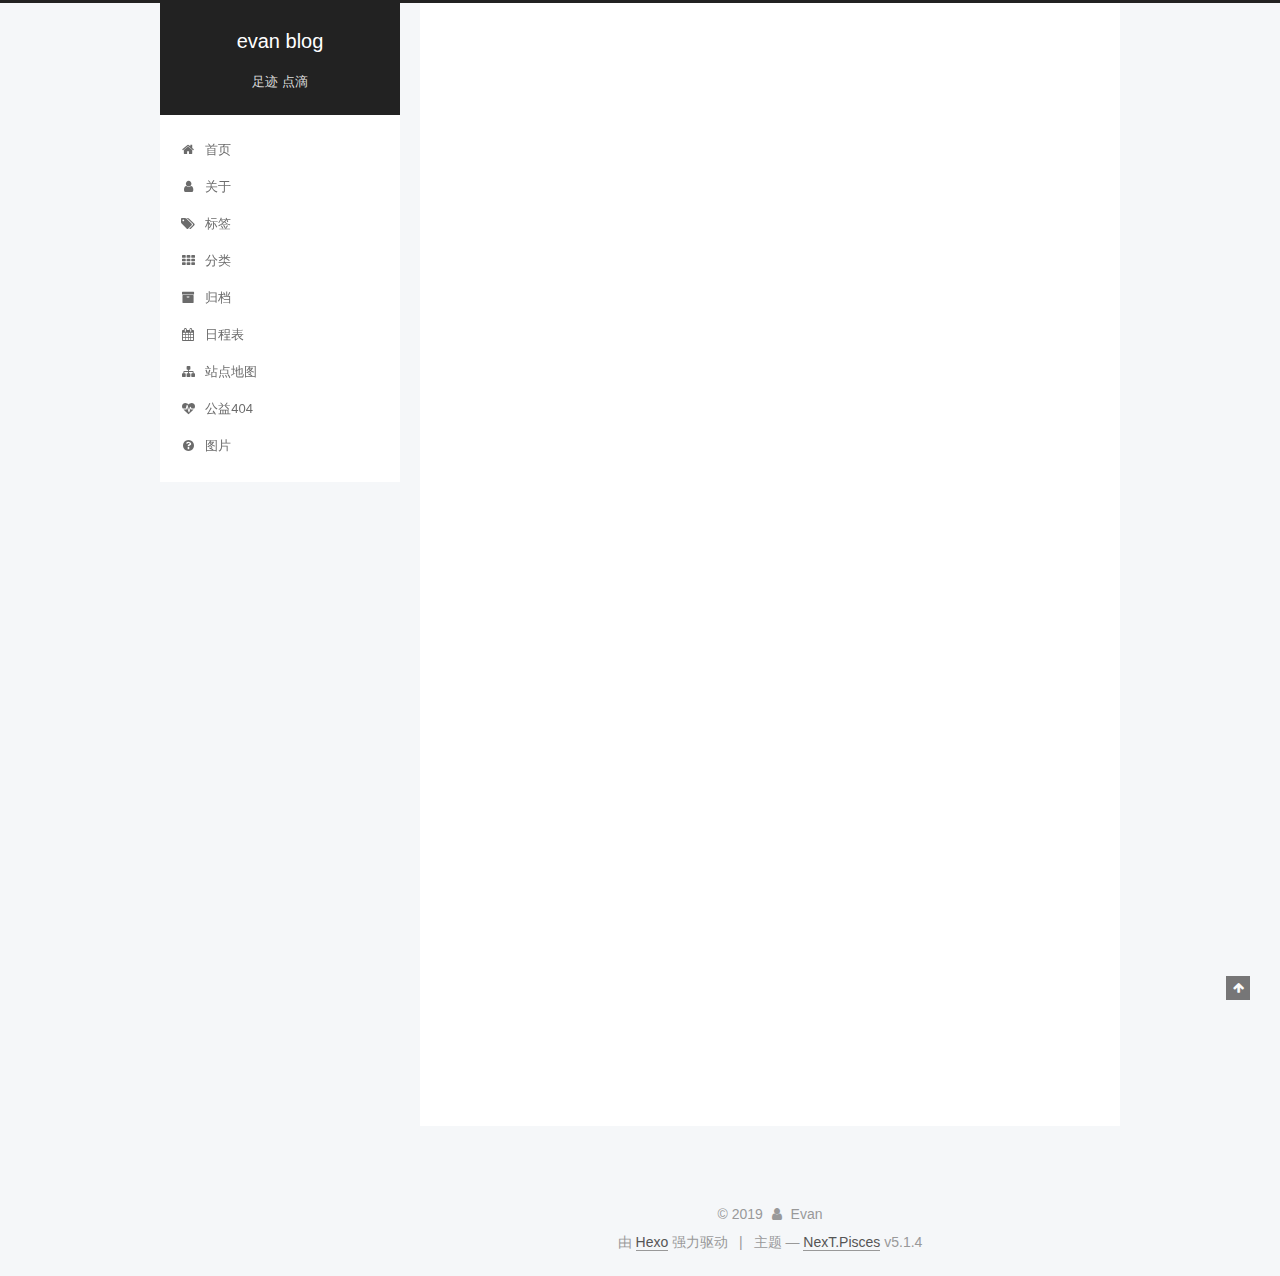
<file: 2019/08/10/hello-world/index.html>
<!DOCTYPE html>



  


<html class="theme-next pisces use-motion" lang="zh-Hans">
<head><meta name="generator" content="Hexo 3.8.0">
  <meta charset="UTF-8">
<meta http-equiv="X-UA-Compatible" content="IE=edge">
<meta name="viewport" content="width=device-width, initial-scale=1, maximum-scale=1">
<meta name="theme-color" content="#222">









<meta http-equiv="Cache-Control" content="no-transform">
<meta http-equiv="Cache-Control" content="no-siteapp">
















  
  
  <link href="/lib/fancybox/source/jquery.fancybox.css?v=2.1.5" rel="stylesheet" type="text/css">







<link href="/lib/font-awesome/css/font-awesome.min.css?v=4.6.2" rel="stylesheet" type="text/css">

<link href="/css/main.css?v=5.1.4" rel="stylesheet" type="text/css">


  <link rel="apple-touch-icon" sizes="180x180" href="/images/apple-touch-icon-next.png?v=5.1.4">


  <link rel="icon" type="image/png" sizes="32x32" href="/images/favicon-32x32-next.png?v=5.1.4">


  <link rel="icon" type="image/png" sizes="16x16" href="/images/favicon-16x16-next.png?v=5.1.4">


  <link rel="mask-icon" href="/images/logo.svg?v=5.1.4" color="#222">





  <meta name="keywords" content="Hexo, NexT">










<meta name="description" content="Welcome to Hexo! This is your very first post. Check documentation for more info. If you get any problems when using Hexo, you can find the answer in troubleshooting or you can ask me on GitHub.">
<meta property="og:type" content="article">
<meta property="og:title" content="Hello World">
<meta property="og:url" content="http://yoursite.com/2019/08/10/hello-world/index.html">
<meta property="og:site_name" content="evan blog">
<meta property="og:description" content="Welcome to Hexo! This is your very first post. Check documentation for more info. If you get any problems when using Hexo, you can find the answer in troubleshooting or you can ask me on GitHub.">
<meta property="og:locale" content="zh-Hans">
<meta property="og:updated_time" content="2019-08-10T01:51:38.543Z">
<meta name="twitter:card" content="summary">
<meta name="twitter:title" content="Hello World">
<meta name="twitter:description" content="Welcome to Hexo! This is your very first post. Check documentation for more info. If you get any problems when using Hexo, you can find the answer in troubleshooting or you can ask me on GitHub.">



<script type="text/javascript" id="hexo.configurations">
  var NexT = window.NexT || {};
  var CONFIG = {
    root: '/',
    scheme: 'Pisces',
    version: '5.1.4',
    sidebar: {"position":"left","display":"post","offset":12,"b2t":false,"scrollpercent":false,"onmobile":false},
    fancybox: true,
    tabs: true,
    motion: {"enable":true,"async":false,"transition":{"post_block":"fadeIn","post_header":"slideDownIn","post_body":"slideDownIn","coll_header":"slideLeftIn","sidebar":"slideUpIn"}},
    duoshuo: {
      userId: '0',
      author: '博主'
    },
    algolia: {
      applicationID: '',
      apiKey: '',
      indexName: '',
      hits: {"per_page":10},
      labels: {"input_placeholder":"Search for Posts","hits_empty":"We didn't find any results for the search: ${query}","hits_stats":"${hits} results found in ${time} ms"}
    }
  };
</script>



  <link rel="canonical" href="http://yoursite.com/2019/08/10/hello-world/">





  <title>Hello World | evan blog</title>
  








</head>

<body itemscope="" itemtype="http://schema.org/WebPage" lang="zh-Hans">

  
  
    
  

  <div class="container sidebar-position-left page-post-detail">
    <div class="headband"></div>

    <header id="header" class="header" itemscope="" itemtype="http://schema.org/WPHeader">
      <div class="header-inner"><div class="site-brand-wrapper">
  <div class="site-meta ">
    

    <div class="custom-logo-site-title">
      <a href="/" class="brand" rel="start">
        <span class="logo-line-before"><i></i></span>
        <span class="site-title">evan blog</span>
        <span class="logo-line-after"><i></i></span>
      </a>
    </div>
      
        <p class="site-subtitle">足迹 点滴</p>
      
  </div>

  <div class="site-nav-toggle">
    <button>
      <span class="btn-bar"></span>
      <span class="btn-bar"></span>
      <span class="btn-bar"></span>
    </button>
  </div>
</div>

<nav class="site-nav">
  

  
    <ul id="menu" class="menu">
      
        
        <li class="menu-item menu-item-home">
          <a href="/" rel="section">
            
              <i class="menu-item-icon fa fa-fw fa-home"></i> <br>
            
            首页
          </a>
        </li>
      
        
        <li class="menu-item menu-item-about">
          <a href="/about/" rel="section">
            
              <i class="menu-item-icon fa fa-fw fa-user"></i> <br>
            
            关于
          </a>
        </li>
      
        
        <li class="menu-item menu-item-tags">
          <a href="/tags/" rel="section">
            
              <i class="menu-item-icon fa fa-fw fa-tags"></i> <br>
            
            标签
          </a>
        </li>
      
        
        <li class="menu-item menu-item-categories">
          <a href="/categories/" rel="section">
            
              <i class="menu-item-icon fa fa-fw fa-th"></i> <br>
            
            分类
          </a>
        </li>
      
        
        <li class="menu-item menu-item-archives">
          <a href="/archives/" rel="section">
            
              <i class="menu-item-icon fa fa-fw fa-archive"></i> <br>
            
            归档
          </a>
        </li>
      
        
        <li class="menu-item menu-item-schedule">
          <a href="/schedule/" rel="section">
            
              <i class="menu-item-icon fa fa-fw fa-calendar"></i> <br>
            
            日程表
          </a>
        </li>
      
        
        <li class="menu-item menu-item-sitemap">
          <a href="/sitemap.xml" rel="section">
            
              <i class="menu-item-icon fa fa-fw fa-sitemap"></i> <br>
            
            站点地图
          </a>
        </li>
      
        
        <li class="menu-item menu-item-commonweal">
          <a href="/404/" rel="section">
            
              <i class="menu-item-icon fa fa-fw fa-heartbeat"></i> <br>
            
            公益404
          </a>
        </li>
      
        
        <li class="menu-item menu-item-photo">
          <a href="/categories/图片" rel="section">
            
              <i class="menu-item-icon fa fa-fw fa-question-circle"></i> <br>
            
            图片
          </a>
        </li>
      

      
    </ul>
  

  
</nav>



 </div>
    </header>

    <main id="main" class="main">
      <div class="main-inner">
        <div class="content-wrap">
          <div id="content" class="content">
            

  <div id="posts" class="posts-expand">
    

  

  
  
  

  <article class="post post-type-normal" itemscope="" itemtype="http://schema.org/Article">
  
  
  
  <div class="post-block">
    <link itemprop="mainEntityOfPage" href="http://yoursite.com/2019/08/10/hello-world/">

    <span hidden itemprop="author" itemscope="" itemtype="http://schema.org/Person">
      <meta itemprop="name" content="Evan">
      <meta itemprop="description" content="">
      <meta itemprop="image" content="/images/头像.jpeg">
    </span>

    <span hidden itemprop="publisher" itemscope="" itemtype="http://schema.org/Organization">
      <meta itemprop="name" content="evan blog">
    </span>

    
      <header class="post-header">

        
        
          <h1 class="post-title" itemprop="name headline">Hello World</h1>
        

        <div class="post-meta">
          <span class="post-time">
            
              <span class="post-meta-item-icon">
                <i class="fa fa-calendar-o"></i>
              </span>
              
                <span class="post-meta-item-text">发表于</span>
              
              <time title="创建于" itemprop="dateCreated datePublished" datetime="2019-08-10T09:51:38+08:00">
                2019-08-10
              </time>
            

            

            
          </span>

          

          
            
          

          
          

          

          

          

        </div>
      </header>
    

    
    
    
    <div class="post-body" itemprop="articleBody">

      
      

      
        <p>Welcome to <a href="https://hexo.io/" target="_blank" rel="noopener">Hexo</a>! This is your very first post. Check <a href="https://hexo.io/docs/" target="_blank" rel="noopener">documentation</a> for more info. If you get any problems when using Hexo, you can find the answer in <a href="https://hexo.io/docs/troubleshooting.html" target="_blank" rel="noopener">troubleshooting</a> or you can ask me on <a href="https://github.com/hexojs/hexo/issues" target="_blank" rel="noopener">GitHub</a>.</p>
<a id="more"></a>
<h2 id="Quick-Start"><a href="#Quick-Start" class="headerlink" title="Quick Start"></a>Quick Start</h2><h3 id="Create-a-new-post"><a href="#Create-a-new-post" class="headerlink" title="Create a new post"></a>Create a new post</h3><figure class="highlight bash"><table><tr><td class="gutter"><pre><span class="line">1</span><br></pre></td><td class="code"><pre><span class="line">$ hexo new <span class="string">"My New Post"</span></span><br></pre></td></tr></table></figure>
<p>More info: <a href="https://hexo.io/docs/writing.html" target="_blank" rel="noopener">Writing</a></p>
<h3 id="Run-server"><a href="#Run-server" class="headerlink" title="Run server"></a>Run server</h3><figure class="highlight bash"><table><tr><td class="gutter"><pre><span class="line">1</span><br></pre></td><td class="code"><pre><span class="line">$ hexo server</span><br></pre></td></tr></table></figure>
<p>More info: <a href="https://hexo.io/docs/server.html" target="_blank" rel="noopener">Server</a></p>
<h3 id="Generate-static-files"><a href="#Generate-static-files" class="headerlink" title="Generate static files"></a>Generate static files</h3><figure class="highlight bash"><table><tr><td class="gutter"><pre><span class="line">1</span><br></pre></td><td class="code"><pre><span class="line">$ hexo generate</span><br></pre></td></tr></table></figure>
<p>More info: <a href="https://hexo.io/docs/generating.html" target="_blank" rel="noopener">Generating</a></p>
<h3 id="Deploy-to-remote-sites"><a href="#Deploy-to-remote-sites" class="headerlink" title="Deploy to remote sites"></a>Deploy to remote sites</h3><figure class="highlight bash"><table><tr><td class="gutter"><pre><span class="line">1</span><br></pre></td><td class="code"><pre><span class="line">$ hexo deploy</span><br></pre></td></tr></table></figure>
<p>More info: <a href="https://hexo.io/docs/deployment.html" target="_blank" rel="noopener">Deployment</a></p>

      
    </div>
    
    
    

    

    

    

    <footer class="post-footer">
      

      
      
      

      
        <div class="post-nav">
          <div class="post-nav-next post-nav-item">
            
              <a href="/2018/11/06/myFirstBlog/" rel="next" title="myFirstBlog">
                <i class="fa fa-chevron-left"></i> myFirstBlog
              </a>
            
          </div>

          <span class="post-nav-divider"></span>

          <div class="post-nav-prev post-nav-item">
            
          </div>
        </div>
      

      
      
    </footer>
  </div>
  
  
  
  </article>



    <div class="post-spread">
      
    </div>
  </div>


          </div>
          


          

  



        </div>
        
          
  
  <div class="sidebar-toggle">
    <div class="sidebar-toggle-line-wrap">
      <span class="sidebar-toggle-line sidebar-toggle-line-first"></span>
      <span class="sidebar-toggle-line sidebar-toggle-line-middle"></span>
      <span class="sidebar-toggle-line sidebar-toggle-line-last"></span>
    </div>
  </div>

  <aside id="sidebar" class="sidebar">
    
    <div class="sidebar-inner">

      

      
        <ul class="sidebar-nav motion-element">
          <li class="sidebar-nav-toc sidebar-nav-active" data-target="post-toc-wrap">
            文章目录
          </li>
          <li class="sidebar-nav-overview" data-target="site-overview-wrap">
            站点概览
          </li>
        </ul>
      

      <section class="site-overview-wrap sidebar-panel">
        <div class="site-overview">
          <div class="site-author motion-element" itemprop="author" itemscope="" itemtype="http://schema.org/Person">
            
              <img class="site-author-image" itemprop="image" src="/images/头像.jpeg" alt="Evan">
            
              <p class="site-author-name" itemprop="name">Evan</p>
              <p class="site-description motion-element" itemprop="description">stay hungry! stay foolish!</p>
          </div>

          <nav class="site-state motion-element">

            
              <div class="site-state-item site-state-posts">
              
                <a href="/archives/">
              
                  <span class="site-state-item-count">2</span>
                  <span class="site-state-item-name">日志</span>
                </a>
              </div>
            

            

            

          </nav>

          

          

          
          

          
          

          

        </div>
      </section>

      
      <!--noindex-->
        <section class="post-toc-wrap motion-element sidebar-panel sidebar-panel-active">
          <div class="post-toc">

            
              
            

            
              <div class="post-toc-content"><ol class="nav"><li class="nav-item nav-level-2"><a class="nav-link" href="#Quick-Start"><span class="nav-number">1.</span> <span class="nav-text">Quick Start</span></a><ol class="nav-child"><li class="nav-item nav-level-3"><a class="nav-link" href="#Create-a-new-post"><span class="nav-number">1.1.</span> <span class="nav-text">Create a new post</span></a></li><li class="nav-item nav-level-3"><a class="nav-link" href="#Run-server"><span class="nav-number">1.2.</span> <span class="nav-text">Run server</span></a></li><li class="nav-item nav-level-3"><a class="nav-link" href="#Generate-static-files"><span class="nav-number">1.3.</span> <span class="nav-text">Generate static files</span></a></li><li class="nav-item nav-level-3"><a class="nav-link" href="#Deploy-to-remote-sites"><span class="nav-number">1.4.</span> <span class="nav-text">Deploy to remote sites</span></a></li></ol></li></ol></div>
            

          </div>
        </section>
      <!--/noindex-->
      

      

    </div>
  </aside>


        
      </div>
    </main>

    <footer id="footer" class="footer">
      <div class="footer-inner">
        <div class="copyright">&copy; <span itemprop="copyrightYear">2019</span>
  <span class="with-love">
    <i class="fa fa-user"></i>
  </span>
  <span class="author" itemprop="copyrightHolder">Evan</span>

  
</div>


  <div class="powered-by">由 <a class="theme-link" target="_blank" href="https://hexo.io">Hexo</a> 强力驱动</div>



  <span class="post-meta-divider">|</span>



  <div class="theme-info">主题 &mdash; <a class="theme-link" target="_blank" href="https://github.com/iissnan/hexo-theme-next">NexT.Pisces</a> v5.1.4</div>




        







        
      </div>
    </footer>

    
      <div class="back-to-top">
        <i class="fa fa-arrow-up"></i>
        
      </div>
    

    

  </div>

  

<script type="text/javascript">
  if (Object.prototype.toString.call(window.Promise) !== '[object Function]') {
    window.Promise = null;
  }
</script>









  












  
  
    <script type="text/javascript" src="/lib/jquery/index.js?v=2.1.3"></script>
  

  
  
    <script type="text/javascript" src="/lib/fastclick/lib/fastclick.min.js?v=1.0.6"></script>
  

  
  
    <script type="text/javascript" src="/lib/jquery_lazyload/jquery.lazyload.js?v=1.9.7"></script>
  

  
  
    <script type="text/javascript" src="/lib/velocity/velocity.min.js?v=1.2.1"></script>
  

  
  
    <script type="text/javascript" src="/lib/velocity/velocity.ui.min.js?v=1.2.1"></script>
  

  
  
    <script type="text/javascript" src="/lib/fancybox/source/jquery.fancybox.pack.js?v=2.1.5"></script>
  


  


  <script type="text/javascript" src="/js/src/utils.js?v=5.1.4"></script>

  <script type="text/javascript" src="/js/src/motion.js?v=5.1.4"></script>



  
  


  <script type="text/javascript" src="/js/src/affix.js?v=5.1.4"></script>

  <script type="text/javascript" src="/js/src/schemes/pisces.js?v=5.1.4"></script>



  
  <script type="text/javascript" src="/js/src/scrollspy.js?v=5.1.4"></script>
<script type="text/javascript" src="/js/src/post-details.js?v=5.1.4"></script>



  


  <script type="text/javascript" src="/js/src/bootstrap.js?v=5.1.4"></script>



  


  




	





  





  












  





  

  

  

  
  

  

  

  

</body>
</html>
</file>
<file: css/main.css>
/* normalize.css v3.0.2 | MIT License | git.io/normalize */
html {
  font-family: sans-serif; /* 1 */
  -ms-text-size-adjust: 100%; /* 2 */
  -webkit-text-size-adjust: 100%; /* 2 */
}
body {
  margin: 0;
}
article,
aside,
details,
figcaption,
figure,
footer,
header,
hgroup,
main,
menu,
nav,
section,
summary {
  display: block;
}
audio,
canvas,
progress,
video {
  display: inline-block; /* 1 */
  vertical-align: baseline; /* 2 */
}
audio:not([controls]) {
  display: none;
  height: 0;
}
[hidden],
template {
  display: none;
}
a {
  background-color: transparent;
}
a:active,
a:hover {
  outline: 0;
}
abbr[title] {
  border-bottom: 1px dotted;
}
b,
strong {
  font-weight: bold;
}
dfn {
  font-style: italic;
}
h1 {
  font-size: 2em;
  margin: 0.67em 0;
}
mark {
  background: #ff0;
  color: #000;
}
small {
  font-size: 80%;
}
sub,
sup {
  font-size: 75%;
  line-height: 0;
  position: relative;
  vertical-align: baseline;
}
sup {
  top: -0.5em;
}
sub {
  bottom: -0.25em;
}
img {
  border: 0;
}
svg:not(:root) {
  overflow: hidden;
}
figure {
  margin: 1em 40px;
}
hr {
  -moz-box-sizing: content-box;
  box-sizing: content-box;
  height: 0;
}
pre {
  overflow: auto;
}
code,
kbd,
pre,
samp {
  font-family: monospace, monospace;
  font-size: 1em;
}
button,
input,
optgroup,
select,
textarea {
  color: inherit; /* 1 */
  font: inherit; /* 2 */
  margin: 0; /* 3 */
}
button {
  overflow: visible;
}
button,
select {
  text-transform: none;
}
button,
html input[type="button"],
input[type="reset"],
input[type="submit"] {
  -webkit-appearance: button; /* 2 */
  cursor: pointer; /* 3 */
}
button[disabled],
html input[disabled] {
  cursor: default;
}
button::-moz-focus-inner,
input::-moz-focus-inner {
  border: 0;
  padding: 0;
}
input {
  line-height: normal;
}
input[type="checkbox"],
input[type="radio"] {
  box-sizing: border-box; /* 1 */
  padding: 0; /* 2 */
}
input[type="number"]::-webkit-inner-spin-button,
input[type="number"]::-webkit-outer-spin-button {
  height: auto;
}
input[type="search"] {
  -webkit-appearance: textfield; /* 1 */
  -moz-box-sizing: content-box;
  -webkit-box-sizing: content-box; /* 2 */
  box-sizing: content-box;
}
input[type="search"]::-webkit-search-cancel-button,
input[type="search"]::-webkit-search-decoration {
  -webkit-appearance: none;
}
fieldset {
  border: 1px solid #c0c0c0;
  margin: 0 2px;
  padding: 0.35em 0.625em 0.75em;
}
legend {
  border: 0; /* 1 */
  padding: 0; /* 2 */
}
textarea {
  overflow: auto;
}
optgroup {
  font-weight: bold;
}
table {
  border-collapse: collapse;
  border-spacing: 0;
}
td,
th {
  padding: 0;
}
::selection {
  background: #262a30;
  color: #fff;
}
body {
  position: relative;
  font-family: 'Lato', "PingFang SC", "Microsoft YaHei", sans-serif;
  font-size: 14px;
  line-height: 2;
  color: #555;
  background: #f5f7f9;
}
@media (max-width: 767px) {
  body {
    padding-right: 0 !important;
  }
}
@media (min-width: 768px) and (max-width: 991px) {
  body {
    padding-right: 0 !important;
  }
}
@media (min-width: 1600px) {
  body {
    font-size: 16px;
  }
}
h1,
h2,
h3,
h4,
h5,
h6 {
  margin: 0;
  padding: 0;
  font-weight: bold;
  line-height: 1.5;
  font-family: 'Lato', "PingFang SC", "Microsoft YaHei", sans-serif;
}
h2,
h3,
h4,
h5,
h6 {
  margin: 20px 0 15px;
}
h1 {
  font-size: 22px;
}
@media (max-width: 767px) {
  h1 {
    font-size: 18px;
  }
}
h2 {
  font-size: 20px;
}
@media (max-width: 767px) {
  h2 {
    font-size: 16px;
  }
}
h3 {
  font-size: 18px;
}
@media (max-width: 767px) {
  h3 {
    font-size: 14px;
  }
}
h4 {
  font-size: 16px;
}
@media (max-width: 767px) {
  h4 {
    font-size: 12px;
  }
}
h5 {
  font-size: 14px;
}
@media (max-width: 767px) {
  h5 {
    font-size: 10px;
  }
}
h6 {
  font-size: 12px;
}
@media (max-width: 767px) {
  h6 {
    font-size: 8px;
  }
}
p {
  margin: 0 0 20px 0;
}
a {
  color: #555;
  text-decoration: none;
  outline: none;
  border-bottom: 1px solid #999;
  word-wrap: break-word;
}
a:hover {
  color: #222;
  border-bottom-color: #222;
}
blockquote {
  margin: 0;
  padding: 0;
}
img {
  display: block;
  margin: auto;
  max-width: 100%;
  height: auto;
}
hr {
  margin: 40px 0;
  height: 3px;
  border: none;
  background-color: #ddd;
  background-image: repeating-linear-gradient(-45deg, #fff, #fff 4px, transparent 4px, transparent 8px);
}
blockquote {
  padding: 0 15px;
  color: #666;
  border-left: 4px solid #ddd;
}
blockquote cite::before {
  content: "-";
  padding: 0 5px;
}
dt {
  font-weight: 700;
}
dd {
  margin: 0;
  padding: 0;
}
kbd {
  border: 1px solid #ccc;
  border-radius: 0.2em;
  box-shadow: 0.1em 0.1em 0.2em rgba(0,0,0,0.1);
  background-color: #f9f9f9;
  font-family: inherit;
  background-image: -webkit-linear-gradient(top, #eee, #fff, #eee);
  padding: 0.1em 0.3em;
  white-space: nowrap;
}
.text-left {
  text-align: left;
}
.text-center {
  text-align: center;
}
.text-right {
  text-align: right;
}
.text-justify {
  text-align: justify;
}
.text-nowrap {
  white-space: nowrap;
}
.text-lowercase {
  text-transform: lowercase;
}
.text-uppercase {
  text-transform: uppercase;
}
.text-capitalize {
  text-transform: capitalize;
}
.center-block {
  display: block;
  margin-left: auto;
  margin-right: auto;
}
.clearfix:before,
.clearfix:after {
  content: " ";
  display: table;
}
.clearfix:after {
  clear: both;
}
.pullquote {
  width: 45%;
}
.pullquote.left {
  float: left;
  margin-left: 5px;
  margin-right: 10px;
}
.pullquote.right {
  float: right;
  margin-left: 10px;
  margin-right: 5px;
}
.affix.affix.affix {
  position: fixed;
}
.translation {
  margin-top: -20px;
  font-size: 14px;
  color: #999;
}
.scrollbar-measure {
  width: 100px;
  height: 100px;
  overflow: scroll;
  position: absolute;
  top: -9999px;
}
.use-motion .motion-element {
  opacity: 0;
}
table {
  margin: 20px 0;
  width: 100%;
  border-collapse: collapse;
  border-spacing: 0;
  border: 1px solid #ddd;
  font-size: 14px;
  table-layout: fixed;
  word-wrap: break-all;
}
table>tbody>tr:nth-of-type(odd) {
  background-color: #f9f9f9;
}
table>tbody>tr:hover {
  background-color: #f5f5f5;
}
caption,
th,
td {
  padding: 8px;
  text-align: left;
  vertical-align: middle;
  font-weight: normal;
}
th,
td {
  border-bottom: 3px solid #ddd;
  border-right: 1px solid #eee;
}
th {
  padding-bottom: 10px;
  font-weight: 700;
}
td {
  border-bottom-width: 1px;
}
html,
body {
  height: 100%;
}
.container {
  position: relative;
  min-height: 100%;
}
.header-inner {
  margin: 0 auto;
  padding: 100px 0 70px;
  width: 700px;
}
@media (min-width: 1600px) {
  .container .header-inner {
    width: 900px;
  }
}
.main {
  padding-bottom: 150px;
}
.main-inner {
  margin: 0 auto;
  width: 700px;
}
@media (min-width: 1600px) {
  .container .main-inner {
    width: 900px;
  }
}
.footer {
  position: absolute;
  left: 0;
  bottom: 0;
  width: 100%;
  min-height: 50px;
}
.footer-inner {
  box-sizing: border-box;
  margin: 20px auto;
  width: 700px;
}
@media (min-width: 1600px) {
  .container .footer-inner {
    width: 900px;
  }
}
pre,
.highlight {
  overflow: auto;
  margin: 20px 0;
  padding: 0;
  font-size: 13px;
  color: #4d4d4c;
  background: #f7f7f7;
  line-height: 1.6;
}
pre,
code {
  font-family: consolas, Menlo, "PingFang SC", "Microsoft YaHei", monospace;
}
code {
  padding: 2px 4px;
  word-wrap: break-word;
  color: #555;
  background: #eee;
  border-radius: 3px;
  font-size: 13px;
}
pre {
  padding: 10px;
}
pre code {
  padding: 0;
  color: #4d4d4c;
  background: none;
  text-shadow: none;
}
.highlight {
  border-radius: 1px;
}
.highlight pre {
  border: none;
  margin: 0;
  padding: 10px 0;
}
.highlight table {
  margin: 0;
  width: auto;
  border: none;
}
.highlight td {
  border: none;
  padding: 0;
}
.highlight figcaption {
  font-size: 1em;
  color: #4d4d4c;
  line-height: 1em;
  margin-bottom: 1em;
}
.highlight figcaption:before,
.highlight figcaption:after {
  content: " ";
  display: table;
}
.highlight figcaption:after {
  clear: both;
}
.highlight figcaption a {
  float: right;
  color: #4d4d4c;
}
.highlight figcaption a:hover {
  border-bottom-color: #4d4d4c;
}
.highlight .gutter pre {
  padding-left: 10px;
  padding-right: 10px;
  color: #869194;
  text-align: right;
  background-color: #eff2f3;
}
.highlight .code pre {
  width: 100%;
  padding-left: 10px;
  padding-right: 10px;
  background-color: #f7f7f7;
}
.highlight .line {
  height: 20px;
}
.gutter {
  -webkit-user-select: none;
  -moz-user-select: none;
  -ms-user-select: none;
  user-select: none;
}
.gist table {
  width: auto;
}
.gist table td {
  border: none;
}
pre .deletion {
  background: #fdd;
}
pre .addition {
  background: #dfd;
}
pre .meta {
  color: #8959a8;
}
pre .comment {
  color: #8e908c;
}
pre .variable,
pre .attribute,
pre .tag,
pre .regexp,
pre .ruby .constant,
pre .xml .tag .title,
pre .xml .pi,
pre .xml .doctype,
pre .html .doctype,
pre .css .id,
pre .css .class,
pre .css .pseudo {
  color: #c82829;
}
pre .number,
pre .preprocessor,
pre .built_in,
pre .literal,
pre .params,
pre .constant,
pre .command {
  color: #f5871f;
}
pre .ruby .class .title,
pre .css .rules .attribute,
pre .string,
pre .value,
pre .inheritance,
pre .header,
pre .ruby .symbol,
pre .xml .cdata,
pre .special,
pre .number,
pre .formula {
  color: #718c00;
}
pre .title,
pre .css .hexcolor {
  color: #3e999f;
}
pre .function,
pre .python .decorator,
pre .python .title,
pre .ruby .function .title,
pre .ruby .title .keyword,
pre .perl .sub,
pre .javascript .title,
pre .coffeescript .title {
  color: #4271ae;
}
pre .keyword,
pre .javascript .function {
  color: #8959a8;
}
.full-image.full-image.full-image.full-image {
  border: none;
  max-width: 100%;
  width: auto;
  margin: 20px auto 25px;
}
@media (min-width: 992px) {
  .full-image.full-image.full-image.full-image {
    max-width: none;
    width: 118%;
    margin: 0 -9%;
  }
}
.blockquote-center,
.page-home .post-type-quote blockquote,
.page-post-detail .post-type-quote blockquote {
  position: relative;
  margin: 40px 0;
  padding: 0;
  border-left: none;
  text-align: center;
}
.blockquote-center::before,
.page-home .post-type-quote blockquote::before,
.page-post-detail .post-type-quote blockquote::before,
.blockquote-center::after,
.page-home .post-type-quote blockquote::after,
.page-post-detail .post-type-quote blockquote::after {
  position: absolute;
  content: ' ';
  display: block;
  width: 100%;
  height: 24px;
  opacity: 0.2;
  background-repeat: no-repeat;
  background-position: 0 -6px;
  background-size: 22px 22px;
}
.blockquote-center::before,
.page-home .post-type-quote blockquote::before,
.page-post-detail .post-type-quote blockquote::before {
  top: -20px;
  background-image: url("../images/quote-l.svg");
  border-top: 1px solid #ccc;
}
.blockquote-center::after,
.page-home .post-type-quote blockquote::after,
.page-post-detail .post-type-quote blockquote::after {
  bottom: -20px;
  background-image: url("../images/quote-r.svg");
  border-bottom: 1px solid #ccc;
  background-position: 100% 8px;
}
.blockquote-center p,
.page-home .post-type-quote blockquote p,
.page-post-detail .post-type-quote blockquote p,
.blockquote-center div,
.page-home .post-type-quote blockquote div,
.page-post-detail .post-type-quote blockquote div {
  text-align: center;
}
.post .post-body .group-picture img {
  box-sizing: border-box;
  padding: 0 3px;
  border: none;
}
.post .group-picture-row {
  overflow: hidden;
  margin-top: 6px;
}
.post .group-picture-row:first-child {
  margin-top: 0;
}
.post .group-picture-column {
  float: left;
}
.page-post-detail .post-body .group-picture-column {
  float: none;
  margin-top: 10px;
  width: auto !important;
}
.page-post-detail .post-body .group-picture-column img {
  margin: 0 auto;
}
.page-archive .group-picture-container {
  overflow: hidden;
}
.page-archive .group-picture-row {
  float: left;
}
.page-archive .group-picture-row:first-child {
  margin-top: 6px;
}
.page-archive .group-picture-column {
  max-width: 150px;
  max-height: 150px;
}
.post-body .note {
  position: relative;
  padding: 15px;
  margin-bottom: 20px;
  border: 1px solid #eee;
  border-left-width: 5px;
  border-radius: 3px;
}
.post-body .note h2,
.post-body .note h3,
.post-body .note h4,
.post-body .note h5,
.post-body .note h6 {
  margin-top: 0;
  margin-bottom: 0;
  border-bottom: initial;
  padding-top: 0 !important;
}
.post-body .note p:first-child,
.post-body .note ul:first-child,
.post-body .note ol:first-child,
.post-body .note table:first-child,
.post-body .note pre:first-child,
.post-body .note blockquote:first-child {
  margin-top: 0;
}
.post-body .note p:last-child,
.post-body .note ul:last-child,
.post-body .note ol:last-child,
.post-body .note table:last-child,
.post-body .note pre:last-child,
.post-body .note blockquote:last-child {
  margin-bottom: 0;
}
.post-body .note.default {
  border-left-color: #777;
}
.post-body .note.default h2,
.post-body .note.default h3,
.post-body .note.default h4,
.post-body .note.default h5,
.post-body .note.default h6 {
  color: #777;
}
.post-body .note.primary {
  border-left-color: #6f42c1;
}
.post-body .note.primary h2,
.post-body .note.primary h3,
.post-body .note.primary h4,
.post-body .note.primary h5,
.post-body .note.primary h6 {
  color: #6f42c1;
}
.post-body .note.info {
  border-left-color: #428bca;
}
.post-body .note.info h2,
.post-body .note.info h3,
.post-body .note.info h4,
.post-body .note.info h5,
.post-body .note.info h6 {
  color: #428bca;
}
.post-body .note.success {
  border-left-color: #5cb85c;
}
.post-body .note.success h2,
.post-body .note.success h3,
.post-body .note.success h4,
.post-body .note.success h5,
.post-body .note.success h6 {
  color: #5cb85c;
}
.post-body .note.warning {
  border-left-color: #f0ad4e;
}
.post-body .note.warning h2,
.post-body .note.warning h3,
.post-body .note.warning h4,
.post-body .note.warning h5,
.post-body .note.warning h6 {
  color: #f0ad4e;
}
.post-body .note.danger {
  border-left-color: #d9534f;
}
.post-body .note.danger h2,
.post-body .note.danger h3,
.post-body .note.danger h4,
.post-body .note.danger h5,
.post-body .note.danger h6 {
  color: #d9534f;
}
.post-body .label {
  display: inline;
  padding: 0 2px;
  white-space: nowrap;
}
.post-body .label.default {
  background-color: #f0f0f0;
}
.post-body .label.primary {
  background-color: #efe6f7;
}
.post-body .label.info {
  background-color: #e5f2f8;
}
.post-body .label.success {
  background-color: #e7f4e9;
}
.post-body .label.warning {
  background-color: #fcf6e1;
}
.post-body .label.danger {
  background-color: #fae8eb;
}
.post-body .tabs {
  position: relative;
  display: block;
  margin-bottom: 20px;
  padding-top: 10px;
}
.post-body .tabs ul.nav-tabs {
  margin: 0;
  padding: 0;
  display: flex;
  margin-bottom: -1px;
}
@media (max-width: 413px) {
  .post-body .tabs ul.nav-tabs {
    display: block;
    margin-bottom: 5px;
  }
}
.post-body .tabs ul.nav-tabs li.tab {
  list-style-type: none !important;
  margin: 0 0.25em 0 0;
  border-top: 3px solid transparent;
  border-left: 1px solid transparent;
  border-right: 1px solid transparent;
}
@media (max-width: 413px) {
  .post-body .tabs ul.nav-tabs li.tab {
    margin: initial;
    border-top: 1px solid transparent;
    border-left: 3px solid transparent;
    border-right: 1px solid transparent;
    border-bottom: 1px solid transparent;
  }
}
.post-body .tabs ul.nav-tabs li.tab a {
  outline: 0;
  border-bottom: initial;
  display: block;
  line-height: 1.8em;
  padding: 0.25em 0.75em;
  transition-duration: 0.2s;
  transition-timing-function: ease-out;
  transition-delay: 0s;
}
.post-body .tabs ul.nav-tabs li.tab a i {
  width: 1.285714285714286em;
}
.post-body .tabs ul.nav-tabs li.tab.active {
  border-top: 3px solid #fc6423;
  border-left: 1px solid #ddd;
  border-right: 1px solid #ddd;
  background-color: #fff;
}
@media (max-width: 413px) {
  .post-body .tabs ul.nav-tabs li.tab.active {
    border-top: 1px solid #ddd;
    border-left: 3px solid #fc6423;
    border-right: 1px solid #ddd;
    border-bottom: 1px solid #ddd;
  }
}
.post-body .tabs ul.nav-tabs li.tab.active a {
  cursor: default;
  color: #555;
}
.post-body .tabs .tab-content {
  background-color: #fff;
}
.post-body .tabs .tab-content .tab-pane {
  border: 1px solid #ddd;
  padding: 20px 20px 0 20px;
}
.post-body .tabs .tab-content .tab-pane:not(.active) {
  display: none !important;
}
.post-body .tabs .tab-content .tab-pane.active {
  display: block !important;
}
.btn {
  display: inline-block;
  padding: 0 20px;
  font-size: 14px;
  color: #555;
  background: #fff;
  border: 2px solid #555;
  text-decoration: none;
  border-radius: 2px;
  transition-property: background-color;
  transition-duration: 0.2s;
  transition-timing-function: ease-in-out;
  transition-delay: 0s;
  line-height: 2;
}
.btn:hover {
  border-color: #222;
  color: #fff;
  background: #222;
}
.btn +.btn {
  margin: 0 0 8px 8px;
}
.btn .fa-fw {
  width: 1.285714285714286em;
  text-align: left;
}
.btn-bar {
  display: block;
  width: 22px;
  height: 2px;
  background: #555;
  border-radius: 1px;
}
.btn-bar+.btn-bar {
  margin-top: 4px;
}
.pagination {
  margin: 120px 0 40px;
  text-align: center;
  border-top: 1px solid #eee;
}
.page-number-basic,
.pagination .prev,
.pagination .next,
.pagination .page-number,
.pagination .space {
  display: inline-block;
  position: relative;
  top: -1px;
  margin: 0 10px;
  padding: 0 11px;
}
@media (max-width: 767px) {
  .page-number-basic,
  .pagination .prev,
  .pagination .next,
  .pagination .page-number,
  .pagination .space {
    margin: 0 5px;
  }
}
.pagination .prev,
.pagination .next,
.pagination .page-number {
  border-bottom: 0;
  border-top: 1px solid #eee;
  transition-property: border-color;
  transition-duration: 0.2s;
  transition-timing-function: ease-in-out;
  transition-delay: 0s;
}
.pagination .prev:hover,
.pagination .next:hover,
.pagination .page-number:hover {
  border-top-color: #222;
}
.pagination .space {
  padding: 0;
  margin: 0;
}
.pagination .prev {
  margin-left: 0;
}
.pagination .next {
  margin-right: 0;
}
.pagination .page-number.current {
  color: #fff;
  background: #ccc;
  border-top-color: #ccc;
}
@media (max-width: 767px) {
  .pagination {
    border-top: none;
  }
  .pagination .prev,
  .pagination .next,
  .pagination .page-number {
    margin-bottom: 10px;
    border-top: 0;
    border-bottom: 1px solid #eee;
    padding: 0 10px;
  }
  .pagination .prev:hover,
  .pagination .next:hover,
  .pagination .page-number:hover {
    border-bottom-color: #222;
  }
}
.comments {
  margin: 60px 20px 0;
}
.tag-cloud {
  text-align: center;
}
.tag-cloud a {
  display: inline-block;
  margin: 10px;
}
.back-to-top {
  box-sizing: border-box;
  position: fixed;
  bottom: -100px;
  right: 30px;
  z-index: 1050;
  padding: 0 6px;
  width: 24px;
  background: #222;
  font-size: 12px;
  opacity: 0.6;
  color: #fff;
  cursor: pointer;
  text-align: center;
  -webkit-transform: translateZ(0);
  transition-property: bottom;
  transition-duration: 0.2s;
  transition-timing-function: ease-in-out;
  transition-delay: 0s;
}
@media (min-width: 768px) and (max-width: 991px) {
  .back-to-top {
    display: none !important;
  }
}
@media (max-width: 767px) {
  .back-to-top {
    display: none !important;
  }
}
.back-to-top.back-to-top-on {
  bottom: 30px;
}
.header {
  background: transparent;
}
.header-inner {
  position: relative;
}
.headband {
  height: 3px;
  background: #222;
}
.site-meta {
  margin: 0;
  text-align: center;
}
@media (max-width: 767px) {
  .site-meta {
    text-align: center;
  }
}
.brand {
  position: relative;
  display: inline-block;
  padding: 0 40px;
  color: #fff;
  background: #222;
  border-bottom: none;
}
.brand:hover {
  color: #fff;
}
.logo {
  display: inline-block;
  margin-right: 5px;
  line-height: 36px;
  vertical-align: top;
}
.site-title {
  display: inline-block;
  vertical-align: top;
  line-height: 36px;
  font-size: 20px;
  font-weight: normal;
  font-family: 'Lato', "PingFang SC", "Microsoft YaHei", sans-serif;
}
.site-subtitle {
  margin-top: 10px;
  font-size: 13px;
  color: #ddd;
}
.use-motion .brand {
  opacity: 0;
}
.use-motion .logo,
.use-motion .site-title,
.use-motion .site-subtitle {
  opacity: 0;
  position: relative;
  top: -10px;
}
.site-nav-toggle {
  display: none;
  position: absolute;
  top: 10px;
  left: 10px;
}
@media (max-width: 767px) {
  .site-nav-toggle {
    display: block;
  }
}
.site-nav-toggle button {
  margin-top: 2px;
  padding: 9px 10px;
  background: transparent;
  border: none;
}
@media (max-width: 767px) {
  .site-nav {
    display: none;
    margin: 0 -10px;
    padding: 0 10px;
    clear: both;
    border-top: 1px solid #ddd;
  }
}
@media (min-width: 768px) and (max-width: 991px) {
  .site-nav {
    display: block !important;
  }
}
@media (min-width: 992px) {
  .site-nav {
    display: block !important;
  }
}
.menu {
  margin-top: 20px;
  padding-left: 0;
  text-align: center;
}
.menu .menu-item {
  display: inline-block;
  margin: 0 10px;
  list-style: none;
}
@media screen and (max-width: 767px) {
  .menu .menu-item {
    margin-top: 10px;
  }
}
.menu .menu-item a {
  display: block;
  font-size: 13px;
  line-height: inherit;
  border-bottom: 1px solid transparent;
  transition-property: border-color;
  transition-duration: 0.2s;
  transition-timing-function: ease-in-out;
  transition-delay: 0s;
}
.menu .menu-item a:hover,
.menu-item-active a {
  border-bottom-color: #222;
}
.menu .menu-item .fa {
  margin-right: 5px;
}
.use-motion .menu-item {
  opacity: 0;
}
.post-body {
  font-family: 'Lato', "PingFang SC", "Microsoft YaHei", sans-serif;
}
@media (max-width: 767px) {
  .post-body {
    word-break: break-word;
  }
}
.post-body .fancybox img {
  display: block !important;
  margin: 0 auto;
  cursor: pointer;
  cursor: zoom-in;
  cursor: -webkit-zoom-in;
}
.post-body .image-caption,
.post-body .figure .caption {
  margin: -20px auto 15px;
  text-align: center;
  font-size: 14px;
  color: #999;
  font-weight: bold;
  line-height: 1;
}
.post-sticky-flag {
  display: inline-block;
  font-size: 16px;
  -ms-transform: rotate(30deg);
  -webkit-transform: rotate(30deg);
  -moz-transform: rotate(30deg);
  -ms-transform: rotate(30deg);
  -o-transform: rotate(30deg);
  transform: rotate(30deg);
}
.use-motion .post-block,
.use-motion .pagination,
.use-motion .comments {
  opacity: 0;
}
.use-motion .post-header {
  opacity: 0;
}
.use-motion .post-body {
  opacity: 0;
}
.use-motion .collection-title {
  opacity: 0;
}
.posts-expand {
  padding-top: 40px;
}
@media (max-width: 767px) {
  .posts-expand {
    margin: 0 20px;
  }
  .post-body pre .gutter pre {
    padding-right: 10px;
  }
  .post-body .highlight {
    margin-left: 0px;
    margin-right: 0px;
    padding: 0;
  }
  .post-body .highlight .gutter pre {
    padding-right: 10px;
  }
}
@media (min-width: 992px) {
  .posts-expand .post-body {
    text-align: justify;
  }
}
.posts-expand .post-body h2,
.posts-expand .post-body h3,
.posts-expand .post-body h4,
.posts-expand .post-body h5,
.posts-expand .post-body h6 {
  padding-top: 10px;
}
.posts-expand .post-body h2 .header-anchor,
.posts-expand .post-body h3 .header-anchor,
.posts-expand .post-body h4 .header-anchor,
.posts-expand .post-body h5 .header-anchor,
.posts-expand .post-body h6 .header-anchor {
  float: right;
  margin-left: 10px;
  color: #ccc;
  border-bottom-style: none;
  visibility: hidden;
}
.posts-expand .post-body h2 .header-anchor:hover,
.posts-expand .post-body h3 .header-anchor:hover,
.posts-expand .post-body h4 .header-anchor:hover,
.posts-expand .post-body h5 .header-anchor:hover,
.posts-expand .post-body h6 .header-anchor:hover {
  color: inherit;
}
.posts-expand .post-body h2:hover .header-anchor,
.posts-expand .post-body h3:hover .header-anchor,
.posts-expand .post-body h4:hover .header-anchor,
.posts-expand .post-body h5:hover .header-anchor,
.posts-expand .post-body h6:hover .header-anchor {
  visibility: visible;
}
.posts-expand .post-body ul li {
  list-style: circle;
}
.posts-expand .post-body img {
  box-sizing: border-box;
  margin: auto;
  padding: 3px;
  border: 1px solid #ddd;
}
.posts-expand .post-body .fancybox img {
  margin: 0 auto 25px;
}
@media (max-width: 767px) {
  .posts-collapse {
    margin: 0 20px;
  }
  .posts-collapse .post-title,
  .posts-collapse .post-meta {
    display: block;
    width: auto;
    text-align: left;
  }
}
.posts-collapse {
  position: relative;
  z-index: 1010;
  margin-left: 55px;
}
.posts-collapse::after {
  content: " ";
  position: absolute;
  top: 20px;
  left: 0;
  margin-left: -2px;
  width: 4px;
  height: 100%;
  background: #f5f5f5;
  z-index: -1;
}
@media (max-width: 767px) {
  .posts-collapse {
    margin: 0 20px;
  }
}
.posts-collapse .collection-title {
  position: relative;
  margin: 60px 0;
}
.posts-collapse .collection-title h1,
.posts-collapse .collection-title h2 {
  margin-left: 20px;
}
.posts-collapse .collection-title small {
  color: #bbb;
  margin-left: 5px;
}
.posts-collapse .collection-title::before {
  content: " ";
  position: absolute;
  left: 0;
  top: 50%;
  margin-left: -4px;
  margin-top: -4px;
  width: 8px;
  height: 8px;
  background: #bbb;
  border-radius: 50%;
}
.posts-collapse .post {
  margin: 30px 0;
}
.posts-collapse .post-header {
  position: relative;
  transition-duration: 0.2s;
  transition-timing-function: ease-in-out;
  transition-delay: 0s;
  transition-property: border;
  border-bottom: 1px dashed #ccc;
}
.posts-collapse .post-header::before {
  content: " ";
  position: absolute;
  left: 0;
  top: 12px;
  width: 6px;
  height: 6px;
  margin-left: -4px;
  background: #bbb;
  border-radius: 50%;
  border: 1px solid #fff;
  transition-duration: 0.2s;
  transition-timing-function: ease-in-out;
  transition-delay: 0s;
  transition-property: background;
}
.posts-collapse .post-header:hover {
  border-bottom-color: #666;
}
.posts-collapse .post-header:hover::before {
  background: #222;
}
.posts-collapse .post-meta {
  position: absolute;
  font-size: 12px;
  left: 20px;
  top: 5px;
}
.posts-collapse .post-comments-count {
  display: none;
}
.posts-collapse .post-title {
  margin-left: 60px;
  font-size: 16px;
  font-weight: normal;
  line-height: inherit;
}
.posts-collapse .post-title::after {
  margin-left: 3px;
  opacity: 0.6;
}
.posts-collapse .post-title a {
  color: #666;
  border-bottom: none;
}
.page-home .post-type-quote .post-header,
.page-post-detail .post-type-quote .post-header,
.page-home .post-type-quote .post-tags,
.page-post-detail .post-type-quote .post-tags {
  display: none;
}
.posts-expand .post-title {
  text-align: center;
  word-break: break-word;
  font-weight: 400;
}
.posts-expand .post-title-link {
  display: inline-block;
  position: relative;
  color: #555;
  border-bottom: none;
  line-height: 1.2;
  vertical-align: top;
}
.posts-expand .post-title-link::before {
  content: "";
  position: absolute;
  width: 100%;
  height: 2px;
  bottom: 0;
  left: 0;
  background-color: #000;
  visibility: hidden;
  -webkit-transform: scaleX(0);
  -moz-transform: scaleX(0);
  -ms-transform: scaleX(0);
  -o-transform: scaleX(0);
  transform: scaleX(0);
  transition-duration: 0.2s;
  transition-timing-function: ease-in-out;
  transition-delay: 0s;
}
.posts-expand .post-title-link:hover::before {
  visibility: visible;
  -webkit-transform: scaleX(1);
  -moz-transform: scaleX(1);
  -ms-transform: scaleX(1);
  -o-transform: scaleX(1);
  transform: scaleX(1);
}
.posts-expand .post-title-link .fa {
  font-size: 16px;
}
.posts-expand .post-meta {
  margin: 3px 0 60px 0;
  color: #999;
  font-family: 'Lato', "PingFang SC", "Microsoft YaHei", sans-serif;
  font-size: 12px;
  text-align: center;
}
.posts-expand .post-meta .post-category-list {
  display: inline-block;
  margin: 0;
  padding: 3px;
}
.posts-expand .post-meta .post-category-list-link {
  color: #999;
}
.posts-expand .post-meta .post-description {
  font-size: 14px;
  margin-top: 2px;
}
.post-meta-divider {
  margin: 0 0.5em;
}
.post-meta-item-icon {
  margin-right: 3px;
}
@media (min-width: 768px) and (max-width: 991px) {
  .post-meta-item-icon {
    display: inline-block;
  }
}
@media (max-width: 767px) {
  .post-meta-item-icon {
    display: inline-block;
  }
}
@media (min-width: 768px) and (max-width: 991px) {
  .post-meta-item-text {
    display: none;
  }
}
@media (max-width: 767px) {
  .post-meta-item-text {
    display: none;
  }
}
@media (max-width: 767px) {
  .posts-expand .post-comments-count {
    display: none;
  }
}
.post-button {
  margin-top: 40px;
}
.posts-expand .post-tags {
  margin-top: 40px;
  text-align: center;
}
.posts-expand .post-tags a {
  display: inline-block;
  margin-right: 10px;
  font-size: 13px;
}
.post-nav {
  display: table;
  margin-top: 15px;
  width: 100%;
  border-top: 1px solid #eee;
}
.post-nav-divider {
  display: table-cell;
  width: 10%;
}
.post-nav-item {
  display: table-cell;
  padding: 10px 0 0 0;
  width: 45%;
  vertical-align: top;
}
.post-nav-item a {
  position: relative;
  display: block;
  line-height: 25px;
  font-size: 14px;
  color: #555;
  border-bottom: none;
}
.post-nav-item a:hover {
  color: #222;
  border-bottom: none;
}
.post-nav-item a:active {
  top: 2px;
}
.post-nav-item .fa {
  position: absolute;
  top: 8px;
  left: 0;
  font-size: 12px;
}
.post-nav-next a {
  padding-left: 15px;
}
.post-nav-prev {
  text-align: right;
}
.post-nav-prev a {
  padding-right: 15px;
}
.post-nav-prev .fa {
  right: 0;
  left: auto;
}
.posts-expand .post-eof {
  display: block;
  margin: 80px auto 60px;
  width: 8%;
  height: 1px;
  background: #ccc;
  text-align: center;
}
.post:last-child .post-eof.post-eof.post-eof {
  display: none;
}
.post-gallery {
  display: table;
  table-layout: fixed;
  width: 100%;
  border-collapse: separate;
}
.post-gallery-row {
  display: table-row;
}
.post-gallery .post-gallery-img {
  display: table-cell;
  text-align: center;
  vertical-align: middle;
  border: none;
}
.post-gallery .post-gallery-img img {
  max-width: 100%;
  max-height: 100%;
  border: none;
}
.fancybox-close,
.fancybox-close:hover {
  border: none;
}
.rtl.post-body p,
.rtl.post-body a,
.rtl.post-body h1,
.rtl.post-body h2,
.rtl.post-body h3,
.rtl.post-body h4,
.rtl.post-body h5,
.rtl.post-body h6,
.rtl.post-body li,
.rtl.post-body ul,
.rtl.post-body ol {
  direction: rtl;
  font-family: UKIJ Ekran;
}
.rtl.post-title {
  font-family: UKIJ Ekran;
}
.sidebar {
  position: fixed;
  right: 0;
  top: 0;
  bottom: 0;
  width: 0;
  z-index: 1040;
  box-shadow: inset 0 2px 6px #000;
  background: #222;
  -webkit-transform: translateZ(0);
}
.sidebar a {
  color: #999;
  border-bottom-color: #555;
}
.sidebar a:hover {
  color: #eee;
}
@media (min-width: 768px) and (max-width: 991px) {
  .sidebar {
    display: none !important;
  }
}
@media (max-width: 767px) {
  .sidebar {
    display: none !important;
  }
}
.sidebar-inner {
  position: relative;
  padding: 20px 10px;
  color: #999;
  text-align: center;
}
.site-overview-wrap {
  overflow: hidden;
}
.site-overview {
  overflow-y: auto;
  overflow-x: hidden;
}
.sidebar-toggle {
  position: fixed;
  right: 30px;
  bottom: 45px;
  width: 14px;
  height: 14px;
  padding: 5px;
  background: #222;
  line-height: 0;
  z-index: 1050;
  cursor: pointer;
  -webkit-transform: translateZ(0);
}
@media (min-width: 768px) and (max-width: 991px) {
  .sidebar-toggle {
    display: none !important;
  }
}
@media (max-width: 767px) {
  .sidebar-toggle {
    display: none !important;
  }
}
.sidebar-toggle-line {
  position: relative;
  display: inline-block;
  vertical-align: top;
  height: 2px;
  width: 100%;
  background: #fff;
  margin-top: 3px;
}
.sidebar-toggle-line:first-child {
  margin-top: 0;
}
.site-author-image {
  display: block;
  margin: 0 auto;
  padding: 2px;
  max-width: 120px;
  height: auto;
  border: 1px solid #eee;
}
.site-author-name {
  margin: 0;
  text-align: center;
  color: #222;
  font-weight: 600;
}
.site-description {
  margin-top: 0;
  text-align: center;
  font-size: 13px;
  color: #999;
}
.site-state {
  overflow: hidden;
  line-height: 1.4;
  white-space: nowrap;
  text-align: center;
}
.site-state-item {
  display: inline-block;
  padding: 0 15px;
  border-left: 1px solid #eee;
}
.site-state-item:first-child {
  border-left: none;
}
.site-state-item a {
  border-bottom: none;
}
.site-state-item-count {
  display: block;
  text-align: center;
  color: inherit;
  font-weight: 600;
  font-size: 16px;
}
.site-state-item-name {
  font-size: 13px;
  color: #999;
}
.feed-link {
  margin-top: 20px;
}
.feed-link a {
  display: inline-block;
  padding: 0 15px;
  color: #fc6423;
  border: 1px solid #fc6423;
  border-radius: 4px;
}
.feed-link a i {
  color: #fc6423;
  font-size: 14px;
}
.feed-link a:hover {
  color: #fff;
  background: #fc6423;
}
.feed-link a:hover i {
  color: #fff;
}
.links-of-author {
  margin-top: 20px;
}
.links-of-author a {
  display: inline-block;
  vertical-align: middle;
  margin-right: 10px;
  margin-bottom: 10px;
  border-bottom-color: #555;
  font-size: 13px;
}
.links-of-author a:before {
  display: inline-block;
  vertical-align: middle;
  margin-right: 3px;
  content: " ";
  width: 4px;
  height: 4px;
  border-radius: 50%;
  background: #7eff3e;
}
.links-of-blogroll {
  font-size: 13px;
}
.links-of-blogroll-title {
  margin-top: 20px;
  font-size: 14px;
  font-weight: 600;
}
.links-of-blogroll-list {
  margin: 0;
  padding: 0;
  list-style: none;
}
.links-of-blogroll-item {
  padding: 2px 10px;
}
.links-of-blogroll-item a {
  max-width: 280px;
  box-sizing: border-box;
  display: inline-block;
  overflow: hidden;
  white-space: nowrap;
  text-overflow: ellipsis;
}
.sidebar-nav {
  margin: 0 0 20px;
  padding-left: 0;
}
.sidebar-nav li {
  display: inline-block;
  cursor: pointer;
  border-bottom: 1px solid transparent;
  font-size: 14px;
  color: #555;
}
.sidebar-nav li:hover {
  color: #fc6423;
}
.page-post-detail .sidebar-nav-toc {
  padding: 0 5px;
}
.page-post-detail .sidebar-nav-overview {
  margin-left: 10px;
}
.sidebar-nav .sidebar-nav-active {
  color: #fc6423;
  border-bottom-color: #fc6423;
}
.sidebar-nav .sidebar-nav-active:hover {
  color: #fc6423;
}
.sidebar-panel {
  display: none;
}
.sidebar-panel-active {
  display: block;
}
.post-toc-empty {
  font-size: 14px;
  color: #666;
}
.post-toc-wrap {
  overflow: hidden;
}
.post-toc {
  overflow: auto;
}
.post-toc ol {
  margin: 0;
  padding: 0 2px 5px 10px;
  text-align: left;
  list-style: none;
  font-size: 14px;
}
.post-toc ol > ol {
  padding-left: 0;
}
.post-toc ol a {
  transition-duration: 0.2s;
  transition-timing-function: ease-in-out;
  transition-delay: 0s;
  transition-property: all;
  color: #666;
  border-bottom-color: #ccc;
}
.post-toc ol a:hover {
  color: #000;
  border-bottom-color: #000;
}
.post-toc .nav-item {
  overflow: hidden;
  text-overflow: ellipsis;
  text-align: justify;
  white-space: nowrap;
  line-height: 1.8;
}
.post-toc .nav .nav-child {
  display: none;
}
.post-toc .nav .active > .nav-child {
  display: block;
}
.post-toc .nav .active-current > .nav-child {
  display: block;
}
.post-toc .nav .active-current > .nav-child > .nav-item {
  display: block;
}
.post-toc .nav .active > a {
  color: #fc6423;
  border-bottom-color: #fc6423;
}
.post-toc .nav .active-current > a {
  color: #fc6423;
}
.post-toc .nav .active-current > a:hover {
  color: #fc6423;
}
.footer {
  font-size: 14px;
  color: #999;
}
.footer img {
  border: none;
}
.footer-inner {
  text-align: center;
}
.with-love {
  display: inline-block;
  margin: 0 5px;
}
.powered-by,
.theme-info {
  display: inline-block;
}
.cc-license {
  margin-top: 10px;
  text-align: center;
}
.cc-license .cc-opacity {
  opacity: 0.7;
  border-bottom: none;
}
.cc-license .cc-opacity:hover {
  opacity: 0.9;
}
.cc-license img {
  display: inline-block;
}
.theme-next #ds-thread #ds-reset {
  color: #555;
}
.theme-next #ds-thread #ds-reset .ds-replybox {
  margin-bottom: 30px;
}
.theme-next #ds-thread #ds-reset .ds-replybox .ds-avatar,
.theme-next #ds-reset .ds-avatar img {
  box-shadow: none;
}
.theme-next #ds-thread #ds-reset .ds-textarea-wrapper {
  border-color: #c7d4e1;
  background: none;
  border-top-right-radius: 3px;
  border-top-left-radius: 3px;
}
.theme-next #ds-thread #ds-reset .ds-textarea-wrapper textarea {
  height: 60px;
}
.theme-next #ds-reset .ds-rounded-top {
  border-radius: 0;
}
.theme-next #ds-thread #ds-reset .ds-post-toolbar {
  box-sizing: border-box;
  border: 1px solid #c7d4e1;
  background: #f6f8fa;
}
.theme-next #ds-thread #ds-reset .ds-post-options {
  height: 40px;
  border: none;
  background: none;
}
.theme-next #ds-thread #ds-reset .ds-toolbar-buttons {
  top: 11px;
}
.theme-next #ds-thread #ds-reset .ds-sync {
  top: 5px;
}
.theme-next #ds-thread #ds-reset .ds-post-button {
  top: 4px;
  right: 5px;
  width: 90px;
  height: 30px;
  border: 1px solid #c5ced7;
  border-radius: 3px;
  background-image: linear-gradient(#fbfbfc, #f5f7f9);
  color: #60676d;
}
.theme-next #ds-thread #ds-reset .ds-post-button:hover {
  background-position: 0 -30px;
  color: #60676d;
}
.theme-next #ds-thread #ds-reset .ds-comments-info {
  padding: 10px 0;
}
.theme-next #ds-thread #ds-reset .ds-sort {
  display: none;
}
.theme-next #ds-thread #ds-reset li.ds-tab a.ds-current {
  border: none;
  background: #f6f8fa;
  color: #60676d;
}
.theme-next #ds-thread #ds-reset li.ds-tab a.ds-current:hover {
  background-color: #e9f0f7;
  color: #60676d;
}
.theme-next #ds-thread #ds-reset li.ds-tab a {
  border-radius: 2px;
  padding: 5px;
}
.theme-next #ds-thread #ds-reset .ds-login-buttons p {
  color: #999;
  line-height: 36px;
}
.theme-next #ds-thread #ds-reset .ds-login-buttons .ds-service-list li {
  height: 28px;
}
.theme-next #ds-thread #ds-reset .ds-service-list a {
  background: none;
  padding: 5px;
  border: 1px solid;
  border-radius: 3px;
  text-align: center;
}
.theme-next #ds-thread #ds-reset .ds-service-list a:hover {
  color: #fff;
  background: #666;
}
.theme-next #ds-thread #ds-reset .ds-service-list .ds-weibo {
  color: #fc9b00;
  border-color: #fc9b00;
}
.theme-next #ds-thread #ds-reset .ds-service-list .ds-weibo:hover {
  background: #fc9b00;
}
.theme-next #ds-thread #ds-reset .ds-service-list .ds-qq {
  color: #60a3ec;
  border-color: #60a3ec;
}
.theme-next #ds-thread #ds-reset .ds-service-list .ds-qq:hover {
  background: #60a3ec;
}
.theme-next #ds-thread #ds-reset .ds-service-list .ds-renren {
  color: #2e7ac4;
  border-color: #2e7ac4;
}
.theme-next #ds-thread #ds-reset .ds-service-list .ds-renren:hover {
  background: #2e7ac4;
}
.theme-next #ds-thread #ds-reset .ds-service-list .ds-douban {
  color: #37994c;
  border-color: #37994c;
}
.theme-next #ds-thread #ds-reset .ds-service-list .ds-douban:hover {
  background: #37994c;
}
.theme-next #ds-thread #ds-reset .ds-service-list .ds-kaixin {
  color: #fef20d;
  border-color: #fef20d;
}
.theme-next #ds-thread #ds-reset .ds-service-list .ds-kaixin:hover {
  background: #fef20d;
}
.theme-next #ds-thread #ds-reset .ds-service-list .ds-netease {
  color: #f00;
  border-color: #f00;
}
.theme-next #ds-thread #ds-reset .ds-service-list .ds-netease:hover {
  background: #f00;
}
.theme-next #ds-thread #ds-reset .ds-service-list .ds-sohu {
  color: #ffcb05;
  border-color: #ffcb05;
}
.theme-next #ds-thread #ds-reset .ds-service-list .ds-sohu:hover {
  background: #ffcb05;
}
.theme-next #ds-thread #ds-reset .ds-service-list .ds-baidu {
  color: #2831e0;
  border-color: #2831e0;
}
.theme-next #ds-thread #ds-reset .ds-service-list .ds-baidu:hover {
  background: #2831e0;
}
.theme-next #ds-thread #ds-reset .ds-service-list .ds-google {
  color: #166bec;
  border-color: #166bec;
}
.theme-next #ds-thread #ds-reset .ds-service-list .ds-google:hover {
  background: #166bec;
}
.theme-next #ds-thread #ds-reset .ds-service-list .ds-weixin {
  color: #00ce0d;
  border-color: #00ce0d;
}
.theme-next #ds-thread #ds-reset .ds-service-list .ds-weixin:hover {
  background: #00ce0d;
}
.theme-next #ds-thread #ds-reset .ds-service-list .ds-more-services {
  border: none;
}
.theme-next #ds-thread #ds-reset .ds-service-list .ds-more-services:hover {
  background: none;
}
.theme-next #ds-reset .duoshuo-ua-admin {
  display: inline-block;
  color: #f00;
}
.theme-next #ds-reset .duoshuo-ua-platform,
.theme-next #ds-reset .duoshuo-ua-browser {
  color: #ccc;
}
.theme-next #ds-reset .duoshuo-ua-platform .fa,
.theme-next #ds-reset .duoshuo-ua-browser .fa {
  display: inline-block;
  margin-right: 3px;
}
.theme-next #ds-reset .duoshuo-ua-separator {
  display: inline-block;
  margin-left: 5px;
}
.theme-next .this_ua {
  background-color: #ccc !important;
  border-radius: 4px;
  padding: 0 5px !important;
  margin: 1px 1px !important;
  border: 1px solid #bbb !important;
  color: #fff;
  display: inline-block !important;
}
.theme-next .this_ua.admin {
  background-color: #d9534f !important;
  border-color: #d9534f !important;
}
.theme-next .this_ua.platform.iOS,
.theme-next .this_ua.platform.Mac,
.theme-next .this_ua.platform.Windows {
  background-color: #39b3d7 !important;
  border-color: #46b8da !important;
}
.theme-next .this_ua.platform.Linux {
  background-color: #3a3a3a !important;
  border-color: #1f1f1f !important;
}
.theme-next .this_ua.platform.Android {
  background-color: #00c47d !important;
  border-color: #01b171 !important;
}
.theme-next .this_ua.browser.Mobile,
.theme-next .this_ua.browser.Chrome {
  background-color: #5cb85c !important;
  border-color: #4cae4c !important;
}
.theme-next .this_ua.browser.Firefox {
  background-color: #f0ad4e !important;
  border-color: #eea236 !important;
}
.theme-next .this_ua.browser.Maxthon,
.theme-next .this_ua.browser.IE {
  background-color: #428bca !important;
  border-color: #357ebd !important;
}
.theme-next .this_ua.browser.baidu,
.theme-next .this_ua.browser.UCBrowser,
.theme-next .this_ua.browser.Opera {
  background-color: #d9534f !important;
  border-color: #d43f3a !important;
}
.theme-next .this_ua.browser.Android,
.theme-next .this_ua.browser.QQBrowser {
  background-color: #78ace9 !important;
  border-color: #4cae4c !important;
}
.post-spread {
  margin-top: 20px;
  text-align: center;
}
.jiathis_style {
  display: inline-block;
}
.jiathis_style a {
  border: none;
}
.fa {
  font-family: FontAwesome !important;
}
.post-spread {
  margin-top: 20px;
  text-align: center;
}
.bdshare-slide-button-box a {
  border: none;
}
.bdsharebuttonbox {
  display: inline-block;
}
.bdsharebuttonbox a {
  border: none;
}
.local-search-pop-overlay {
  position: fixed;
  width: 100%;
  height: 100%;
  top: 0;
  left: 0;
  z-index: 2080;
  background-color: rgba(0,0,0,0.3);
}
.local-search-popup {
  display: none;
  position: fixed;
  top: 10%;
  left: 50%;
  margin-left: -350px;
  width: 700px;
  height: 80%;
  padding: 0;
  background: #fff;
  color: #333;
  z-index: 9999;
  border-radius: 5px;
}
@media (max-width: 767px) {
  .local-search-popup {
    padding: 0;
    top: 0;
    left: 0;
    margin: 0;
    width: 100%;
    height: 100%;
    border-radius: 0;
  }
}
.local-search-popup ul.search-result-list {
  padding: 0;
  margin: 0 5px;
}
.local-search-popup p.search-result {
  border-bottom: 1px dashed #ccc;
  padding: 5px 0;
}
.local-search-popup a.search-result-title {
  font-weight: bold;
  font-size: 16px;
}
.local-search-popup .search-keyword {
  border-bottom: 1px dashed #f00;
  font-weight: bold;
  color: #f00;
}
.local-search-popup .local-search-header {
  padding: 5px;
  height: 36px;
  background: #f5f5f5;
  border-top-left-radius: 5px;
  border-top-right-radius: 5px;
}
.local-search-popup #local-search-result {
  overflow: auto;
  position: relative;
  padding: 5px 25px;
  height: calc(100% - 55px);
}
.local-search-popup .local-search-input-wrapper {
  display: inline-block;
  width: calc(100% - 90px);
  height: 36px;
  line-height: 36px;
  padding: 0 5px;
}
.local-search-popup .local-search-input-wrapper input {
  padding: 8px 0;
  height: 20px;
  display: block;
  width: 100%;
  outline: none;
  border: none;
  background: transparent;
  vertical-align: middle;
}
.local-search-popup .search-icon,
.local-search-popup .popup-btn-close {
  display: inline-block;
  font-size: 18px;
  color: #999;
  height: 36px;
  width: 18px;
  padding-left: 10px;
  padding-right: 10px;
}
.local-search-popup .search-icon {
  float: left;
}
.local-search-popup .popup-btn-close {
  border-left: 1px solid #eee;
  float: right;
  cursor: pointer;
}
.local-search-popup #no-result {
  position: absolute;
  left: 50%;
  top: 50%;
  -webkit-transform: translate(-50%, -50%);
  -webkit-transform: translate(-50%, -50%);
  -moz-transform: translate(-50%, -50%);
  -ms-transform: translate(-50%, -50%);
  -o-transform: translate(-50%, -50%);
  transform: translate(-50%, -50%);
  color: #ccc;
}
@media (min-width: 768px) and (max-width: 991px) {
  .busuanzi-count {
    width: auto;
  }
}
@media (max-width: 767px) {
  .busuanzi-count {
    width: auto;
  }
}
.site-uv,
.site-pv,
.page-pv {
  display: inline-block;
}
.site-uv .busuanzi-value,
.site-pv .busuanzi-value,
.page-pv .busuanzi-value {
  margin: 0 5px;
}
.site-uv {
  margin-right: 10px;
}
.site-uv::after {
  content: "|";
  padding-left: 10px;
}
.page-archive .archive-page-counter {
  position: relative;
  top: 3px;
  left: 20px;
}
@media (max-width: 767px) {
  .page-archive .archive-page-counter {
    top: 5px;
  }
}
.page-archive .posts-collapse .archive-move-on {
  position: absolute;
  top: 11px;
  left: 0;
  margin-left: -6px;
  width: 10px;
  height: 10px;
  opacity: 0.5;
  background: #555;
  border: 1px solid #fff;
  border-radius: 50%;
}
.category-all-page .category-all-title {
  text-align: center;
}
.category-all-page .category-all {
  margin-top: 20px;
}
.category-all-page .category-list {
  margin: 0;
  padding: 0;
  list-style: none;
}
.category-all-page .category-list-item {
  margin: 5px 10px;
}
.category-all-page .category-list-count {
  color: #bbb;
}
.category-all-page .category-list-count:before {
  display: inline;
  content: " (";
}
.category-all-page .category-list-count:after {
  display: inline;
  content: ") ";
}
.category-all-page .category-list-child {
  padding-left: 10px;
}
#schedule ul#event-list {
  padding-left: 30px;
}
#schedule ul#event-list hr {
  margin: 20px 0 45px 0 !important;
  background: #222;
}
#schedule ul#event-list hr:after {
  display: inline-block;
  content: 'NOW';
  background: #222;
  color: #fff;
  font-weight: bold;
  text-align: right;
  padding: 0 5px;
}
#schedule ul#event-list li.event {
  margin: 20px 0px;
  background: #f9f9f9;
  padding-left: 10px;
  min-height: 40px;
}
#schedule ul#event-list li.event h2.event-summary {
  margin: 0;
  padding-bottom: 3px;
}
#schedule ul#event-list li.event h2.event-summary:before {
  display: inline-block;
  font-family: FontAwesome;
  font-size: 8px;
  content: '\f111';
  vertical-align: middle;
  margin-right: 25px;
  color: #bbb;
}
#schedule ul#event-list li.event span.event-relative-time {
  display: inline-block;
  font-size: 12px;
  font-weight: 400;
  padding-left: 12px;
  color: #bbb;
}
#schedule ul#event-list li.event span.event-details {
  display: block;
  color: #bbb;
  margin-left: 56px;
  padding-top: 3px;
  padding-bottom: 6px;
  text-indent: -24px;
  line-height: 18px;
}
#schedule ul#event-list li.event span.event-details:before {
  text-indent: 0;
  display: inline-block;
  width: 14px;
  font-family: FontAwesome;
  text-align: center;
  margin-right: 9px;
  color: #bbb;
}
#schedule ul#event-list li.event span.event-details.event-location:before {
  content: '\f041';
}
#schedule ul#event-list li.event span.event-details.event-duration:before {
  content: '\f017';
}
#schedule ul#event-list li.event-past {
  background: #fcfcfc;
}
#schedule ul#event-list li.event-past > * {
  opacity: 0.6;
}
#schedule ul#event-list li.event-past h2.event-summary {
  color: #bbb;
}
#schedule ul#event-list li.event-past h2.event-summary:before {
  color: #dfdfdf;
}
#schedule ul#event-list li.event-now {
  background: #222;
  color: #fff;
  padding: 15px 0 15px 10px;
}
#schedule ul#event-list li.event-now h2.event-summary:before {
  -webkit-transform: scale(1.2);
  -moz-transform: scale(1.2);
  -ms-transform: scale(1.2);
  -o-transform: scale(1.2);
  transform: scale(1.2);
  color: #fff;
  animation: dot-flash 1s alternate infinite ease-in-out;
}
#schedule ul#event-list li.event-now * {
  color: #fff !important;
}
@-moz-keyframes dot-flash {
  from {
    opacity: 1;
    -webkit-transform: scale(1.1);
    -moz-transform: scale(1.1);
    -ms-transform: scale(1.1);
    -o-transform: scale(1.1);
    transform: scale(1.1);
  }
  to {
    opacity: 0;
    -webkit-transform: scale(1);
    -moz-transform: scale(1);
    -ms-transform: scale(1);
    -o-transform: scale(1);
    transform: scale(1);
  }
}
@-webkit-keyframes dot-flash {
  from {
    opacity: 1;
    -webkit-transform: scale(1.1);
    -moz-transform: scale(1.1);
    -ms-transform: scale(1.1);
    -o-transform: scale(1.1);
    transform: scale(1.1);
  }
  to {
    opacity: 0;
    -webkit-transform: scale(1);
    -moz-transform: scale(1);
    -ms-transform: scale(1);
    -o-transform: scale(1);
    transform: scale(1);
  }
}
@-o-keyframes dot-flash {
  from {
    opacity: 1;
    -webkit-transform: scale(1.1);
    -moz-transform: scale(1.1);
    -ms-transform: scale(1.1);
    -o-transform: scale(1.1);
    transform: scale(1.1);
  }
  to {
    opacity: 0;
    -webkit-transform: scale(1);
    -moz-transform: scale(1);
    -ms-transform: scale(1);
    -o-transform: scale(1);
    transform: scale(1);
  }
}
@keyframes dot-flash {
  from {
    opacity: 1;
    -webkit-transform: scale(1.1);
    -moz-transform: scale(1.1);
    -ms-transform: scale(1.1);
    -o-transform: scale(1.1);
    transform: scale(1.1);
  }
  to {
    opacity: 0;
    -webkit-transform: scale(1);
    -moz-transform: scale(1);
    -ms-transform: scale(1);
    -o-transform: scale(1);
    transform: scale(1);
  }
}
.page-post-detail .sidebar-toggle-line {
  background: #fc6423;
}
.page-post-detail .comments {
  overflow: hidden;
}
.header {
  position: relative;
  margin: 0 auto;
  width: 960px;
}
@media (min-width: 768px) and (max-width: 991px) {
  .header {
    width: auto;
  }
}
@media (max-width: 767px) {
  .header {
    width: auto;
  }
}
.header-inner {
  position: absolute;
  top: 0;
  overflow: hidden;
  padding: 0;
  width: 240px;
  background: #fff;
  box-shadow: initial;
  border-radius: initial;
}
@media (min-width: 1600px) {
  .container .header-inner {
    width: 240px;
  }
}
@media (min-width: 768px) and (max-width: 991px) {
  .header-inner {
    position: relative;
    width: auto;
    border-radius: initial;
  }
}
@media (max-width: 767px) {
  .header-inner {
    position: relative;
    width: auto;
    border-radius: initial;
  }
}
.main:before,
.main:after {
  content: " ";
  display: table;
}
.main:after {
  clear: both;
}
@media (min-width: 768px) and (max-width: 991px) {
  .main {
    padding-bottom: 100px;
  }
}
@media (max-width: 767px) {
  .main {
    padding-bottom: 100px;
  }
}
.container .main-inner {
  width: 960px;
}
@media (min-width: 768px) and (max-width: 991px) {
  .container .main-inner {
    width: auto;
  }
}
@media (max-width: 767px) {
  .container .main-inner {
    width: auto;
  }
}
.content-wrap {
  float: right;
  box-sizing: border-box;
  padding: 40px;
  width: 700px;
  background: #fff;
  min-height: 700px;
  box-shadow: initial;
  border-radius: initial;
}
@media (min-width: 768px) and (max-width: 991px) {
  .content-wrap {
    width: 100%;
    padding: 20px;
    border-radius: initial;
  }
}
@media (max-width: 767px) {
  .content-wrap {
    width: 100%;
    padding: 20px;
    min-height: auto;
    border-radius: initial;
  }
}
.sidebar {
  position: static;
  float: left;
  margin-top: 300px;
  width: 240px;
  background: #f5f7f9;
  box-shadow: none;
}
@media (min-width: 768px) and (max-width: 991px) {
  .sidebar {
    display: none;
  }
}
@media (max-width: 767px) {
  .sidebar {
    display: none;
  }
}
.sidebar-toggle {
  display: none;
}
.footer-inner {
  width: 960px;
  padding-left: 260px;
}
@media (min-width: 768px) and (max-width: 991px) {
  .footer-inner {
    width: auto;
    padding-left: 0 !important;
    padding-right: 0 !important;
  }
}
@media (max-width: 767px) {
  .footer-inner {
    width: auto;
    padding-left: 0 !important;
    padding-right: 0 !important;
  }
}
.sidebar-position-right .header-inner {
  right: 0;
}
.sidebar-position-right .content-wrap {
  float: left;
}
.sidebar-position-right .sidebar {
  float: right;
}
.sidebar-position-right .footer-inner {
  padding-left: 0;
  padding-right: 260px;
}
.site-brand-wrapper {
  position: relative;
}
.site-meta {
  padding: 20px 0;
  color: #fff;
  background: #222;
}
@media (min-width: 768px) and (max-width: 991px) {
  .site-meta {
    box-shadow: 0 0 16px rgba(0,0,0,0.5);
  }
}
@media (max-width: 767px) {
  .site-meta {
    box-shadow: 0 0 16px rgba(0,0,0,0.5);
  }
}
.brand {
  padding: 0;
  background: none;
}
.brand:hover {
  color: #fff;
}
.site-subtitle {
  margin: 10px 10px 0;
  font-weight: initial;
}
.site-search form {
  display: none;
}
.site-nav {
  border-top: none;
}
@media (min-width: 768px) and (max-width: 991px) {
  .site-nav {
    display: none !important;
  }
}
@media (min-width: 768px) and (max-width: 991px) {
  .site-nav-on {
    display: block !important;
  }
}
.menu .menu-item {
  display: block;
  margin: 0;
}
.menu .menu-item a {
  position: relative;
  box-sizing: border-box;
  padding: 5px 20px;
  text-align: left;
  line-height: inherit;
  transition-property: background-color;
  transition-duration: 0.2s;
  transition-timing-function: ease-in-out;
  transition-delay: 0s;
}
.menu .menu-item a:hover,
.menu-item-active a {
  background: #f9f9f9;
  border-bottom-color: #fff;
}
.menu .menu-item br {
  display: none;
}
.menu-item-active a:after {
  content: " ";
  position: absolute;
  top: 50%;
  margin-top: -3px;
  right: 15px;
  width: 6px;
  height: 6px;
  border-radius: 50%;
  background-color: #bbb;
}
.btn-bar {
  background-color: #fff;
}
.site-nav-toggle {
  left: 20px;
  top: 50%;
  -webkit-transform: translateY(-50%);
  -webkit-transform: translateY(-50%);
  -moz-transform: translateY(-50%);
  -ms-transform: translateY(-50%);
  -o-transform: translateY(-50%);
  transform: translateY(-50%);
}
@media (min-width: 768px) and (max-width: 991px) {
  .site-nav-toggle {
    display: block;
  }
}
.use-motion .sidebar .motion-element {
  opacity: 1;
}
.sidebar {
  margin-left: -100%;
  right: auto;
  bottom: auto;
  -webkit-transform: none;
}
.sidebar-inner {
  box-sizing: border-box;
  width: 240px;
  color: #555;
  background: #fff;
  box-shadow: initial;
  border-radius: initial;
  opacity: 0;
}
.sidebar-inner.affix {
  position: fixed;
  top: 12px;
}
.sidebar-inner.affix-bottom {
  position: absolute;
}
.site-overview {
  text-align: left;
}
.site-author:before,
.site-author:after {
  content: " ";
  display: table;
}
.site-author:after {
  clear: both;
}
.sidebar a {
  color: #555;
}
.sidebar a:hover {
  color: #222;
}
.site-state-item {
  padding: 0 10px;
}
.links-of-author-item a:before {
  display: none;
}
.links-of-author-item a {
  border-bottom: none;
  text-decoration: underline;
}
.feed-link {
  border-top: 1px dotted #ccc;
  border-bottom: 1px dotted #ccc;
  text-align: center;
}
.feed-link a {
  display: block;
  color: #fc6423;
  border: none;
}
.feed-link a:hover {
  background: none;
  color: #e34603;
}
.feed-link a:hover i {
  color: #e34603;
}
.links-of-author {
  display: flex;
  flex-wrap: wrap;
  justify-content: center;
}
.links-of-author-item {
  margin: 5px 0 0;
  width: 50%;
}
.links-of-author-item a {
  max-width: 216px;
  box-sizing: border-box;
  display: inline-block;
  margin-right: 0;
  margin-bottom: 0;
  padding: 0 5px;
  overflow: hidden;
  white-space: nowrap;
  text-overflow: ellipsis;
}
.links-of-author-item a {
  display: block;
  text-decoration: none;
}
.links-of-author-item a:hover {
  border-radius: 4px;
  background: #eee;
}
.links-of-author-item .fa {
  margin-right: 2px;
  font-size: 16px;
}
.links-of-author-item .fa-globe {
  font-size: 15px;
}
.links-of-blogroll {
  text-align: center;
  margin-top: 20px;
  padding: 3px 0 0;
  border-top: 1px dotted #ccc;
}
.links-of-blogroll-title {
  margin-top: 0;
}
.links-of-blogroll-item {
  padding: 0;
}
.links-of-blogroll-inline:before,
.links-of-blogroll-inline:after {
  content: " ";
  display: table;
}
.links-of-blogroll-inline:after {
  clear: both;
}
.links-of-blogroll-inline .links-of-blogroll-item {
  margin: 5px 0 0;
  width: 50%;
  display: inline-block;
  width: unset;
}
.links-of-blogroll-inline .links-of-blogroll-item a {
  max-width: 216px;
  box-sizing: border-box;
  display: inline-block;
  margin-right: 0;
  margin-bottom: 0;
  padding: 0 5px;
  overflow: hidden;
  white-space: nowrap;
  text-overflow: ellipsis;
}
@media (max-width: 767px) {
  .post-body {
    text-align: justify;
  }
}
</file>
